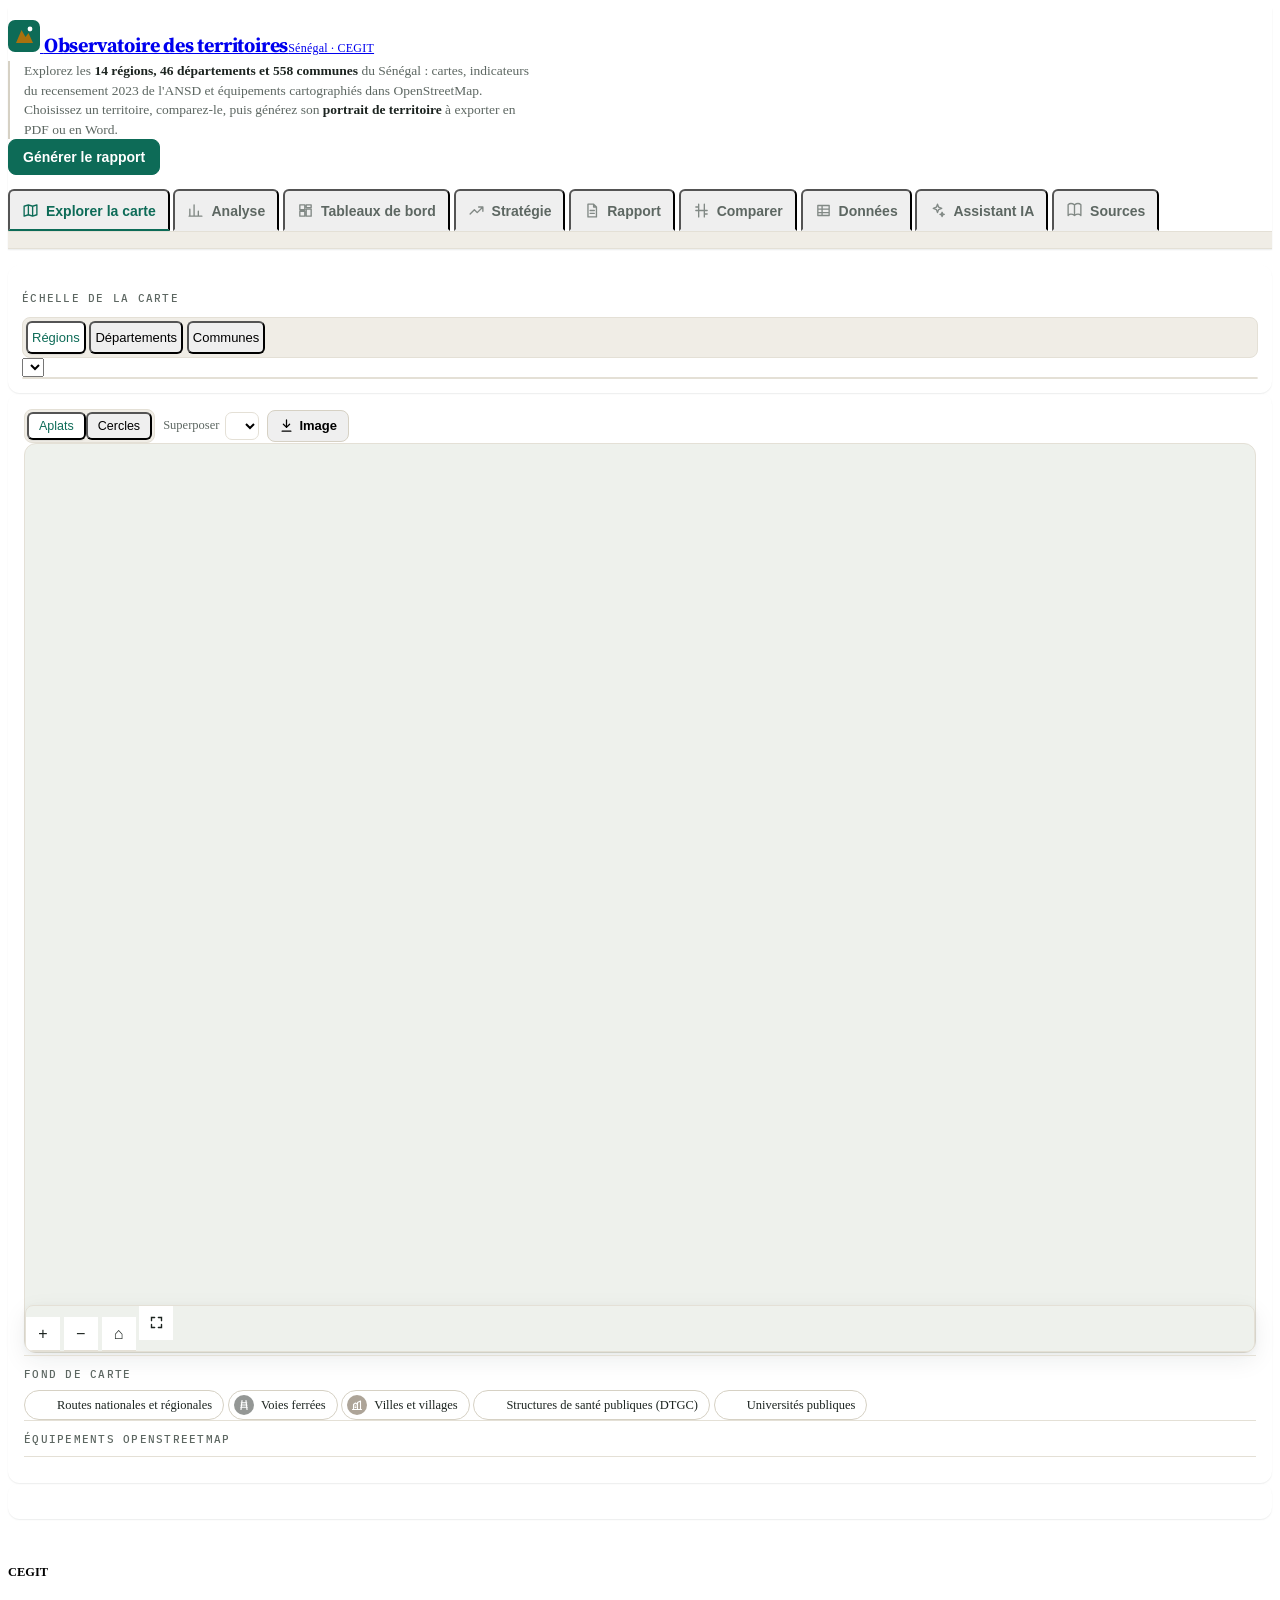
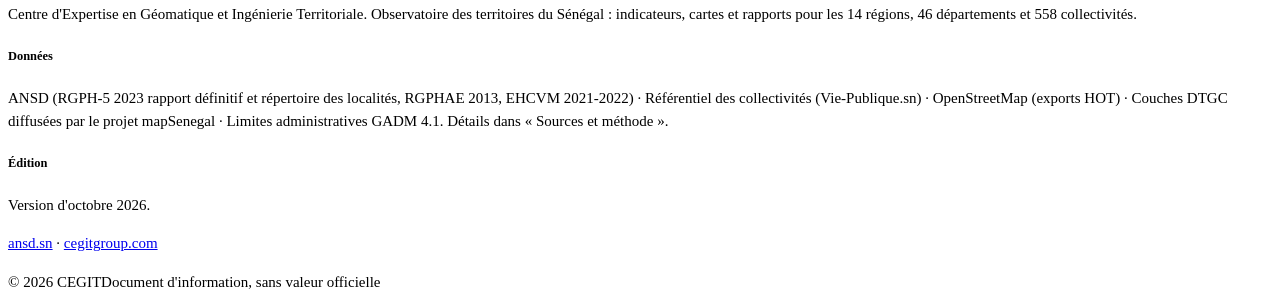
<file: src/template4.html>
<meta charset="utf-8">
<title>Observatoire des territoires du Sénégal</title>
<meta name="claude:viewport-fit-sides" content="cover">
<link rel="stylesheet" href="https://fonts.googleapis.com/css2?family=Source+Serif+4:opsz,wght@8..60,600;8..60,700&family=Public+Sans:ital,wght@0,400;0,500;0,600;0,700;1,400&family=IBM+Plex+Mono:wght@400;500&display=swap">
<style>
__CSS__
/* ---------- ajouts v4 : filtres en cascade, communes, rapport A4 */
.filters{display:grid;gap:6px}
.filters label{font-size:12px;color:var(--muted);display:grid;gap:2px}
.filters select{width:100%;padding:7px 8px;border-radius:7px;border:1px solid var(--line);background:var(--surface);font-size:14px}
.filters select:disabled{opacity:.5}
.seg.three{grid-template-columns:1fr 1fr 1fr}
.seg.three button{font-size:13px;padding:7px 4px}
.cpt{stroke:var(--surface);stroke-width:.8;vector-effect:non-scaling-stroke;cursor:pointer}
.cpt.sel{stroke:var(--sel);stroke-width:2.6}
.top .actions{margin-left:auto}
.thd{border-bottom:1px solid var(--line);padding:2px 0}
.thd summary{display:flex;align-items:center;gap:6px;cursor:pointer;list-style:none;padding:7px 2px;border-radius:6px;flex-wrap:wrap}
.thd summary::-webkit-details-marker{display:none}
.thd summary:hover{background:var(--sunk)}
.thd summary h3{margin:0!important}
.thd .thn{font-family:var(--f-mono);font-size:10.5px;color:var(--muted);background:var(--sunk);border-radius:999px;padding:0 6px}
.thd .chev{margin-left:auto;color:var(--muted);transition:transform .15s}
.thd[open] .chev{transform:rotate(90deg)}
.thd .thact{flex-basis:100%;font-size:12px;color:var(--accent);font-weight:600;padding-left:1px}
.thd[open] .thact{display:none}
.thd[open]{padding-bottom:6px}
.hintro{flex:1 1 380px;margin:0;font-size:13.5px;line-height:1.45;color:var(--muted);max-width:76ch;border-left:2px solid var(--ochre);padding-left:14px}
.hintro b{color:var(--ink);font-weight:600}
@media (max-width:700px){.hintro{order:3;flex-basis:100%;font-size:13px;border-left:0;padding-left:0}}
.rephead{background:var(--surface);border:1px solid var(--line);border-left:6px solid var(--accent);border-radius:12px;padding:20px 22px 16px;margin-bottom:20px;display:grid;gap:12px}
.rh-top{display:flex;flex-wrap:wrap;gap:14px;align-items:flex-start;justify-content:space-between}
.rh-txt{min-width:0;flex:1 1 320px}
.rh-eb{font-family:var(--f-mono);font-size:11.5px;letter-spacing:.12em;text-transform:uppercase;color:var(--ochre)}
.rephead h1{font-family:var(--f-display);font-size:clamp(24px,3.4vw,34px);line-height:1.1;margin:4px 0 0;text-wrap:balance}
.rh-intro{margin:0;font-size:15px;line-height:1.6;color:var(--ink);max-width:78ch}
.rh-intro b{font-weight:700}
.rh-toc{display:flex;flex-wrap:wrap;gap:6px}
.rh-toc a{font-size:12.5px;padding:4px 10px;border-radius:999px;background:var(--sunk);color:var(--ink);text-decoration:none;border:1px solid var(--line)}
.rh-toc a:hover{border-color:var(--accent)}
.rh-toc a span{font-family:var(--f-mono);color:var(--muted);margin-right:5px}
.expmenu{position:relative}
.exp-btn{display:inline-flex;align-items:center;gap:8px;padding:10px 14px}
.explist{position:absolute;right:0;top:calc(100% + 6px);z-index:30;background:var(--surface);border:1px solid var(--line);border-radius:10px;box-shadow:0 14px 34px rgba(0,0,0,.16);padding:6px;display:grid;gap:2px;width:min(320px,calc(100vw - 32px))}
.explist button{display:flex;gap:12px;align-items:center;text-align:left;border:0;background:none;padding:10px;border-radius:8px;cursor:pointer;color:var(--ink);font:inherit}
.explist button:hover,.explist button:focus-visible{background:var(--sunk)}
.explist b{display:block;font-size:14px}.explist small{display:block;color:var(--muted);font-size:12.5px;line-height:1.35}
.fico{flex:none;width:36px;height:42px;border-radius:4px;display:grid;place-items:center;color:#fff;font-weight:800;font-size:11px;letter-spacing:.02em}
.fico.pdf{background:#c92a2a}.fico.xls{background:#1d6f42;font-size:16px}.fico.csv{background:#5a6660}.fico.doc{background:#1c5bb8;font-size:16px}
.page{scroll-margin-top:130px}
/* ---------- v11 : modules TerriSTORY */
.maphead{align-items:flex-start}
.mapctl{display:flex;flex-wrap:wrap;gap:8px;align-items:center}
.seg.mini{display:inline-flex;grid-template-columns:none;padding:2px}
.seg.mini button{padding:5px 10px;font-size:12.5px}
.seg.mini.wrap{flex-wrap:wrap}
.ind2{display:flex;align-items:center;gap:6px;font-size:12.5px;color:var(--muted)}
.ind2 select{max-width:210px;padding:5px 6px;border-radius:7px;border:1px solid var(--line);background:var(--surface);font-size:12.5px}
.btn.sm{padding:5px 10px;font-size:12.5px;display:inline-flex;align-items:center;gap:5px}
.cleg{display:flex;align-items:center;gap:4px}
.zoom button svg{display:block;margin:auto}
.mapcol.fs{position:fixed;inset:0;z-index:70;border-radius:0;overflow:auto;max-width:none;padding:14px max(16px,env(safe-area-inset-right)) 14px max(16px,env(safe-area-inset-left))}
.mapcol.fs #map{height:calc(100vh - 210px);width:100%}
body.nofl{overflow:hidden}
.mod .modhead{display:flex;flex-wrap:wrap;gap:16px;align-items:flex-end;justify-content:space-between;background:var(--surface);border:1px solid var(--line);border-left:6px solid var(--accent);border-radius:12px;padding:18px 20px;margin:16px 0}
.mh-txt{flex:1 1 420px;min-width:0}
.modhead h1{font-family:var(--f-display);font-size:clamp(22px,3vw,30px);margin:4px 0 6px}
.mh-intro{margin:0;color:var(--muted);font-size:14px;max-width:80ch}
.terrbar{display:flex;flex-wrap:wrap;gap:8px}
.terrbar label{display:grid;gap:2px;font-size:12px;color:var(--muted)}
.terrbar select{padding:6px 8px;border-radius:7px;border:1px solid var(--line);background:var(--surface);min-width:150px;font-size:13.5px}
.card.pad{padding:16px 18px;margin-bottom:14px}
.card h2{font-family:var(--f-display);font-size:18px;margin:0}
.ch{display:flex;flex-wrap:wrap;gap:10px;align-items:center;margin-bottom:6px}
.ch .png{margin-left:auto}
.angrid,.stgrid{display:grid;grid-template-columns:minmax(0,1fr) minmax(0,1fr);gap:14px}
.angrid>.card,.stgrid>.card{margin:0}
.span2{grid-column:1/-1}
@media (max-width:900px){.angrid,.stgrid{grid-template-columns:minmax(0,1fr)}}
svg.chart{display:block;width:100%;height:auto;margin-top:6px}
.sw{display:grid;gap:14px}
.swc h3{margin:0;font-size:15px}.swc.pos h3{color:var(--pos)}.swc.neg h3{color:var(--neg)}
.swc ul{margin:6px 0 0;padding-left:18px;font-size:13.5px;display:grid;gap:6px}
.pbar{display:block;height:5px;background:var(--sunk);border-radius:3px;margin-top:3px;max-width:240px}.pbar span{display:block;height:100%;border-radius:3px;background:var(--accent)}
.swc.neg .pbar span{background:var(--neg)}
.fiche{border:1px solid var(--line);border-radius:10px;margin-top:10px;background:var(--surface)}
.fiche summary{display:flex;align-items:center;gap:10px;cursor:pointer;padding:10px 12px;list-style:none;font-weight:700}
.fiche summary::-webkit-details-marker{display:none}
.fiche .chev{margin-left:auto;transition:transform .15s;color:var(--muted)}.fiche[open] .chev{transform:rotate(90deg)}
.fgrid{display:grid;grid-template-columns:1.1fr 1fr 1fr;gap:16px;padding:4px 14px 14px}
@media (max-width:900px){.fgrid{grid-template-columns:minmax(0,1fr)}}
.fgrid h4{margin:6px 0 4px;font-size:12px;font-family:var(--f-mono);text-transform:uppercase;letter-spacing:.08em;color:var(--ochre)}
.fgrid p{margin:0 0 6px;font-size:13.5px}
.lev{margin:0;padding-left:18px;font-size:13.5px;display:grid;gap:4px}
.kpis{display:grid;gap:8px}
.kpis.wide{grid-template-columns:repeat(auto-fill,minmax(190px,1fr));margin-top:10px}
.kpi{background:var(--sunk);border-radius:8px;padding:8px 10px;display:grid;gap:1px}
.kpi span{font-size:12px;color:var(--muted)}.kpi b{font-size:17px;font-family:var(--f-mono);font-weight:500}.kpi small{font-size:11.5px;color:var(--muted)}
.tdbbar{display:grid;gap:10px}
.tb1,.tb2{display:flex;flex-wrap:wrap;gap:8px;align-items:center}
.tb1 label{display:flex;gap:6px;align-items:center;font-size:13px;color:var(--muted)}
.tb1 select,.tb2 select{padding:6px 8px;border-radius:7px;border:1px solid var(--line);background:var(--surface);font-size:13.5px;max-width:100%}
.chk{display:flex;gap:6px;align-items:center;font-size:13px}
.renbox{display:flex;gap:8px;align-items:center;flex-wrap:wrap}
.renbox input{padding:6px 8px;border-radius:7px;border:1px solid var(--line);background:var(--surface);min-width:240px}
.wgrp{margin-bottom:16px}
.wgt{font-family:var(--f-display);font-size:15px;text-transform:uppercase;letter-spacing:.04em;margin:6px 0 8px;color:var(--muted)}
.wgrid{display:grid;grid-template-columns:repeat(auto-fill,minmax(280px,1fr));gap:12px}
.wcard{background:var(--surface);border:1px solid var(--line);border-radius:10px;padding:12px 14px;display:flex;flex-direction:column;gap:6px;min-width:0}
.wcard.wide{grid-column:span 2}
@media (max-width:640px){.wcard.wide{grid-column:auto}}
.wh{display:flex;gap:8px;align-items:flex-start}.wh h3{font-size:14px;margin:0;flex:1}
.wact{display:flex;gap:2px}
.ib{border:1px solid transparent;background:none;border-radius:6px;width:26px;height:26px;cursor:pointer;color:var(--muted);display:grid;place-items:center;font-size:13px}
.ib:hover{border-color:var(--line);color:var(--ink)}
.wb{flex:1}.wmap svg{display:block;width:100%;height:auto;max-width:640px;border-radius:6px}
.wcard .lg{display:flex;flex-wrap:wrap;gap:3px 10px;font-size:11.5px;margin-top:6px}.wcard .lg i{display:inline-block;width:12px;height:9px;margin-right:4px;vertical-align:middle;border:1px solid var(--line)}
.wsrc{font-size:11px;color:var(--muted);font-style:italic}
.bigkpi{display:flex;align-items:baseline;gap:6px}.bigkpi b{font-family:var(--f-display);font-size:34px;line-height:1.1}.bigkpi span{color:var(--muted)}
.dwrap{display:grid;grid-template-columns:140px 1fr;gap:10px;align-items:center}.dwrap svg{max-width:140px}
.wleg{display:grid;gap:3px;font-size:12px}.wleg i{display:inline-block;width:10px;height:10px;border-radius:2px;margin-right:5px;vertical-align:middle}.wleg b{font-weight:500;color:var(--muted)}
.gcap{text-align:center;font-size:12.5px;margin:0}
.sttab{width:100%;border-collapse:collapse;font-size:13.5px;margin-top:8px}.sttab th,.sttab td{padding:5px 6px;border-bottom:1px solid var(--line);text-align:left}
.sttab input,.yr{width:80px;padding:4px 6px;border-radius:6px;border:1px solid var(--line);background:var(--surface);font:inherit}
.yr{width:70px}
.levs{display:grid;gap:8px;margin-top:6px}
.lev label,.levs .lev{display:grid;grid-template-columns:22px minmax(0,1fr) 110px;gap:10px;align-items:center;padding-left:0}
.levs .lev small{display:block;color:var(--muted);font-size:11.5px}.levs .lev b{font-weight:600;font-size:13.5px}
.levs input{width:110px;padding:6px 8px;border-radius:7px;border:1px solid var(--line);background:var(--surface);font:inherit;text-align:right}
.adv{margin-top:10px;font-size:13px}.adv summary{cursor:pointer;color:var(--accent);font-weight:600}
.costl{display:flex;justify-content:space-between;gap:10px;align-items:center;margin-top:6px}.costl input{width:150px;padding:5px 8px;border-radius:7px;border:1px solid var(--line);background:var(--surface);font:inherit;text-align:right}
.stc .hdl{cursor:ns-resize}.stc .hdl:focus{outline:none;stroke-width:5}
.sttab2{font-size:12.5px}
[hidden]{display:none!important}
.sttab th{position:static;background:var(--sunk)}
.stc{user-select:none;-webkit-user-select:none;max-width:1000px;margin-inline:auto}

.report-bar .t{font-family:var(--f-display);font-size:20px;font-weight:600}
.pages{display:grid;gap:22px;justify-items:center}
.page{width:100%;max-width:840px;background:#fff;color:#1b1f1c;border:1px solid var(--line);box-shadow:0 8px 28px rgba(0,0,0,.10);padding:34px 38px 26px;display:flex;flex-direction:column;gap:14px;aspect-ratio:210/297;overflow:hidden;position:relative;font-size:12.5px;line-height:1.45}
@media (max-width:700px){.page{aspect-ratio:auto;padding:22px 18px}}
.page svg text{fill:#1b1f1c}
.page svg .ax{fill:#5a6660}
.page .band{background:linear-gradient(100deg,#0d6b57 0%,#0d6b57 62%,#c58a17 100%);color:#fff;border-radius:4px;padding:20px 22px}
.page .band h1{font-family:var(--f-display);font-weight:800;font-size:34px;line-height:1.02;margin:0}
.page .band .eb{font-family:var(--f-mono);font-size:11px;letter-spacing:.12em;text-transform:uppercase;opacity:.85;margin-bottom:6px}
.page .intro{font-style:italic;font-size:13px;margin:0}
.page .sh{background:linear-gradient(90deg,#0d6b57,#0d6b57 55%,rgba(13,107,87,.15));color:#fff;font-family:var(--f-display);font-weight:600;font-size:17px;padding:5px 12px;text-transform:uppercase;letter-spacing:.03em;border-radius:2px}
.page .row2{display:grid;grid-template-columns:minmax(0,1fr) minmax(0,1.25fr);gap:16px;align-items:start}
.page .row2e{display:grid;grid-template-columns:1fr 1fr;gap:16px;align-items:start}
@media (max-width:700px){.page .row2,.page .row2e{grid-template-columns:minmax(0,1fr)}}
.page .kbox{border:2px solid #c58a17;padding:10px 12px;border-radius:2px}
.page .kbox h4{margin:0 0 6px;color:#b9800f;font-family:var(--f-display);font-size:16px;font-style:italic}
.page .kbox p{margin:0 0 3px}
.page .kbox small{color:#5a6660}
.page .ftitle{text-align:center;font-weight:600;font-size:13px}
.page .fsrc{text-align:center;font-style:italic;font-size:10.5px;color:#5a6660;margin-bottom:4px}
.page table{font-size:10px;width:100%}
.page td,.page th{white-space:nowrap}
.page td:first-child,.page th:first-child{white-space:normal}
.page th{background:#0d6b57;color:#fff;position:static;padding:3px 4px;border:0}
.page td{padding:2px 4px;border-bottom:1px solid #e3e6e0}
.page tbody tr:nth-child(odd) td{background:#f6efd9}
.page tr.me td{background:#f2c76b!important;font-weight:700}
.page tfoot td{font-weight:700;background:#f2c76b}
.page .def{background:#f6efd9;padding:8px 10px;font-size:11px}
.page .def b{font-style:italic}
.page .pfoot{margin-top:auto;display:flex;justify-content:space-between;font-family:var(--f-mono);font-size:10px;color:#5a6660;border-top:2px solid #c58a17;padding-top:6px}
.page p{margin:0 0 6px}
.page .lg{display:flex;flex-wrap:wrap;gap:3px 10px;font-size:10px;justify-content:center}
.page .lg i{display:inline-block;width:12px;height:9px;margin-right:3px;vertical-align:middle}
.page .lg span{display:inline-flex;align-items:center;gap:3px}
.page .warnline{font-size:10.5px;color:#8a5b00}
/* ---------- ajouts v5 : OSM, étiquettes, exports */
#ocv{position:absolute;inset:0;width:100%;height:100%;pointer-events:none}
.ochips{display:flex;flex-wrap:wrap;gap:6px}
.ochips button{display:flex;align-items:center;gap:6px;border:1px solid var(--line);background:var(--surface);color:var(--ink);border-radius:999px;padding:4px 10px 4px 8px;font-size:12.5px;cursor:pointer}
.ochips button[aria-pressed="true"]{border-color:var(--ink);background:var(--sunk);font-weight:600}
.ochips i{width:10px;height:10px;border-radius:50%;display:inline-block}
.ochips .clr{border-style:dashed;color:var(--muted)}
.osmb{border-top:1px solid var(--line);padding-top:10px;display:grid;gap:4px}
.osmb h3{margin:0;font-size:14px}
.osmb .note{margin:0 0 4px}
.orow{display:grid;grid-template-columns:auto 16px minmax(0,1fr) auto 64px;gap:8px;align-items:center;font-size:13px;cursor:pointer;padding:2px 0}
.obadge{display:inline-grid;place-items:center;border-radius:50%;color:#fff;flex:none}
.ochips .obadge{margin-left:-2px}
.obadge svg{stroke-width:2.6}
.orow i{width:10px;height:10px;border-radius:50%}
.orow b{font-weight:500;text-align:right}
.obar{height:6px;background:var(--sunk);border-radius:3px;overflow:hidden}.obar span{display:block;height:100%}
.labs text{paint-order:stroke;stroke:var(--surface);stroke-linejoin:round;fill:var(--ink)}
.page .mkey{font-size:9.5px;columns:3;column-gap:12px;margin-top:2px;color:#33403a}
.page .mkey b{display:inline-block;min-width:14px;color:#0d6b57}
.page .stk{display:grid;gap:3px}
.page .twocol{columns:2;column-gap:16px}
.page .sites{font-size:10.5px;margin:0;padding-left:16px}
.exportbar{display:flex;gap:8px;flex-wrap:wrap;align-items:center}
.exportbar .btn[disabled]{opacity:.6;cursor:progress}
.prog{font-size:13px;color:var(--muted)}
/* rendu figé A4 pour l'export (indépendant de la largeur d'écran) */
.expwrap{position:absolute;left:-10000px;top:0;width:794px;background:#fff}
.expwrap .pages{gap:0}
.expwrap .page{width:794px!important;max-width:none!important;height:1123px!important;aspect-ratio:auto!important;padding:34px 38px 26px!important;border:0!important;box-shadow:none!important}
.expwrap .page .row2{grid-template-columns:minmax(0,1fr) minmax(0,1.25fr)!important}
.expwrap .page .row2e{grid-template-columns:1fr 1fr!important}
/* =====================================================================
   v14 · Relooking : système visuel unifié
   Polices : Source Serif 4 (titres) · Public Sans (texte) · IBM Plex Mono (chiffres)
   ===================================================================== */
:root{
  --bg:#f6f4ef; --surface:#ffffff; --sunk:#f0ede6; --ink:#1c2420; --muted:#5d6762; --line:#e4e0d6; --line2:#d6d1c4;
  --accent:#0d6b57; --accent-2:#0a5646; --accent-ink:#ffffff; --accent-soft:#e3f1ec; --ochre:#a8710e; --ochre-soft:#f7ecd4;
  --sel:#c98a0b; --band:#0d6b57;
  --f-display:"Source Serif 4",Georgia,"Times New Roman",serif;
  --f-body:"Public Sans","Segoe UI",system-ui,sans-serif;
  --f-mono:"IBM Plex Mono",ui-monospace,Menlo,monospace;
  --r-sm:8px; --r-md:12px; --r-lg:16px;
  --sh-1:0 1px 2px rgba(28,36,32,.05),0 1px 1px rgba(28,36,32,.03);
  --sh-2:0 8px 24px rgba(28,36,32,.08),0 2px 6px rgba(28,36,32,.05);
}
@media (prefers-color-scheme: dark){:root:not([data-theme="light"]){
  --bg:#0f1412; --surface:#161d1a; --sunk:#1d2622; --ink:#e8ede9; --muted:#9aa8a1; --line:#28322d; --line2:#34403a;
  --accent:#5cc4a2; --accent-2:#7fd6b8; --accent-ink:#0f1412; --accent-soft:#18342b; --ochre:#e0a940; --ochre-soft:#33290f;
  --sh-1:none; --sh-2:0 8px 24px rgba(0,0,0,.4)}}
:root[data-theme="dark"]{--bg:#0f1412;--surface:#161d1a;--sunk:#1d2622;--ink:#e8ede9;--muted:#9aa8a1;--line:#28322d;--line2:#34403a;--accent:#5cc4a2;--accent-2:#7fd6b8;--accent-ink:#0f1412;--accent-soft:#18342b;--ochre:#e0a940;--ochre-soft:#33290f;--sh-1:none;--sh-2:0 8px 24px rgba(0,0,0,.4)}
body{font-size:15px;line-height:1.55;-webkit-font-smoothing:antialiased;font-feature-settings:"kern"}
h1,h2,h3{letter-spacing:-.005em}
.mono,.irow .val,.kpi b,.bigkpi b,.orow b{font-variant-numeric:tabular-nums}
:focus-visible{outline:2px solid var(--accent);outline-offset:2px;border-radius:4px}

/* ---- en-tête */
.top{background:var(--surface);border-bottom:1px solid var(--line);box-shadow:var(--sh-1)}
.top .row{padding-block:12px;gap:12px 22px}
.brand b{font-family:var(--f-display);font-weight:700;font-size:20px;letter-spacing:-.01em}
.brand small{font-size:12px;letter-spacing:.02em}
.hintro{font-size:13.5px;border-left:2px solid var(--line2);color:var(--muted)}
.hintro b{color:var(--ink);font-weight:600}
.btn{height:36px;padding:0 14px;border-radius:var(--r-sm);border:1px solid var(--line2);font-weight:600;font-size:14px;display:inline-flex;align-items:center;justify-content:center;gap:6px;transition:background .15s,border-color .15s,color .15s}
.btn:hover{border-color:var(--accent);color:var(--accent)}
.btn.primary{background:var(--accent);border-color:var(--accent);color:var(--accent-ink)}
.btn.primary:hover{background:var(--accent-2);border-color:var(--accent-2);color:var(--accent-ink)}
.btn.sm{height:32px;padding:0 11px;font-size:13px}
.tabs{border-top:0;gap:4px;padding-top:2px}
.tabs button{display:inline-flex;align-items:center;gap:7px;padding:11px 12px 10px;font-size:14px;font-weight:600;color:var(--muted);border-bottom:2px solid transparent;border-radius:6px 6px 0 0}
.tabs button svg{opacity:.75}
.tabs button:hover{color:var(--ink);background:var(--sunk)}
.tabs button[aria-selected="true"]{color:var(--accent);border-bottom-color:var(--accent)}
.tabs button[aria-selected="true"] svg{opacity:1}
/* barre de territoire globale */
.gbar{background:var(--sunk);border-top:1px solid var(--line)}
.gbar-in{display:flex;flex-wrap:wrap;gap:8px 18px;align-items:center;justify-content:space-between;padding-block:8px}
.gcrumb{display:flex;align-items:center;gap:6px;flex-wrap:wrap;font-size:14px;font-weight:600;color:var(--ink)}
.gcrumb a{color:var(--accent);text-decoration:none;font-weight:500;cursor:pointer}
.gcrumb a:hover{text-decoration:underline}
.gk{font-family:var(--f-mono);font-size:10.5px;font-weight:500;letter-spacing:.1em;text-transform:uppercase;color:var(--ochre);background:var(--ochre-soft);border-radius:999px;padding:2px 8px;margin-right:4px}
.gbar .terrbar{gap:8px}
.gbar .terrbar label{display:flex;align-items:center;gap:0;font-size:0}
.gbar .terrbar select{height:34px;min-width:170px;padding:0 30px 0 10px;border-radius:var(--r-sm);border:1px solid var(--line2);background:var(--surface);font-size:13.5px;color:var(--ink)}
.gbar .terrbar select:disabled{opacity:.5}
@media (max-width:700px){.gbar .terrbar{width:100%}.gbar .terrbar label{flex:1 1 30%}.gbar .terrbar select{min-width:0;width:100%}}
.catalog .filters,.modhead .terrbar{display:none}
.top{position:sticky}

/* ---- cartes et panneaux */
.card,.fig,.wcard,.rephead,.mod .modhead{border-radius:var(--r-md);border-color:var(--line);box-shadow:var(--sh-1)}
.explorer{gap:16px;padding-block:16px}
.catalog{padding:14px}
.theme h3,.wgt,.rankbox h4,.lgroup h4{font-family:var(--f-mono);font-size:10.5px;letter-spacing:.12em;font-weight:500;text-transform:uppercase;color:var(--muted)}
.thd{border-bottom:1px solid var(--line)}
.thd summary{padding:9px 4px}
.thd summary h3{font-family:var(--f-body);font-size:13.5px;letter-spacing:0;text-transform:none;color:var(--ink);font-weight:600}
.ind{padding:7px 10px;border-radius:var(--r-sm);font-size:13.5px;border:0;position:relative}
.ind[aria-pressed="true"]{background:var(--accent-soft);color:var(--accent);font-weight:600;border:0}
.ind[aria-pressed="true"]::before{content:"";position:absolute;left:0;top:6px;bottom:6px;width:3px;border-radius:2px;background:var(--accent)}
.seg{background:var(--sunk);border-radius:var(--r-sm);padding:3px;border:1px solid var(--line)}
.seg button{border-radius:6px;font-size:13px}
.seg button[aria-pressed="true"]{background:var(--surface);color:var(--accent);box-shadow:var(--sh-1)}
.meta{border-radius:var(--r-sm);background:var(--sunk);border:1px solid var(--line)}
.mapcol{padding:16px;gap:12px}
.maphead h2,.card h2{font-family:var(--f-display);font-weight:700;font-size:22px;letter-spacing:-.01em}
.maphead .sub{font-size:12.5px}
.mapbox{border-radius:var(--r-md);background:#eef1ec;border:1px solid var(--line)}
:root[data-theme="dark"] .mapbox{background:#121915}
@media (prefers-color-scheme: dark){:root:not([data-theme="light"]) .mapbox{background:#121915}}
.zoom{right:10px;top:10px;gap:0;border-radius:var(--r-sm);overflow:hidden;box-shadow:var(--sh-2);border:1px solid var(--line)}
.zoom button{width:34px;height:34px;border:0;border-bottom:1px solid var(--line);border-radius:0;background:var(--surface);color:var(--ink);font-size:16px}
.zoom button:last-child{border-bottom:0}
.zoom button:hover{background:var(--sunk);color:var(--accent)}
.hover{border-radius:var(--r-sm);box-shadow:var(--sh-2);border-color:var(--line);padding:8px 10px}
.legend{gap:6px 14px;font-size:12px;padding:2px 2px 0}
.legend i{width:18px;height:10px;border-radius:2px}
/* couches */
.lgroup{display:grid;gap:8px;padding-top:10px;border-top:1px solid var(--line)}
.lgroup h4{margin:0}
.layers{gap:6px;color:var(--ink)}
.lchip{position:relative;display:inline-flex;align-items:center;gap:7px;padding:4px 11px 4px 5px;border:1px solid var(--line2);border-radius:999px;background:var(--surface);font-size:12.5px;cursor:pointer;transition:background .15s,border-color .15s}
.lchip input{position:absolute;opacity:0;width:1px;height:1px}
.lchip .lic{width:20px;height:20px;border-radius:50%;display:inline-grid;place-items:center;flex:none;opacity:.55;transition:opacity .15s}
.lchip:hover{border-color:var(--accent)}
.lchip:has(input:checked){background:var(--accent-soft);border-color:var(--accent);font-weight:600}
.lchip:has(input:checked) .lic{opacity:1}
.lchip:has(input:checked)::after{content:"✓";font-size:11px;color:var(--accent);margin-left:2px}
.lchip:focus-within{outline:2px solid var(--accent);outline-offset:2px}
.ochips{gap:6px}
.ochips button{height:30px;padding:0 11px 0 5px;border-color:var(--line2);font-size:12.5px;gap:7px}
.ochips button .obadge{opacity:.6}
.ochips button[aria-pressed="true"]{background:var(--accent-soft);border-color:var(--accent);color:var(--ink)}
.ochips button[aria-pressed="true"] .obadge{opacity:1}
.ochips .mono{font-size:11px}
.rankbox{padding-top:10px;border-top:1px solid var(--line)}
.rankbox li{padding:2px 0}
.rankbox li:hover{color:var(--accent)}
/* fiche */
.panel{padding:18px;gap:14px}
.panel h2{font-family:var(--f-display);font-weight:700;font-size:28px;letter-spacing:-.015em}
.crumb{font-size:12.5px}
.crumb a{text-decoration:none}
.irow{padding:10px 0}
.irow .lab{font-size:13px}
.irow .val{font-size:15px}
.irow.active{background:var(--accent-soft);border-radius:var(--r-sm);margin-inline:-10px;padding-inline:10px}
.callout{border-radius:var(--r-sm);font-size:13px;border:1px solid color-mix(in srgb,var(--ochre) 30%,transparent)}
.osmb h3{font-family:var(--f-body);font-size:14px;font-weight:700}
/* vues */
.sec>h2{font-family:var(--f-display);text-transform:none;letter-spacing:-.01em;font-size:26px;border-bottom:0;padding-bottom:0}
.sec>h2::after{content:"";display:block;width:44px;height:3px;background:var(--accent);border-radius:2px;margin-top:8px}
.rephead,.mod .modhead{border-left:0;position:relative;overflow:hidden;padding:22px 24px}
.rephead::before,.mod .modhead::before{content:"";position:absolute;inset:0 auto 0 0;width:5px;background:linear-gradient(var(--accent),var(--ochre))}
.rephead h1,.modhead h1{font-family:var(--f-display);font-weight:700;letter-spacing:-.015em}
.rh-eb{color:var(--ochre)}
.rh-toc a{border-radius:999px;background:var(--surface);border-color:var(--line2)}
.rh-toc a:hover{background:var(--accent-soft)}
.kpi{border-radius:var(--r-sm)}
.wcard{border-radius:var(--r-md);padding:14px 16px}
.wh h3{font-size:13.5px}
.bigkpi b{font-family:var(--f-display);font-weight:700}
.tdbbar{gap:12px}
table th{font-weight:600}
.fiche{border-radius:var(--r-md)}
.explist{border-radius:var(--r-md);box-shadow:var(--sh-2)}
/* pied de page */
footer.site{margin-top:28px}
.thd .thact{order:5}
.panel .crumb{display:none}
/* mouvement réduit */
@media (prefers-reduced-motion:reduce){*{transition:none!important;scroll-behavior:auto!important}}

/* ===== Assistant IA ===== */
.sr{position:absolute;width:1px;height:1px;overflow:hidden;clip:rect(0 0 0 0);white-space:nowrap}
.ia{display:flex;flex-direction:column;padding:0;overflow:hidden;background:var(--surface);border:1px solid var(--line)}
.ia-top{display:flex;align-items:center;gap:12px;flex-wrap:wrap;padding:12px 16px;border-bottom:1px solid var(--line);background:var(--sunk)}
.ia-top .btn{margin-left:auto}
.ia-mode{display:inline-flex;align-items:center;gap:7px;font-size:12.5px;font-weight:700;padding:4px 10px;border-radius:99px;background:var(--accent-soft);color:var(--accent)}
.ia-mode i{width:8px;height:8px;border-radius:50%;background:currentColor}
.ia-mode.local{background:var(--ochre-soft);color:var(--ochre)}
.ia-mode.wait i{animation:iaPulse 1s infinite}
.ia-ctx{font-size:13px;color:var(--muted)}
.ia-modenote{margin:0;padding:10px 16px;background:var(--ochre-soft);border-bottom:1px solid var(--line)}
.ia-log{min-height:320px;max-height:min(62vh,640px);overflow-y:auto;padding:18px 16px;display:flex;flex-direction:column;gap:14px;scroll-behavior:smooth}
.ia-empty{margin:auto;text-align:center;max-width:460px;color:var(--muted);padding:20px 0}
.ia-empty svg{width:34px;height:34px;color:var(--accent)}
.ia-empty h3{font-family:var(--f-display);font-size:21px;color:var(--ink);margin:8px 0 6px}
.ia-empty p{font-size:14px;line-height:1.55}
.ia-msg{display:flex;gap:10px;align-items:flex-start;max-width:100%}
.ia-msg.user{justify-content:flex-end}
.ia-msg.user .ia-b{background:var(--accent);color:var(--accent-ink);border-radius:14px 14px 4px 14px;padding:9px 14px;max-width:min(78%,620px);font-size:14.5px;line-height:1.5}
.ia-av{flex:none;width:30px;height:30px;border-radius:50%;display:grid;place-items:center;background:var(--accent-soft);color:var(--accent)}
.ia-msg.local .ia-av{background:var(--ochre-soft);color:var(--ochre)}
.ia-msg.assistant .ia-b{flex:1;min-width:0;background:var(--surface);border:1px solid var(--line);border-radius:4px 14px 14px 14px;padding:10px 15px;font-size:14.5px;line-height:1.6}
.ia-b p{margin:0 0 .6em}.ia-b p:last-child{margin-bottom:0}
.ia-b ul,.ia-b ol{margin:.2em 0 .7em;padding-left:1.3em}.ia-b li{margin:.15em 0}
.ia-b h4{font-family:var(--f-display);font-size:16px;margin:.8em 0 .35em}
.ia-b code{font-family:var(--f-mono);font-size:12.5px;background:var(--sunk);padding:1px 4px;border-radius:4px}
.ia-b .tbl{margin:.4em 0 .8em;border:1px solid var(--line);border-radius:8px}
.ia-b table{border-collapse:collapse;width:100%;font-size:13px}
.ia-b th{background:var(--sunk);text-align:left;font-weight:700;padding:6px 9px;border-bottom:1px solid var(--line2);white-space:nowrap}
.ia-b td{padding:5px 9px;border-bottom:1px solid var(--line);font-variant-numeric:tabular-nums}
.ia-b tr:last-child td{border-bottom:0}
.ia-b th,.ia-b td{text-align:left}.ia-b td.n{text-align:right;white-space:nowrap}
.ia-b .ia-src{font-size:12px;color:var(--muted);border-top:1px dashed var(--line2);padding-top:7px;margin-top:8px}
.ia-steps{display:flex;flex-direction:column;gap:3px}
.ia-steps:not(:empty){margin-bottom:8px;padding-bottom:7px;border-bottom:1px dashed var(--line2)}
.ia-step{display:flex;align-items:center;gap:7px;font-size:12px;color:var(--muted)}
.ia-step i{width:7px;height:7px;border-radius:50%;background:var(--line2);animation:iaPulse 1s infinite}
.ia-step.ok i{background:var(--accent);animation:none}.ia-step.ko i{background:var(--ochre);animation:none}
.ia-think{display:inline-flex;align-items:center;gap:4px;color:var(--muted);font-size:13.5px}
.ia-think i{width:6px;height:6px;border-radius:50%;background:var(--accent);animation:iaPulse 1.1s infinite}
.ia-think i:nth-child(2){animation-delay:.18s}.ia-think i:nth-child(3){animation-delay:.36s;margin-right:4px}
@keyframes iaPulse{0%,100%{opacity:.25}50%{opacity:1}}
.ia-err{color:var(--ochre);font-size:13px;font-weight:600}
.ia-go{display:flex;flex-wrap:wrap;gap:6px;align-items:center;margin-top:10px;font-size:12px;color:var(--muted)}
.ia-go .chip{padding:3px 10px;font-size:12.5px;cursor:pointer;border:0;color:var(--accent)}
.ia-sugg{display:flex;gap:7px;overflow-x:auto;padding:10px 16px 2px;scrollbar-width:thin}
.ia-sugg .chip{flex:none;cursor:pointer;border:1px solid var(--line2);background:var(--surface);color:var(--ink);font-weight:500;padding:6px 12px;font-size:13px}
.ia-sugg .chip:hover{border-color:var(--accent);color:var(--accent)}
.ia-in{display:flex;gap:8px;align-items:flex-end;padding:10px 16px 12px}
.ia-in textarea{flex:1;min-width:0;resize:vertical;min-height:46px;max-height:180px;font:inherit;font-size:14.5px;padding:10px 12px;border:1px solid var(--line2);border-radius:var(--r-sm);background:var(--surface);color:var(--ink)}
.ia-in textarea:focus{outline:2px solid var(--accent);outline-offset:-1px;border-color:var(--accent)}
.ia-in .btn{height:46px}
.ia-foot{margin:0;padding:0 16px 14px}
.ia-fab{position:fixed;right:18px;bottom:18px;z-index:60;display:inline-flex;align-items:center;gap:8px;height:46px;padding:0 18px 0 14px;border-radius:99px;border:0;background:var(--accent);color:var(--accent-ink);font-weight:700;font-size:14px;box-shadow:var(--sh-2);cursor:pointer}
.ia-fab:hover{background:var(--accent-2)}
body.on-ia .ia-fab{display:none}
@media (max-width:640px){.ia-fab span{display:none}.ia-fab{padding:0;width:50px;justify-content:center}.ia-msg.user .ia-b{max-width:88%}.ia-av{display:none}.ia-log{padding:14px 10px}.ia-in{padding:10px}.ia-top .btn{margin-left:0}}
@media print{.ia-fab{display:none}}
</style>

<div class="top">
  <div class="wrapmax gut row">
    <a class="brand" href="#senegal" id="brandLink">
      <svg viewBox="0 0 32 32" width="32" height="32" aria-hidden="true"><rect width="32" height="32" rx="7" fill="var(--band)"/><path d="M8 23 L13.5 10 L17.5 17 L20.5 13 L25 23Z" fill="var(--ochre)"/><circle cx="22" cy="9" r="2.4" fill="#fff"/></svg>
      <span><b>Observatoire des territoires</b><small>Sénégal · CEGIT</small></span>
    </a>
    <p class="hintro">Explorez les <b>14 régions, 46 départements et 558 communes</b> du Sénégal : cartes, indicateurs du recensement 2023 de l'ANSD et équipements cartographiés dans OpenStreetMap. Choisissez un territoire, comparez-le, puis générez son <b>portrait de territoire</b> à exporter en PDF ou en Word.</p>
    <div class="actions">
      <button class="btn primary" id="btnGen" type="button">Générer le rapport</button>
      
    </div>
    <span class="toast" id="toast" role="status"></span>
  </div>
  <div class="wrapmax gut">
    <div class="tabs" role="tablist" aria-label="Vues">
      <button role="tab" data-v="explorer" aria-selected="true"><svg viewBox="0 0 24 24" width="17" height="17" fill="none" stroke="currentColor" stroke-width="1.9" stroke-linecap="round" stroke-linejoin="round" aria-hidden="true"><path d="M9 4 3 6v14l6-2 6 2 6-2V4l-6 2-6-2z M9 4v14 M15 6v14"/></svg>Explorer la carte</button>
      <button role="tab" data-v="analyse" aria-selected="false"><svg viewBox="0 0 24 24" width="17" height="17" fill="none" stroke="currentColor" stroke-width="1.9" stroke-linecap="round" stroke-linejoin="round" aria-hidden="true"><path d="M4 20V10 M10 20V4 M16 20v-7 M3 20h18"/></svg>Analyse</button>
      <button role="tab" data-v="tdb" aria-selected="false"><svg viewBox="0 0 24 24" width="17" height="17" fill="none" stroke="currentColor" stroke-width="1.9" stroke-linecap="round" stroke-linejoin="round" aria-hidden="true"><path d="M4 4h7v7H4z M13 4h7v4h-7z M13 10h7v10h-7z M4 13h7v7H4z"/></svg>Tableaux de bord</button>
      <button role="tab" data-v="strat" aria-selected="false"><svg viewBox="0 0 24 24" width="17" height="17" fill="none" stroke="currentColor" stroke-width="1.9" stroke-linecap="round" stroke-linejoin="round" aria-hidden="true"><path d="M3 17l6-6 4 4 8-8 M15 7h6v6"/></svg>Stratégie</button>
      <button role="tab" data-v="rapport" aria-selected="false"><svg viewBox="0 0 24 24" width="17" height="17" fill="none" stroke="currentColor" stroke-width="1.9" stroke-linecap="round" stroke-linejoin="round" aria-hidden="true"><path d="M7 3h8l4 4v14H7z M15 3v4h4 M10 12h6 M10 16h6"/></svg>Rapport</button>
      <button role="tab" data-v="comparer" aria-selected="false"><svg viewBox="0 0 24 24" width="17" height="17" fill="none" stroke="currentColor" stroke-width="1.9" stroke-linecap="round" stroke-linejoin="round" aria-hidden="true"><path d="M8 3v18 M16 3v18 M4 7h4 M16 17h4 M4 12h16"/></svg>Comparer</button>
      <button role="tab" data-v="donnees" aria-selected="false"><svg viewBox="0 0 24 24" width="17" height="17" fill="none" stroke="currentColor" stroke-width="1.9" stroke-linecap="round" stroke-linejoin="round" aria-hidden="true"><path d="M4 5h16v14H4z M4 10h16 M4 15h16 M10 5v14"/></svg>Données</button>
      <button role="tab" data-v="ia" aria-selected="false"><svg viewBox="0 0 24 24" width="17" height="17" fill="none" stroke="currentColor" stroke-width="1.9" stroke-linecap="round" stroke-linejoin="round" aria-hidden="true"><path d="M12 3l1.6 4.4L18 9l-4.4 1.6L12 15l-1.6-4.4L6 9l4.4-1.6z M18.5 14.5l.8 2.2 2.2.8-2.2.8-.8 2.2-.8-2.2-2.2-.8 2.2-.8z"/></svg>Assistant IA</button>
      <button role="tab" data-v="sources" aria-selected="false"><svg viewBox="0 0 24 24" width="17" height="17" fill="none" stroke="currentColor" stroke-width="1.9" stroke-linecap="round" stroke-linejoin="round" aria-hidden="true"><path d="M12 4c-3-2-7-2-9 0v15c2-2 6-2 9 0 3-2 7-2 9 0V4c-2-2-6-2-9 0z M12 4v15"/></svg>Sources</button>
    </div>
  </div>
  <div class="gbar"><div class="wrapmax gut gbar-in">
    <nav class="gcrumb" id="gCrumb" aria-label="Territoire sélectionné"></nav>
    <div class="terrbar" id="gTerr"></div>
  </div></div>
</div>

<main>
<section id="v-explorer" class="wrapmax gut">
  <div class="explorer">
    <aside class="card catalog" aria-label="Filtres et indicateurs">
      <div class="filters">
        <div class="theme"><h3>Territoire</h3></div>
        <label for="fReg">Région<select id="fReg"></select></label>
        <label for="fDep">Département<select id="fDep"></select></label>
        <label for="fCom">Commune<select id="fCom"></select></label>
      </div>
      <div>
        <div class="theme"><h3>Échelle de la carte</h3></div>
        <div class="seg three" role="group" aria-label="Échelle de la carte" id="lvlSeg">
          <button type="button" data-l="R" aria-pressed="true">Régions</button>
          <button type="button" data-l="D" aria-pressed="false">Départements</button>
          <button type="button" data-l="C" aria-pressed="false">Communes</button>
        </div>
      </div>
      <select id="catSel" class="catsel" aria-label="Indicateur"></select>
      <div class="themes" id="themes"></div>
      <div class="meta" id="indMeta"></div>
    </aside>

    <div class="card mapcol">
      <div class="maphead"><div><h2 id="mapTitle"></h2><div class="sub" id="mapSub"></div></div>
        <div class="mapctl">
          <div class="seg mini" role="group" aria-label="Représentation" id="repSeg"><button type="button" data-r="choro" aria-pressed="true">Aplats</button><button type="button" data-r="circ" aria-pressed="false">Cercles</button></div>
          <label class="ind2"><span>Superposer</span><select id="ind2" aria-label="Second indicateur en cercles proportionnels"></select></label>
          <button class="btn sm" type="button" id="btnMapPng" title="Exporter la carte en image PNG"><svg viewBox="0 0 24 24" width="15" height="15" fill="none" stroke="currentColor" stroke-width="2" stroke-linecap="round" stroke-linejoin="round" aria-hidden="true"><path d="M12 3v12M7 10l5 5 5-5M5 21h14"/></svg>Image</button>
        </div></div>
      <div class="mapbox" id="mapbox">
        <svg id="map" viewBox="0 0 800 560" role="img" aria-label="Carte choroplèthe du Sénégal"></svg>
        <canvas id="ocv" aria-hidden="true"></canvas>
        <div class="zoom">
          <button type="button" id="zin" aria-label="Zoomer">+</button>
          <button type="button" id="zout" aria-label="Dézoomer">−</button>
          <button type="button" id="zreset" aria-label="Vue d'ensemble">⌂</button>
          <button type="button" id="zfs" aria-label="Plein écran" title="Plein écran"><svg viewBox="0 0 24 24" width="15" height="15" fill="none" stroke="currentColor" stroke-width="2.2" stroke-linecap="round" aria-hidden="true"><path d="M4 9V4h5M20 9V4h-5M4 15v5h5M20 15v5h-5"/></svg></button>
        </div>
        <div class="hover" id="hover" hidden></div>
      </div>
      <div class="legend" id="legend"></div>
      <div class="lgroup"><h4>Fond de carte</h4>
      <div class="layers" aria-label="Couches de fond">
        <label class="lchip"><input type="checkbox" id="lyRoads"><span class="lic" style="background:var(--road1)"><svg viewBox="0 0 24 24" width="12" height="12" fill="none" stroke="#fff" stroke-width="2.4" stroke-linecap="round" aria-hidden="true"><path d="M8 3 5 21 M16 3l3 18 M12 4v3 M12 10.5v3 M12 17v3"/></svg></span>Routes nationales et régionales</label>
        <label class="lchip"><input type="checkbox" id="lyRail"><span class="lic" style="background:#3d4340"><svg viewBox="0 0 24 24" width="12" height="12" fill="none" stroke="#fff" stroke-width="2.4" stroke-linecap="round" aria-hidden="true"><path d="M8 3 6 21 M16 3l2 18 M6.5 7.5h11 M6 12h12 M5.5 16.5h13"/></svg></span>Voies ferrées</label>
        <label class="lchip"><input type="checkbox" id="lyVil"><span class="lic" style="background:#6b5b45"><svg viewBox="0 0 24 24" width="12" height="12" fill="none" stroke="#fff" stroke-width="2.2" stroke-linecap="round" stroke-linejoin="round" aria-hidden="true"><path d="M3 21h18 M5 21V11l4-3 4 3v10 M13 21V7l6-3v17 M8 14h2 M8 17h2"/></svg></span>Villes et villages</label>
        <label class="lchip"><input type="checkbox" id="lyHealth"><span class="lic" style="background:var(--health)"><svg viewBox="0 0 24 24" width="12" height="12" fill="none" stroke="#fff" stroke-width="2.8" stroke-linecap="round" aria-hidden="true"><path d="M12 5v14M5 12h14"/></svg></span>Structures de santé publiques (DTGC)</label>
        <label class="lchip"><input type="checkbox" id="lyUni"><span class="lic" style="background:var(--uni)"><svg viewBox="0 0 24 24" width="12" height="12" fill="none" stroke="#fff" stroke-width="2.2" stroke-linecap="round" stroke-linejoin="round" aria-hidden="true"><path d="M2 9.5 12 5l10 4.5-10 4.5z M6 11.5v4.5c3.5 2.5 8.5 2.5 12 0v-4.5"/></svg></span>Universités publiques</label>
      </div></div>
      <div class="lgroup"><h4>Équipements OpenStreetMap</h4>
      <div class="ochips" id="ochips" aria-label="Équipements OpenStreetMap par catégorie"></div></div>
      <div class="rankbox" id="rankbox"></div>
    </div>

    <aside class="card panel" id="panel" aria-live="polite"></aside>
  </div>
</section>

<section id="v-rapport" class="readmax gut view" hidden>
  <header class="rephead">
    <div class="rh-top">
      <div class="rh-txt">
        <div class="rh-eb" id="repEb">Portrait de territoire</div>
        <h1 id="repTitle"></h1>
      </div>
      <div class="expmenu" id="expMenu">
        <button class="btn primary exp-btn" id="btnExport" type="button" aria-haspopup="menu" aria-expanded="false" aria-controls="expList">
          <svg viewBox="0 0 24 24" width="18" height="18" fill="none" stroke="currentColor" stroke-width="2" stroke-linecap="round" stroke-linejoin="round" aria-hidden="true"><path d="M12 3v12M7 10l5 5 5-5M5 21h14"/></svg>Exporter le rapport<svg viewBox="0 0 24 24" width="14" height="14" fill="none" stroke="currentColor" stroke-width="2.4" aria-hidden="true"><path d="M6 9l6 6 6-6"/></svg></button>
        <div class="explist" id="expList" role="menu" hidden>
          <button type="button" role="menuitem" id="btnPdf"><span class="fico pdf">PDF</span><span><b>PDF</b><small>Mise en page fidèle, prête à imprimer ou à diffuser</small></span></button>
          <button type="button" role="menuitem" id="btnDocx"><span class="fico doc">W</span><span><b>Word (.docx)</b><small>Texte, tableaux et graphiques modifiables</small></span></button>
        </div>
      </div>
    </div>
    <p class="rh-intro" id="repIntro"></p>
    <nav class="rh-toc" id="repToc" aria-label="Sommaire du rapport"></nav>
    <div class="prog" id="repMsg" role="status"></div>
  </header>
  <div class="pages" id="pages"></div>
</section>

<section id="v-comparer" class="readmax gut view" hidden>
  <div class="sec" style="margin-top:0">
    <h2>Comparer des territoires</h2>
    <div class="toolbar">
      <label for="cmpAdd">Ajouter un territoire</label>
      <input id="cmpAdd" list="allTerr" placeholder="Région, département ou commune" style="padding:7px 10px;border-radius:7px;border:1px solid var(--line);background:var(--surface);min-width:260px">
      <datalist id="allTerr"></datalist>
      <div class="chips" id="cmpChips"></div>
    </div>
    <div class="fig"><div class="tbl" id="cmpTable"></div></div>
    <p class="note">Jusqu'à 5 territoires, de niveaux différents si besoin. La meilleure valeur de chaque ligne est en vert quand l'indicateur a un sens d'interprétation. « n.d. » : donnée non disponible à cette échelle.</p>
  </div>
</section>

<section id="v-donnees" class="wrapmax gut view" hidden>
  <div class="sec" style="margin-top:0">
    <h2>Tableau de données</h2>
    <div class="toolbar">
      <div class="seg three" role="group" aria-label="Échelle du tableau" id="dataSeg" style="min-width:330px">
        <button type="button" data-l="R" aria-pressed="true">Régions</button>
        <button type="button" data-l="D" aria-pressed="false">Départements</button>
        <button type="button" data-l="C" aria-pressed="false">Communes</button>
      </div>
      <label for="dataReg">Région</label><select id="dataReg"></select>
      <label for="dataDep">Département</label><select id="dataDep"></select>
      <span class="note" id="dataCount"></span>
      <div class="expmenu" id="dExpMenu" style="margin-left:auto">
        <button class="btn primary exp-btn" id="btnDExport" type="button" aria-haspopup="menu" aria-expanded="false" aria-controls="dExpList">
          <svg viewBox="0 0 24 24" width="18" height="18" fill="none" stroke="currentColor" stroke-width="2" stroke-linecap="round" stroke-linejoin="round" aria-hidden="true"><path d="M12 3v12M7 10l5 5 5-5M5 21h14"/></svg>Exporter le tableau<svg viewBox="0 0 24 24" width="14" height="14" fill="none" stroke="currentColor" stroke-width="2.4" aria-hidden="true"><path d="M6 9l6 6 6-6"/></svg></button>
        <div class="explist" id="dExpList" role="menu" hidden>
          <button type="button" role="menuitem" id="btnXlsx"><span class="fico xls">X</span><span><b>Excel (.xlsx)</b><small>Classeur avec filtres, formats numériques et onglet des sources</small></span></button>
          <button type="button" role="menuitem" id="btnCsvD"><span class="fico csv">CSV</span><span><b>CSV</b><small>Texte séparé par des points-virgules, pour tout logiciel</small></span></button>
        </div>
      </div>
      <div class="prog" id="dataMsg" role="status" style="flex-basis:100%;text-align:right"></div>
    </div>
    <div class="fig"><div class="tbl" id="dataTable" style="max-height:70vh"></div></div>
  </div>
</section>

<section id="v-sources" class="readmax gut view" hidden></section>

<section id="v-analyse" class="wrapmax gut view mod" hidden>
  <header class="modhead"><div class="mh-txt"><div class="rh-eb">Analyse territoriale</div><h1 id="anTitle"></h1>
    <p class="mh-intro">Le territoire est situé par rapport à la médiane des territoires de même niveau : ses atouts, ses points de vigilance, le profil énergétique de ses ménages et, thème par thème, des fiches pour passer du diagnostic à l'action.</p></div>
    <div class="terrbar" id="anTerr"></div></header>
  <div id="anBody"></div>
</section>

<section id="v-tdb" class="wrapmax gut view mod" hidden>
  <header class="modhead"><div class="mh-txt"><div class="rh-eb">Tableaux de bord</div><h1 id="tdbTitle"></h1>
    <p class="mh-intro">Composez vos propres tableaux de bord : choisissez les indicateurs, le type de graphique et l'ordre d'affichage. Ils s'appliquent au territoire sélectionné et sont enregistrés dans ce navigateur.</p></div>
    <div class="terrbar" id="tdbTerr"></div></header>
  <div id="tdbBody"></div>
</section>

<section id="v-strat" class="wrapmax gut view mod" hidden>
  <header class="modhead"><div class="mh-txt"><div class="rh-eb">Stratégie territoriale</div><h1 id="stTitle"></h1>
    <p class="mh-intro">Fixez une trajectoire démographique jusqu'en 2050, construisez un plan d'actions (écoles, santé, électrification, cuisson, logements, hébergement) et mesurez ses effets année par année, par rapport au scénario au fil de l'eau.</p></div>
    <div class="terrbar" id="stTerr"></div></header>
  <div id="stBody"></div>
</section>
<section id="v-ia" class="readmax gut view mod" hidden>
  <header class="modhead"><div class="mh-txt"><div class="rh-eb">Assistant IA</div><h1>Interrogez les données</h1>
    <p class="mh-intro">Posez vos questions en langage courant : population, habitat, économie, équipements, comparaisons, classements. L'assistant consulte les données de l'observatoire et répond chiffres et sources à l'appui.</p></div></header>
  <div id="iaBody"></div>
</section>
</main>

<footer class="site">
  <div class="wrapmax gut in">
    <div class="fcols">
      <div><h5>CEGIT</h5><p>Centre d'Expertise en Géomatique et Ingénierie Territoriale. Observatoire des territoires du Sénégal : indicateurs, cartes et rapports pour les 14 régions, 46 départements et 558 collectivités.</p></div>
      <div><h5>Données</h5><p>ANSD (RGPH-5 2023 rapport définitif et répertoire des localités, RGPHAE 2013, EHCVM 2021-2022) · Référentiel des collectivités (Vie-Publique.sn) · OpenStreetMap (exports HOT) · Couches DTGC diffusées par le projet mapSenegal · Limites administratives GADM 4.1. Détails dans « Sources et méthode ».</p></div>
      <div><h5>Édition</h5><p>Version d'octobre 2026.</p><p><a href="https://www.ansd.sn" target="_blank" rel="noopener">ansd.sn</a> · <a href="https://cegitgroup.com" target="_blank" rel="noopener">cegitgroup.com</a></p></div>
    </div>
    <div class="fbase"><span>© 2026 CEGIT</span><span>Document d'information, sans valeur officielle</span></div>
  </div>
</footer>

<script>
const G = __DATA__;
/* ======================= DONNÉES ======================= */
const RG = [
 ["SN-DK","Dakar","Dakar",4004426,3137196,535,100,605424,6,9.3],
 ["SN-DB","Diourbel","Diourbel",2080333,1497455,4860,66.9,187228,11,37.4],
 ["SN-FK","Fatick","Fatick",906918,714392,7010,22.8,87287,10,null],
 ["SN-KA","Kaffrine","Kaffrine",820405,566992,11057,15.3,71328,12,null],
 ["SN-KL","Kaolack","Kaolack",1336720,960875,5310,38.2,120523,11,null],
 ["SN-KE","Kédougou","Kédougou",245147,151357,16904,31.3,30386,8,65.7],
 ["SN-KD","Kolda","Kolda",914798,662455,13752,36.2,88858,11,62.5],
 ["SN-LG","Louga","Louga",1125908,874193,25619,27.0,118841,9,null],
 ["SN-MT","Matam","Matam",831630,562539,28830,31.5,69019,12,null],
 ["SN-SL","Saint-Louis","Saint-Louis",1202441,908942,19010,46.8,134591,9,37.3],
 ["SN-SE","Sédhiou","Sédhiou",589266,452994,7353,22.2,48377,12,64.4],
 ["SN-TC","Tambacounda","Tambacounda",987152,681310,42613,26.4,85817,12,62.8],
 ["SN-TH","Thiès","Thiès",2463677,1788864,6586,57.5,260519,9,29.9],
 ["SN-ZG","Ziguinchor","Ziguinchor",617567,549151,7329,54.9,85784,7,null]
];
const DP = [
 ["Dakar","SN-DK",20,1278469],["Guédiawaye","SN-DK",6,372708],["Pikine","SN-DK",19,764597+770314],["Rufisque","SN-DK",12,818337],
 ["Bambey","SN-DB",12,376467],["Diourbel","SN-DB",12,344109],["Mbacké","SN-DB",16,1359756],
 ["Fatick","SN-FK",17,408566],["Foundiougne","SN-FK",17,375388],["Gossas","SN-FK",6,122968],
 ["Birkelane","SN-KA",8,151064],["Kaffrine","SN-KA",9,280787],["Koungheul","SN-KA",9,253304],["Malem Hoddar","SN-KA",7,135249],
 ["Guinguinéo","SN-KL",12,160057],["Kaolack","SN-KL",14,664053],["Nioro du Rip","SN-KL",15,512608],
 ["Kédougou","SN-KE",7,124266],["Salémata","SN-KE",6,28026],["Saraya","SN-KE",6,92855],
 ["Kolda","SN-KD",15,324192],["Médina Yoro Foulah","SN-KD",11,185456],["Vélingara","SN-KD",14,405149],
 ["Kébémer","SN-LG",19,335873],["Linguère","SN-LG",19,312224],["Louga","SN-LG",17,477765],
 ["Kanel","SN-MT",12,341520],["Matam","SN-MT",10,386887],["Ranérou Ferlo","SN-MT",4,103225],
 ["Dagana","SN-SL",11,329063],["Podor","SN-SL",22,486007],["Saint-Louis","SN-SL",5,387368],
 ["Bounkiling","SN-SE",14,207872],["Goudomp","SN-SE",15,188097],["Sédhiou","SN-SE",14,193295],
 ["Bakel","SN-TC",12,189937],["Goudiry","SN-TC",15,170601],["Koumpentoum","SN-TC",10,199197],["Tambacounda","SN-TC",9,427419],
 ["Mbour","SN-TH",16,935304],["Thiès","SN-TH",16,879186],["Tivaouane","SN-TH",18,649189],
 ["Bignona","SN-ZG",19,287500],["Oussouye","SN-ZG",5,54567],["Ziguinchor","SN-ZG",6,275501]
];
const slug = s=>s.normalize("NFD").replace(/[̀-ͯ]/g,"").toLowerCase().replace(/[^a-z0-9]+/g,"-").replace(/^-|-$/g,"");
function blank(){return {h:{hop:0,cs:0,ps:0,ph:0,pr:0,au:0},loc:0,rd:{1:0,2:0,3:0,4:0,5:0}}}
function addStats(a,s){for(const k in s.h)a.h[k]=(a.h[k]||0)+s.h[k];a.loc+=s.loc;for(const k in s.rd)a.rd[k]=(a.rd[k]||0)+s.rd[k]}
/* OSM (comptages par catégorie et par type), lieux habités, voies ferrées, recensement par commune (répertoire ANSD) */
function addObj(a,s){if(!s)return;for(const k in s)a[k]=(a[k]||0)+s[k]}
const CEN_K=["conc","men","h","f","pop","nloc","p13","men13"];
function addCen(a,s){if(!s)return;CEN_K.forEach((k,i)=>{if(s[i]!=null)a[k]=(a[k]||0)+s[i]})}
const T = {};
const regions = RG.map(a=>{const t={id:a[0],lvl:"R",name:a[1],cap:a[2],pop:a[3],p13:a[4],area:a[5],urb:a[6],men:a[7],taille:a[8],pauv:a[9],coll:0,st:blank(),o:{},pl:{},rail:0,ci:[],cen:G.cenR?.[a[0]]||null,kids:[]};T[t.id]=t;return t});
const deps = DP.map(a=>{const st=blank();addStats(st,G.stats[a[0]]||blank());const t={id:"D-"+slug(a[0]),lvl:"D",name:a[0],reg:a[1],coll:a[2],pop:a[3],area:G.dep[a[0]].area,st,o:{},pl:{},rail:0,ci:[],cen:G.cenD?.[a[0]]||null,geo:G.dep[a[0]].rings,kids:[],note:a[0]==="Pikine"?"Inclut le département de Keur Massar (créé en 2021), absent des limites GADM.":""};T[t.id]=t;const r=T[a[1]];r.kids.push(t);r.coll+=t.coll;addStats(r.st,st);return t});
regions.forEach(r=>r.geo=G.reg[r.id]);
const depByName=Object.fromEntries(deps.map(d=>[d.name,d]));
const communes = G.com.map((c,ix)=>{const dn=c.d==="Keur Massar"?"Pikine":c.d;const d=depByName[dn];
  const st=c.h?{h:Object.assign({hop:0,cs:0,ps:0,ph:0,pr:0,au:0},c.h),loc:c.loc,rd:Object.assign({1:0,2:0,3:0,4:0,5:0},c.rd)}:null;
  const t={id:"C-"+slug(dn)+"-"+slug(c.n),lvl:"C",ix,name:c.n,dep:d.id,reg:d.reg,pop:c.p,area:c.a,st,o:c.osm||{},pl:c.pl||{},rail:c.rail||0,ci:[ix],cen:G.cen?.[ix]||null,geo:c.geo&&c.geo.length?c.geo:null,pt:c.pt||null,
    note:(c.d==="Keur Massar"?"Commune du département de Keur Massar, rattachée ici à Pikine. ":"")+(!c.geo?"Commune sans contour dans les limites GADM (souvent une commune urbaine) : elle est localisée par un point ; superficie non calculée, équipements OSM rattachés au point le plus proche.":"")+(c.p==null?"Population non disponible pour ce périmètre GADM.":"")};
  if(T[t.id])t.id+="-2";T[t.id]=t;d.kids.push(t);addObj(d.o,t.o);addObj(d.pl,t.pl);d.rail+=t.rail;d.ci.push(ix);return t});
deps.forEach(d=>{const r=T[d.reg];addObj(r.o,d.o);addObj(r.pl,d.pl);r.rail+=d.rail;r.ci.push(...d.ci)});
const NAT={id:"SN",lvl:"N",name:"Sénégal",pop:regions.reduce((s,r)=>s+r.pop,0),p13:13508715,area:regions.reduce((s,r)=>s+r.area,0),urb:54.7,men:1991012,taille:9,pauv:37.5,coll:deps.reduce((s,d)=>s+d.coll,0),st:blank(),o:{},pl:{},rail:0,ci:communes.map(c=>c.ix),cen:G.cenN||null,kids:regions};
regions.forEach(r=>{addStats(NAT.st,r.st);addObj(NAT.o,r.o);addObj(NAT.pl,r.pl);NAT.rail+=r.rail}); T.SN=NAT;
/* tableaux régionaux du RGPH-5 définitif (ANSD) : clé = nom de région, plus Urbain / Rural / National */
const A=G.A;const AR=(k,t)=>{const r=regionOf(t);return A[k][r.lvl==="N"?"National":r.name]||null};
const LVLNAME={N:"Pays",R:"Région",D:"Département",C:"Commune"};
const SUBNAME={N:"régions",R:"départements",D:"communes",C:"communes du département"};
const art=t=>t.lvl==="R"?"Région de ":t.lvl==="D"?"Département de ":t.lvl==="C"?"Commune de ":"";
const parentOf=t=>t.lvl==="C"?T[t.dep]:t.lvl==="D"?T[t.reg]:t.lvl==="R"?NAT:null;
const regionOf=t=>t.lvl==="N"?NAT:t.lvl==="R"?t:T[t.reg];

/* ======================= INDICATEURS ======================= */
const fr=(v,d=0)=>v==null||!isFinite(v)?"n.d.":v.toLocaleString("fr-FR",{minimumFractionDigits:d,maximumFractionDigits:d}).replace(/ | /g," ");
const pub=t=>t.st?t.st.h.hop+t.st.h.cs+t.st.h.ps:null;
const roadsCl=t=>t.st?t.st.rd[1]+t.st.rd[2]+t.st.rd[3]+t.st.rd[4]:null;
const okA=t=>t.area!=null&&t.area>0;
const CEN=(t,k)=>t.cen?t.cen[CEN_K.indexOf(k)]??null:null;
const OC=(t,...ks)=>ks.reduce((s,k)=>s+(t.o[k]||0),0);
const p10=(n,t)=>t.pop&&n!=null?n/t.pop*1e4:null;
const RGPH5="ANSD, RGPH-5 2023, rapport définitif";
const REP="ANSD, répertoire des localités (RGPH-5 2023 et RGPHAE 2013)";
const OSMS="OpenStreetMap (exports HOT, oct. 2026) ; ANSD (calcul)";
const OSMW="OpenStreetMap est contributif : sa couverture varie selon les territoires. Les comptages servent à comparer, pas à inventorier.";
const reg1=(k,i,lab,unit,def,src,sense,extra)=>Object.assign({k,lv:"R",d:1,unit,label:lab,def,src:src||RGPH5,sense:sense||0,f:t=>{const r=AR(i[0],t);return r?i.slice(1).reduce((s,j)=>s+r[j],0):null}},extra||{});
const IND = [
 {k:"pop",th:"Démographie",label:"Population",unit:"hab.",lv:"RDC",d:0,f:t=>t.pop,src:"ANSD, RGPH-5 2023 ; référentiel Vie-Publique.sn",def:"Population résidente recensée en 2023.",sense:0},
 {k:"dens",th:"Démographie",label:"Densité de population",unit:"hab/km²",lv:"RDC",d:0,f:t=>okA(t)&&t.pop!=null?t.pop/t.area:null,src:"ANSD ; superficies ANSD (régions) et GADM (départements, communes)",def:"Nombre d'habitants par km².",sense:0},
 {k:"gr",th:"Démographie",label:"Croissance annuelle 2013-2023",unit:"%/an",lv:"RDC",d:1,f:t=>{if(t.lvl==="R"||t.lvl==="N")return t.p13?(Math.pow(t.pop/t.p13,1/10)-1)*100:null;const a=CEN(t,"pop"),b=CEN(t,"p13");if(!(a&&b&&b>200))return null;const g=(Math.pow(a/b,1/10)-1)*100;return g>20?null:g},src:"ANSD, RGPHAE 2013 et RGPH-5 2023 ; répertoire des localités sous la région (calcul)",def:"Taux annuel moyen (P2023/P2013)^(1/10) − 1. Sous la région, calculé sur les localités du répertoire de l'ANSD.",sense:0,warn:"Sous la région : les découpages communaux de 2013 et 2023 diffèrent parfois ; valeurs extrêmes à interpréter avec prudence."},
 {k:"urb",th:"Démographie",label:"Taux d'urbanisation",unit:"%",lv:"R",d:1,f:t=>t.urb,src:RGPH5,def:"Part de la population résidant en milieu urbain.",sense:0},
 {k:"sexr",th:"Démographie",label:"Rapport de masculinité",unit:"H/100 F",lv:"RDC",d:0,f:t=>{const h=CEN(t,"h"),f=CEN(t,"f");return h&&f?h/f*100:null},src:REP,def:"Nombre d'hommes pour 100 femmes.",sense:0},
 {k:"loc",th:"Démographie",label:"Localités recensées",unit:"",lv:"RDC",d:0,f:t=>CEN(t,"nloc")??(t.st?t.st.loc:null),src:REP,def:"Villages, quartiers et hameaux du répertoire des localités de l'ANSD (2023).",sense:0},
 {k:"habloc",th:"Démographie",label:"Habitants par localité",unit:"hab.",lv:"RDC",d:0,f:t=>{const n=CEN(t,"nloc"),p=CEN(t,"pop");return n&&p?p/n:null},src:REP+" (calcul)",def:"Taille moyenne des localités : un indicateur de dispersion de l'habitat.",sense:0},
 {k:"men",th:"Habitat",label:"Ménages",unit:"",lv:"RDC",d:0,f:t=>CEN(t,"men"),src:REP,def:"Nombre de ménages recensés en 2023.",sense:0},
 {k:"tmen",th:"Habitat",label:"Taille moyenne des ménages",unit:"pers.",lv:"RDC",d:1,f:t=>{const m=CEN(t,"men"),p=CEN(t,"pop");return m&&p?p/m:null},src:REP+" (calcul)",def:"Nombre moyen de personnes par ménage.",sense:0},
 {k:"menconc",th:"Habitat",label:"Ménages par concession",unit:"",lv:"RDC",d:2,f:t=>{const m=CEN(t,"men"),c=CEN(t,"conc");return m&&c?m/c:null},src:REP+" (calcul)",def:"Nombre moyen de ménages partageant une concession (parcelle habitée) : un indicateur de cohabitation.",sense:0},
 reg1("etage",["logt",3,4],"Ménages en maison à étage ou immeuble","%","Part des ménages logés dans une maison à étage ou un immeuble à appartements."),
 reg1("case",["logt",0,1],"Ménages en case ou baraque","%","Part des ménages logés dans une case ou une baraque.",null,-1),
 reg1("prop",["stat",0,1],"Ménages propriétaires","%","Propriétaires et copropriétaires de leur logement."),
 reg1("locat",["stat",2,3,4],"Ménages locataires","%","Locataires, colocataires et location-vente."),
 reg1("chaume",["toit",4],"Toits en chaume ou paille","%","Part des ménages dont le bâtiment principal a un toit en chaume ou en paille.",null,-1),
 reg1("elec",["ecl",0],"Éclairage à l'électricité","%","Part des ménages qui s'éclairent principalement à l'électricité du réseau.",null,1,{th:"Habitat"}),
 reg1("act",["act",2],"Taux d'activité (15 ans et plus)","%","Part des 15 ans et plus actifs (occupés ou au chômage).",null,1),
 reg1("actf",["act",1],"Taux d'activité des femmes","%","Part des femmes de 15 ans et plus actives.",null,1),
 reg1("occ",["occ",2],"Taux d'occupation (15-60 ans)","%","Part des 15-60 ans ayant un emploi.",null,1),
 {k:"agri",th:"Économie",label:"Ménages agricoles",unit:"%",lv:"R",d:1,f:t=>{const a=AR("agri",t),r=regionOf(t),m=r.cen?CEN(r,"men"):r.men;return a&&m?a[0]/m*100:null},src:RGPH5+", thème X ; répertoire (calcul)",def:"Part des ménages qui pratiquent l'agriculture, l'élevage, la pêche, l'horticulture ou la sylviculture.",sense:0},
 {k:"comm",th:"Économie",label:"Commerces et marchés pour 10 000 hab.",unit:"/10 000",lv:"RDC",d:1,f:t=>p10(OC(t,"comm"),t),src:OSMS,def:"Boutiques, kiosques, supermarchés et marchés cartographiés dans OpenStreetMap.",sense:1,warn:OSMW},
 {k:"fin",th:"Économie",label:"Banques et services financiers pour 10 000 hab.",unit:"/10 000",lv:"RDC",d:2,f:t=>p10(OC(t,"fin"),t),src:OSMS,def:"Banques, distributeurs, transfert d'argent, bureaux de change.",sense:1,warn:OSMW},
 {k:"pauv",th:"Social",label:"Taux de pauvreté monétaire",unit:"%",lv:"R",d:1,f:t=>t.pauv,src:"ANSD, EHCVM 2021-2022",def:"Part de la population sous le seuil de pauvreté (369 666 FCFA par an et par personne).",sense:-1,warn:"Valeur publiée pour 8 régions sur 14 dans les documents consultés."},
 reg1("alpha",["alpha",2],"Taux d'alphabétisation (10 ans et plus)","%","Part des 10 ans et plus sachant lire et écrire dans une langue.",RGPH5+", thème II",1,{th:"Social"}),
 reg1("alphaf",["alpha",1],"Alphabétisation des femmes","%","Part des femmes de 10 ans et plus alphabétisées.",RGPH5+", thème II",1,{th:"Social"}),
 {k:"educ",th:"Social",label:"Établissements scolaires pour 10 000 hab.",unit:"/10 000",lv:"RDC",d:1,f:t=>p10(OC(t,"educ"),t),src:OSMS,def:"Écoles, collèges, lycées, universités, jardins d'enfants et centres de formation.",sense:1,warn:OSMW},
 {k:"sante",th:"Social",label:"Structures de santé publiques pour 10 000 hab.",unit:"/10 000",lv:"RDC",d:2,f:t=>t.st&&t.pop?pub(t)/t.pop*1e4:null,src:"DTGC via mapSenegal ; ANSD (calcul)",def:"Hôpitaux, centres et postes de santé, cases, dispensaires et maternités recensés, rapportés à la population.",sense:1,warn:"Base DTGC incomplète (1 344 structures) : couverture relative, pas offre réelle."},
 {k:"santeo",th:"Social",label:"Santé (OSM) pour 10 000 hab.",unit:"/10 000",lv:"RDC",d:2,f:t=>p10(OC(t,"sante"),t),src:OSMS,def:"Hôpitaux, cliniques, cabinets, dentistes et pharmacies cartographiés dans OpenStreetMap.",sense:1,warn:OSMW},
 {k:"routes",th:"Mobilité",label:"Routes classées pour 100 km²",unit:"km",lv:"RDC",d:1,f:t=>t.st&&okA(t)?roadsCl(t)/t.area*100:null,src:"DTGC via mapSenegal (calcul SIG)",def:"Longueur des autoroutes, routes nationales, régionales et départementales rapportée à la superficie.",sense:1},
 {k:"rn",th:"Mobilité",label:"Routes nationales et autoroutes",unit:"km",lv:"RDC",d:0,f:t=>t.st?t.st.rd[1]+t.st.rd[2]:null,src:"DTGC via mapSenegal (calcul SIG)",def:"Longueur des autoroutes et routes nationales sur le territoire.",sense:0},
 {k:"rail",th:"Mobilité",label:"Voies ferrées",unit:"km",lv:"RDC",d:0,f:t=>t.rail||0,src:"OpenStreetMap (calcul SIG)",def:"Longueur des voies ferrées cartographiées (TER, lignes en service ou désaffectées).",sense:0},
 {k:"transp",th:"Mobilité",label:"Équipements de transport pour 10 000 hab.",unit:"/10 000",lv:"RDC",d:2,f:t=>p10(OC(t,"transp"),t),src:OSMS,def:"Stations-service, gares routières, embarcadères, parkings, aérodromes.",sense:1,warn:OSMW},
 reg1("migr",["mig",6],"Solde migratoire interne récent","%","Solde des entrées et sorties de migrants internes sur un an, rapporté à la population résidente.",RGPH5+", thème VI",0,{th:"Mobilité"}),
 reg1("bois",["cuis",0,1],"Cuisson au bois ou au charbon","%","Part des ménages qui cuisinent principalement au bois ou au charbon de bois : une pression sur les ressources ligneuses.",RGPH5+", thème VIII",-1,{th:"Environnement"}),
 reg1("gaz",["cuis",2],"Cuisson au gaz","%","Part des ménages qui cuisinent principalement au gaz.",RGPH5+", thème VIII",1,{th:"Environnement"}),
 reg1("solaire",["ecl",1],"Éclairage solaire","%","Part des ménages qui s'éclairent principalement à l'énergie solaire.",RGPH5+", thème VIII",0,{th:"Environnement"}),
 {k:"eau",th:"Environnement",label:"Eau et assainissement (OSM) pour 10 000 hab.",unit:"/10 000",lv:"RDC",d:2,f:t=>p10(OC(t,"eau"),t),src:OSMS,def:"Châteaux d'eau, puits, forages, bornes-fontaines, abreuvoirs, stations d'épuration, toilettes publiques, dépôts d'ordures.",sense:1,warn:OSMW},
 reg1("migl",["mig",3],"Solde migratoire interne (durée de vie)","%","Natifs d'autres régions installés, moins natifs partis, rapporté aux résidents : l'attractivité résidentielle de long terme.",RGPH5+", thème VI",1,{th:"Attractivité"}),
 {k:"svc",th:"Attractivité",label:"Services publics pour 10 000 hab.",unit:"/10 000",lv:"RDC",d:2,f:t=>p10(OC(t,"admin"),t),src:OSMS,def:"Mairies, police, poste, tribunaux, pompiers, centres communautaires et sociaux.",sense:1,warn:OSMW},
 {k:"equip",th:"Attractivité",label:"Équipements et services (OSM) pour 10 000 hab.",unit:"/10 000",lv:"RDC",d:1,f:t=>p10(OC(t,"sante","educ","admin","fin","comm","transp","cult"),t),src:OSMS,def:"Ensemble des équipements de santé, d'éducation, de services publics, de finance, de commerce, de transport et de culture.",sense:1,warn:OSMW},
 {k:"coll",th:"Attractivité",label:"Collectivités territoriales",unit:"",lv:"RD",d:0,f:t=>t.coll,src:"Référentiel des collectivités (Vie-Publique.sn)",def:"Nombre de communes et villes.",sense:0},
 {k:"heb",th:"Tourisme",label:"Hébergements touristiques",unit:"",lv:"RDC",d:0,f:t=>OC(t,"heb"),src:"OpenStreetMap",def:"Hôtels, auberges, maisons d'hôtes, campements, résidences.",sense:1,warn:OSMW},
 {k:"heb10",th:"Tourisme",label:"Hébergements pour 10 000 hab.",unit:"/10 000",lv:"RDC",d:2,f:t=>p10(OC(t,"heb"),t),src:OSMS,def:"Hébergements touristiques rapportés à la population : un indicateur de fonction touristique.",sense:1,warn:OSMW},
 {k:"resto",th:"Tourisme",label:"Restaurants, cafés et bars",unit:"",lv:"RDC",d:0,f:t=>OC(t,"resto"),src:"OpenStreetMap",def:"Restaurants, restauration rapide, cafés, bars, maquis.",sense:1,warn:OSMW},
 {k:"cult",th:"Tourisme",label:"Sites culturels, patrimoine et loisirs",unit:"",lv:"RDC",d:0,f:t=>OC(t,"cult"),src:"OpenStreetMap",def:"Musées, galeries, monuments, sites historiques, attractions, points de vue, cinémas, théâtres, espaces de loisirs.",sense:1,warn:OSMW}
];
IND.forEach(i=>{if(!i.th)i.th={etage:"Habitat",case:"Habitat",prop:"Habitat",locat:"Habitat",chaume:"Habitat",act:"Économie",actf:"Économie",occ:"Économie"}[i.k]});
/* indicateurs repris des versions précédentes, conservés pour les rapports */
IND.push({k:"hab_ps",th:"Social",label:"Habitants par structure de santé publique",unit:"hab.",lv:"RDC",d:0,f:t=>t.st&&pub(t)&&t.pop?t.pop/pub(t):null,src:"DTGC via mapSenegal ; ANSD (calcul)",def:"Population desservie en moyenne par une structure de santé publique recensée.",sense:-1,warn:"Base DTGC incomplète : valeur relative."});
const IK=Object.fromEntries(IND.map(i=>[i.k,i]));
const S={view:"explorer",lvl:"R",ind:"dens",sel:"SN",cmp:["SN-DK","SN-TC","D-mbour"],dataLvl:"R",dataReg:"",dataDep:"",sortK:"pop",sortDir:-1,layers:{health:false,roads:false,uni:false,rail:false,vil:false},osm:new Set(),rep:"choro",ind2:""};
const units=l=>l==="R"?regions:l==="D"?deps:communes;
const val=(k,t)=>{const v=IK[k].f(t);return v==null||!isFinite(v)?null:v};
const fmtI=(k,v)=>v==null?"n.d.":fr(v,IK[k].d)+(IK[k].unit&&!IK[k].unit.startsWith("/")?" "+IK[k].unit:"");
const fmtU=(k,v)=>v==null?"n.d.":fr(v,IK[k].d)+(IK[k].unit?" "+IK[k].unit:"");
function rankIn(k,t,pool){const arr=pool.map(u=>[u.id,val(k,u)]).filter(x=>x[1]!=null).sort((a,b)=>b[1]-a[1]);const r=arr.findIndex(x=>x[0]===t.id);return r<0?null:{r:r+1,n:arr.length}}
const rankOf=(k,t)=>rankIn(k,t,units(t.lvl));
/* valeur affichée : propre au territoire si disponible, sinon celle de la région (marquée) */
function valOrReg(k,t){if(t.lvl!=="R"&&t.lvl!=="N"&&!IK[k].lv.includes(t.lvl))return {v:val(k,regionOf(t)),own:false};const v=val(k,t);if(v!=null||t.lvl==="R"||t.lvl==="N")return {v,own:true};return {v:val(k,regionOf(t)),own:false}}

/* ======================= CARTE EXPLORER ======================= */
const NS="http://www.w3.org/2000/svg";
function el(tag,a,p,txt){const e=document.createElementNS(NS,tag);for(const k in a)e.setAttribute(k,a[k]);if(txt!=null)e.textContent=txt;if(p)p.appendChild(e);return e}
const LON0=-17.6,LON1=-11.3,LAT0=12.25,LAT1=16.75,K=Math.cos(14.5*Math.PI/180),MW=800,MH=560;
const sc=Math.min(MW/((LON1-LON0)*K),MH/(LAT1-LAT0)),ox=(MW-(LON1-LON0)*K*sc)/2,oy=(MH-(LAT1-LAT0)*sc)/2;
const P=(lon,lat)=>[ox+(lon-LON0)*K*sc,oy+(LAT1-lat)*sc];
const pth=rings=>rings.map(r=>"M"+r.map(q=>P(q[0],q[1]).map(v=>v.toFixed(1)).join(",")).join("L")+"Z").join("");
const svg=document.getElementById("map");
const gUnits=el("g",{},svg),gReg=el("g",{},svg),gRoads=el("g",{},svg),gPts=el("g",{},svg),gCpt=el("g",{},svg),gCirc=el("g",{"pointer-events":"none"},svg),gLab=el("g",{"pointer-events":"none",class:"labs"},svg);
const shapes={};
function bboxRings(rings){let x0=1e9,y0=1e9,x1=-1e9,y1=-1e9;rings.forEach(r=>r.forEach(q=>{x0=Math.min(x0,q[0]);y0=Math.min(y0,q[1]);x1=Math.max(x1,q[0]);y1=Math.max(y1,q[1])}));return [x0,y0,x1,y1]}
function centroidLL(rings){const r=rings.reduce((a,b)=>b.length>a.length?b:a);let x=0,y=0;r.forEach(q=>{x+=q[0];y+=q[1]});return [x/r.length,y/r.length]}
[...regions,...deps,...communes].forEach(t=>{if(t.geo){t.bbLL=bboxRings(t.geo);t.cLL=centroidLL(t.geo)}else if(t.pt){t.cLL=t.pt;t.bbLL=[t.pt[0]-.02,t.pt[1]-.02,t.pt[0]+.02,t.pt[1]+.02]}});
NAT.bbLL=[-17.55,12.3,-11.35,16.7];
const bbScreen=bb=>{const a=P(bb[0],bb[3]),b=P(bb[2],bb[1]);return [a[0],a[1],b[0],b[1]]};
function terrBB(t){if(t.bbLL)return t.bbLL;return T[t.dep].bbLL}
function buildUnits(){
  gUnits.innerHTML="";gReg.innerHTML="";gCpt.innerHTML="";Object.keys(shapes).forEach(k=>delete shapes[k]);
  units(S.lvl).forEach(t=>{
    let p;
    if(t.geo)p=el("path",{d:pth(t.geo),class:"unit",tabindex:0,role:"button","aria-label":t.name},gUnits);
    else if(t.pt){const[x,y]=P(t.pt[0],t.pt[1]);p=el("circle",{cx:x,cy:y,r:2,"data-r":Math.min(9,Math.max(3.2,Math.sqrt((t.pop||5000)/30000)*3)),class:"cpt",tabindex:0,role:"button","aria-label":t.name},gCpt)}
    if(!p)return;
    p.addEventListener("pointermove",e=>showHover(e,t));p.addEventListener("pointerleave",hideHover);
    p.addEventListener("click",()=>{if(!moved)select(t.id)});
    p.addEventListener("keydown",e=>{if(e.key==="Enter"||e.key===" "){e.preventDefault();select(t.id)}});
    shapes[t.id]=p;
  });
  if(S.lvl!=="R")regions.forEach(r=>el("path",{d:pth(r.geo),class:"regline"},gReg));
  if(S.lvl==="C")deps.forEach(d=>el("path",{d:pth(d.geo),class:"regline","stroke-opacity":.3},gReg));
  sizeCpt();drawLabels();
}
let vb=[0,0,MW,MH];
/* Placement d'étiquettes sans chevauchement : candidats triés par priorité (territoire choisi, puis population),
   chaque étiquette essaie plusieurs positions et n'est posée que si sa boîte ne touche aucune boîte déjà posée. */
function declutter(cands,{charW=.56,pad=2,bounds=null,blocked=[]}={}){
  const placed=[...blocked],out=[];
  const hit=b=>placed.some(p=>b[0]<p[2]&&b[2]>p[0]&&b[1]<p[3]&&b[3]>p[1]);
  cands.sort((a,b)=>b.pri-a.pri).forEach(c=>{
    const w=c.t.length*c.fs*charW+pad*2,h=c.fs*1.15+pad;
    const offs=c.pt?[[0,-c.fs*.9],[w/2+c.r,c.fs*.35],[-w/2-c.r,c.fs*.35],[0,c.fs*1.35]]:[[0,c.fs*.35],[0,-c.fs*.55],[0,c.fs*1.25]];
    for(const [dx,dy] of offs){const x=c.x+dx,y=c.y+dy;const b=[x-w/2,y-h*.8,x+w/2,y+h*.25];
      if(bounds&&(b[0]<bounds[0]||b[2]>bounds[2]||b[1]<bounds[1]||b[3]>bounds[3]))continue;
      if(!hit(b)){placed.push(b);out.push({...c,x,y,box:b});return}}
    c.dropped=true});
  return out}
let LABBOX=[],LABS=[];
function drawLabels(){
  gLab.innerHTML="";const z=MW/vb[2];const [vx,vy,vw,vh]=vb;
  const lvlList=S.lvl==="R"||z<2.2?"R":(S.lvl==="D"||z<4.5?"D":"C");
  const list=lvlList==="R"?regions:lvlList==="D"?deps:communes.filter(c=>c.cLL);
  const fs=(lvlList==="R"?12:lvlList==="D"?11.5:11)/z;
  const blocked=[];const cands=[];
  if(lvlList==="R"&&z<2.5){const d=T["SN-DK"];const[x,y]=P(d.cLL[0],d.cLL[1]);el("line",{x1:x,y1:y,x2:x+4/z,y2:y-30/z,stroke:"var(--ink)","stroke-width":1/z},gLab);
    el("text",{x:x+6/z,y:y-34/z,"font-size":fs,"font-weight":700,"stroke-width":3/z},gLab,"Dakar");blocked.push([x+5/z,y-34/z-fs,x+6/z+fs*3.4,y-30/z])}
  list.forEach(t=>{if(!t.cLL||(t.id==="SN-DK"&&lvlList==="R"&&z<2.5))return;const[x,y]=P(t.cLL[0],t.cLL[1]);if(x<vx||x>vx+vw||y<vy||y>vy+vh)return;
    if(t.geo&&lvlList==="C"){const bb=bbScreen(t.bbLL);if((bb[2]-bb[0])*z<16&&t.id!==S.sel)return}
    const sel=t.id===S.sel||(T[S.sel].lvl!=="N"&&(T[S.sel].dep===t.id||T[S.sel].reg===t.id));
    cands.push({x,y,t:t.name,fs:sel?fs*1.08:fs,pri:(sel?1e12:0)+(t.pop||0),pt:!t.geo,r:4/z,b:sel})});
  const pl=declutter(cands,{pad:2/z,blocked,bounds:[vx,vy,vx+vw,vy+vh]});LABBOX=[...blocked,...pl.map(c=>c.box)];LABS=pl;pl.forEach(c=>
    el("text",{x:c.x,y:c.y,"text-anchor":"middle","font-size":c.fs,"font-weight":c.b?700:600,"stroke-width":3/z},gLab,c.t));
}
function drawLayers(){
  gRoads.innerHTML="";gPts.innerHTML="";const z=MW/vb[2];
  if(S.layers.roads)G.roads.forEach(([t,line])=>{if(t>2&&z<1.6)return;el("path",{d:"M"+line.map(q=>P(q[0],q[1]).map(v=>v.toFixed(1)).join(",")).join("L"),class:"road",stroke:`var(--road${t===1?1:t===2?2:3})`,"stroke-width":t<=1?2.4:t===2?1.5:.9},gRoads)});
  if(S.layers.health)G.pts.forEach(([lon,lat,c,n])=>{if(c==="ph"&&z<2)return;const[x,y]=P(lon,lat);const ci=el("circle",{cx:x,cy:y,r:(c==="hop"?3.4:c==="cs"?2.6:1.8)/Math.sqrt(z),fill:"var(--health)","fill-opacity":c==="ph"||c==="pr"?.45:.9,stroke:"var(--surface)","stroke-width":.4/z},gPts);el("title",{},ci,(n||"Structure")+" · "+CATN[c])});
  if(S.layers.uni)G.unis.forEach(([lon,lat,n,st])=>{const[x,y]=P(lon,lat);const g=el("g",{transform:`translate(${x},${y}) scale(${1/Math.sqrt(z)})`},gPts);el("rect",{x:-5,y:-5,width:10,height:10,transform:"rotate(45)",fill:"var(--uni)",stroke:"var(--surface)","stroke-width":1.2},g);el("title",{},g,n+(st?" · "+fr(st)+" étudiants":""))});
  if(S.layers.rail)G.osm.rail.forEach(line=>{const d="M"+line.map(q=>P(q[0],q[1]).map(v=>v.toFixed(1)).join(",")).join("L");el("path",{d,class:"road",stroke:"var(--ink)","stroke-width":2.2},gRoads);el("path",{d,class:"road",stroke:"var(--surface)","stroke-width":1,"stroke-dasharray":"3 3"},gRoads)});
  drawOsm();
}
/* ---- couche OSM sur canevas (≈ 27 000 points) */
const OCATS=G.osm.cats;
const OCOL={sante:"#d6336c",educ:"#1c7ed6",admin:"#7048e8",fin:"#0ca678",comm:"#f08c00",resto:"#e8590c",heb:"#a61e4d",cult:"#9c36b5",culte:"#868e96",transp:"#343a40",eau:"#1098ad",telec:"#5c940d"};
const OTYPE=G.osm.types;
/* pictogrammes (tracés 24×24, trait) */
const OICON={
 sante:"M12 5v14M5 12h14",
 educ:"M2 9.5L12 5l10 4.5-10 4.5z M6 11.5v4.5c3.5 2.5 8.5 2.5 12 0v-4.5 M22 9.5v5",
 admin:"M3 20h18 M4 9.5h16 M12 4l8 5.5H4z M6.5 9.5v8 M10.2 9.5v8 M13.8 9.5v8 M17.5 9.5v8",
 fin:"M3 7h18v10H3z M12 9.5a2.5 2.5 0 1 0 0 5a2.5 2.5 0 1 0 0-5 M6 10v4 M18 10v4",
 comm:"M5 8h14l-1.2 12H6.2z M9 8V6.5a3 3 0 0 1 6 0V8",
 resto:"M7 3v18 M4.5 3v5a2.5 2.5 0 0 0 5 0V3 M17 21V3c-2.5 1.5-3.5 4-3.5 7.5 0 1.5.8 2.5 3.5 2.5",
 heb:"M3 6v14 M3 15h18v5 M21 15v-2.5A2.5 2.5 0 0 0 18.5 10H11v5 M7 10.5a1.8 1.8 0 1 0 0 3.6a1.8 1.8 0 1 0 0-3.6",
 cult:"M12 3l2.6 5.6 6 .7-4.5 4.1 1.3 6L12 16.4l-5.4 3 1.3-6-4.5-4.1 6-.7z",
 culte:"M12 2.5v4 M10 4.5h4 M5 21V12l7-5 7 5v9z M10 21v-4a2 2 0 0 1 4 0v4",
 transp:"M6 3.5h12a2 2 0 0 1 2 2V17H4V5.5a2 2 0 0 1 2-2z M4 11h16 M7 17v3 M17 17v3 M8 14h.01 M16 14h.01",
 eau:"M12 3c3.2 4.2 6 7.6 6 11a6 6 0 0 1-12 0c0-3.4 2.8-6.8 6-11z",
 telec:"M13 2L5 13.5h6L10 22l8-11.5h-6z"};
const OPATH={};
const icoSVG=(k,sz=14)=>`<svg viewBox="0 0 24 24" width="${sz}" height="${sz}" fill="none" stroke="currentColor" stroke-width="2.3" stroke-linecap="round" stroke-linejoin="round" aria-hidden="true"><path d="${OICON[k]}"/></svg>`;
const badge=(k,sz=16)=>`<span class="obadge" style="background:${OCOL[k]};width:${sz}px;height:${sz}px">${icoSVG(k,Math.round(sz*.62))}</span>`;
const OPTS=[];Object.entries(G.osm.pts).forEach(([k,arr])=>arr.forEach(p=>OPTS.push({k,lon:p[0],lat:p[1],n:p[2],ty:OTYPE[p[3]],ci:p[4],xy:P(p[0],p[1])})));
const VIL=G.osm.vil.map(v=>({lon:v[0],lat:v[1],n:v[2],r:v[3],ci:v[4],xy:P(v[0],v[1])}));
const cv=document.getElementById("ocv");let drawn=[];
function vbToPx(){const r=svg.getBoundingClientRect();const s=Math.min(r.width/vb[2],r.height/vb[3]);const ox=(r.width-vb[2]*s)/2,oy=(r.height-vb[3]*s)/2;return {r,s,f:(x,y)=>[ox+(x-vb[0])*s,oy+(y-vb[1])*s]}}
function drawOsm(){
  const {r,s,f}=vbToPx();const dpr=window.devicePixelRatio||1;
  if(cv.width!==Math.round(r.width*dpr)||cv.height!==Math.round(r.height*dpr)){cv.width=Math.round(r.width*dpr);cv.height=Math.round(r.height*dpr)}
  const ctx=cv.getContext("2d");if(!ctx)return;ctx.setTransform(dpr,0,0,dpr,0,0);ctx.clearRect(0,0,r.width,r.height);drawn=[];
  const z=MW/vb[2];const rad=Math.max(1.6,Math.min(4.2,1.3+z*.35));
  const surf=getComputedStyle(document.documentElement).getPropertyValue("--surface").trim()||"#fff";
  if(S.layers.vil){ctx.font="600 11px "+getComputedStyle(document.body).fontFamily;const lab=[];
    VIL.forEach(v=>{if(v.r===2&&z<3)return;const[x,y]=f(v.xy[0],v.xy[1]);if(x<-5||y<-5||x>r.width+5||y>r.height+5)return;
      ctx.beginPath();ctx.arc(x,y,v.r===0?3.6:v.r===1?2.6:1.5,0,7);ctx.fillStyle=getComputedStyle(document.documentElement).getPropertyValue("--ink").trim()||"#222";ctx.globalAlpha=v.r===2?.55:.9;ctx.fill();ctx.globalAlpha=1;
      drawn.push({x,y,label:v.n+" · "+["ville","ville (bourg)","village"][v.r]+" (OSM)"});if(v.n&&(v.r<2||z>6))lab.push({x,y,t:v.n,fs:v.r===0?11.5:v.r===1?10.5:9.5,pri:3-v.r,pt:true,r:4})});
    ctx.lineWidth=3;ctx.strokeStyle=surf;ctx.textAlign="center";
    const blk=LABBOX.map(b=>{const p0=f(b[0],b[1]),p1=f(b[2],b[3]);return [p0[0],p0[1],p1[0],p1[1]]});
    declutter(lab,{bounds:[0,0,r.width,r.height],blocked:blk}).slice(0,180).forEach(c=>{ctx.font=`${c.pri===3?700:600} ${c.fs}px `+getComputedStyle(document.body).fontFamily;ctx.strokeText(c.t,c.x,c.y);ctx.fillStyle=getComputedStyle(document.documentElement).getPropertyValue("--muted").trim();ctx.fillText(c.t,c.x,c.y)})}
  const over=S.osm.size>0||S.layers.vil;gLab.style.display=over?"none":"";
  const paintLabs=()=>{if(!over)return;const ink=getComputedStyle(document.documentElement).getPropertyValue("--ink").trim()||"#222";ctx.textAlign="center";ctx.lineJoin="round";
    LABS.forEach(c=>{const[x,y]=f(c.x,c.y);const fs=c.fs*s;ctx.font=`${c.b?700:600} ${fs}px `+getComputedStyle(document.body).fontFamily;ctx.lineWidth=3.5;ctx.strokeStyle=surf;ctx.strokeText(c.t,x,y);ctx.fillStyle=ink;ctx.fillText(c.t,x,y)});
    if(T["SN-DK"]&&MW/vb[2]<2.5&&(S.lvl==="R"||MW/vb[2]<2.2)){const d=T["SN-DK"];const p0=P(d.cLL[0],d.cLL[1]);const z=MW/vb[2];const[x,y]=f(p0[0]+6/z,p0[1]-34/z);ctx.font="700 12px "+getComputedStyle(document.body).fontFamily;ctx.textAlign="left";ctx.strokeText("Dakar",x,y);ctx.fillStyle=ink;ctx.fillText("Dakar",x,y)}};
  if(!S.osm.size){paintLabs();return}
  OPTS.forEach(p=>{if(!S.osm.has(p.k))return;const[x,y]=f(p.xy[0],p.xy[1]);if(x<-4||y<-4||x>r.width+4||y>r.height+4)return;
    if(z>=7){const R=7;ctx.beginPath();ctx.arc(x,y,R,0,7);ctx.fillStyle=OCOL[p.k];ctx.fill();ctx.lineWidth=1.5;ctx.strokeStyle=surf;ctx.stroke();
      const P2=OPATH[p.k]||(OPATH[p.k]=new Path2D(OICON[p.k]));ctx.save();ctx.translate(x-5,y-5);ctx.scale(.417,.417);ctx.lineWidth=2.8;ctx.lineCap="round";ctx.lineJoin="round";ctx.strokeStyle="#fff";ctx.stroke(P2);ctx.restore()}
    else{ctx.beginPath();ctx.arc(x,y,rad,0,7);ctx.fillStyle=OCOL[p.k];ctx.fill();if(rad>2.4){ctx.lineWidth=1;ctx.strokeStyle=surf;ctx.stroke()}}
    drawn.push({x,y,p})});
  paintLabs();
}
function toggleOsm(k,on){if(on)S.osm.add(k);else S.osm.delete(k);renderOchips();drawOsm();document.querySelectorAll(`#panel [data-oc="${k}"]`).forEach(c=>c.checked=on)}
function renderOchips(){const t=T[S.sel];
  document.getElementById("ochips").innerHTML=OCATS.map(([k,l])=>`<button type="button" data-oc="${k}" aria-pressed="${S.osm.has(k)}">${badge(k,15)}${l} <span class="mono note">${fr(t.o[k]||0)}</span></button>`).join("")+(S.osm.size?`<button type="button" class="clr" id="oclr">Masquer les équipements</button>`:"");
  document.querySelectorAll("#ochips [data-oc]").forEach(b=>b.onclick=()=>toggleOsm(b.dataset.oc,!S.osm.has(b.dataset.oc)));
  const c=document.getElementById("oclr");if(c)c.onclick=()=>{[...S.osm].forEach(k=>S.osm.delete(k));renderOchips();drawOsm();renderPanel()}}
svg.addEventListener("pointermove",e=>{if(!drawn.length||drag&&moved)return;const r=svg.getBoundingClientRect();const x=e.clientX-r.left,y=e.clientY-r.top;
  let best=null,bd=100;for(const d of drawn){const q=(d.x-x)**2+(d.y-y)**2;if(q<bd){bd=q;best=d}}
  if(!best)return;const mb=document.getElementById("mapbox").getBoundingClientRect();hov.hidden=false;
  if(best.p){const p=best.p,c=communes[p.ci];hov.innerHTML=`<span style="display:flex;gap:8px;align-items:center">${badge(p.k,18)}<strong>${esc(p.n||"Sans nom")}</strong></span><span class="kind">${OCATS.find(o=>o[0]===p.k)[1]} · ${p.ty||""}</span>${c?`<br><span class="note">${c.name}, ${T[c.dep].name}</span>`:""}`}
  else hov.innerHTML=`<strong>${best.label}</strong>`;
  let hx=e.clientX-mb.left+14,hy=e.clientY-mb.top+14;if(hx>mb.width-250)hx-=260;hov.style.left=hx+"px";hov.style.top=hy+"px"});
window.addEventListener("resize",()=>drawOsm());
const CATN={hop:"hôpital",cs:"centre de santé",ps:"poste de santé",ph:"pharmacie",pr:"structure privée",au:"autre"};
function setVB(v){vb=v;svg.setAttribute("viewBox",v.map(x=>x.toFixed(1)).join(" "));sizeCpt();drawLabels();drawLayers();if(typeof drawCircles==="function")drawCircles()}
function sizeCpt(){const z=MW/vb[2];const rr=svg.getBoundingClientRect().width/MW||1;gCpt.querySelectorAll("circle").forEach(c=>c.setAttribute("r",(+c.getAttribute("data-r")/z/rr).toFixed(2)))}
function zoomTo(bbLL,pad=0.25){const bb=bbScreen(bbLL);const w=bb[2]-bb[0],h=bb[3]-bb[1];let W=Math.max(w*(1+pad*2),24),H=Math.max(h*(1+pad*2),17);if(W/H<MW/MH)W=H*MW/MH;else H=W*MH/MW;W=Math.min(W,MW);H=Math.min(H,MH);setVB([(bb[0]+bb[2])/2-W/2,(bb[1]+bb[3])/2-H/2,W,H])}
function zoomBy(f,cx,cy){cx??=vb[0]+vb[2]/2;cy??=vb[1]+vb[3]/2;let W=Math.min(MW,Math.max(12,vb[2]/f)),H=W*MH/MW;setVB([cx-(cx-vb[0])*W/vb[2],cy-(cy-vb[1])*H/vb[3],W,H])}
document.getElementById("zin").onclick=()=>zoomBy(1.6);
document.getElementById("zout").onclick=()=>zoomBy(1/1.6);
document.getElementById("zreset").onclick=()=>setVB([0,0,MW,MH]);
svg.addEventListener("wheel",e=>{e.preventDefault();const r=svg.getBoundingClientRect();zoomBy(e.deltaY<0?1.25:0.8,vb[0]+(e.clientX-r.left)/r.width*vb[2],vb[1]+(e.clientY-r.top)/r.height*vb[3])},{passive:false});
let drag=null,moved=false;
svg.addEventListener("pointerdown",e=>{drag={x:e.clientX,y:e.clientY,vb:[...vb]};moved=false});
window.addEventListener("pointermove",e=>{if(!drag)return;const r=svg.getBoundingClientRect();const dx=(e.clientX-drag.x)/r.width*vb[2],dy=(e.clientY-drag.y)/r.height*vb[3];if(Math.abs(e.clientX-drag.x)+Math.abs(e.clientY-drag.y)>4){moved=true;svg.classList.add("drag")}if(moved)setVB([drag.vb[0]-dx,drag.vb[1]-dy,vb[2],vb[3]])});
window.addEventListener("pointerup",()=>{drag=null;svg.classList.remove("drag");setTimeout(()=>moved=false,0)});
const hov=document.getElementById("hover");
function showHover(e,t){const r=document.getElementById("mapbox").getBoundingClientRect();const i=IK[S.ind];hov.hidden=false;
  const ctx=t.lvl==="D"?T[t.reg].name:t.lvl==="C"?T[t.dep].name+", "+T[t.reg].name:"";
  hov.innerHTML=`<strong>${t.name}</strong>${ctx?` <span class="kind">· ${ctx}</span>`:""}<br>${i.label} : <b class="mono">${fmtU(S.ind,val(S.ind,t))}</b>`;
  let x=e.clientX-r.left+14,y=e.clientY-r.top+14;if(x>r.width-250)x-=260;hov.style.left=x+"px";hov.style.top=y+"px"}
function hideHover(){hov.hidden=true}
const CLS=["var(--c0)","var(--c1)","var(--c2)","var(--c3)","var(--c4)"];
function quint(vals){const v=[...vals].sort((a,b)=>a-b);return [...new Set([.2,.4,.6,.8].map(p=>v[Math.min(v.length-1,Math.floor(p*v.length))]))]}
const clsOf=(v,br)=>{if(v==null)return null;let k=0;while(k<br.length&&v>=br[k])k++;return Math.round(k*(4/Math.max(1,br.length)))};
function colorMap(){
  const i=IK[S.ind],us=units(S.lvl),vals=us.map(u=>val(S.ind,u)).filter(v=>v!=null),br=quint(vals);
  const selT=T[S.sel];
  us.forEach(u=>{const p=shapes[u.id];if(!p)return;const c=clsOf(val(S.ind,u),br);p.setAttribute("fill",S.rep==="circ"?"var(--c0)":c==null?"var(--na)":CLS[c]);
    const isSel=u.id===S.sel||(selT.lvl==="C"&&S.lvl==="D"&&selT.dep===u.id)||(selT.lvl!=="R"&&selT.lvl!=="N"&&S.lvl==="R"&&selT.reg===u.id);p.classList.toggle("sel",isSel)});
  const lg=document.getElementById("legend");const edges=vals.length?[Math.min(...vals),...br,Math.max(...vals)]:[];
  lg.innerHTML=edges.slice(0,-1).map((e,k)=>`<span><i style="background:${CLS[Math.round(k*(4/Math.max(1,br.length)))]}"></i><span class="mono">${fr(e,i.d)} – ${fr(edges[k+1],i.d)}</span></span>`).join("")+(us.some(u=>val(S.ind,u)==null)?`<span><i style="background:var(--na)"></i>n.d.</span>`:"")+`<span class="note">${i.unit} · quintiles${S.lvl==="C"?" · cercles : communes sans contour":""}</span>`;
  if(S.rep==="circ")lg.innerHTML="";
  lg.innerHTML+=circLegend();drawCircles();
  document.getElementById("mapTitle").textContent=i.label+(S.ind2&&S.ind2!==S.ind?" et "+IK[S.ind2].label.toLowerCase():"");
  document.getElementById("mapSub").textContent={R:"Par région",D:"Par département",C:"Par commune"}[S.lvl]+" · "+i.src;
  const pool=(S.lvl==="C"&&selT.lvl!=="N")?us.filter(u=>u.reg===regionOf(selT).id):us;
  const arr=pool.map(u=>[u,val(S.ind,u)]).filter(x=>x[1]!=null).sort((a,b)=>b[1]-a[1]);
  const li=x=>`<li data-id="${x[0].id}">${x[0].name}<span>${fr(x[1],i.d)}</span></li>`;
  const scope=S.lvl==="C"&&selT.lvl!=="N"?` · région de ${regionOf(selT).name}`:"";
  document.getElementById("rankbox").innerHTML=`<div><h4>Plus élevées${scope}</h4><ol>${arr.slice(0,5).map(li).join("")}</ol></div><div><h4>Plus faibles${scope}</h4><ol start="${Math.max(1,arr.length-4)}">${arr.slice(-5).map(li).join("")}</ol></div>`;
  document.querySelectorAll("#rankbox li").forEach(l=>l.onclick=()=>select(l.dataset.id));
}

/* ======================= FILTRES EN CASCADE ======================= */
const fReg=document.getElementById("fReg"),fDep=document.getElementById("fDep"),fCom=document.getElementById("fCom");
const byName=(a,b)=>a.name.localeCompare(b.name,"fr");
function syncFilters(){
  const t=T[S.sel];const rid=t.lvl==="N"?"":regionOf(t).id;const did=t.lvl==="D"?t.id:t.lvl==="C"?t.dep:"";const cid=t.lvl==="C"?t.id:"";
  fReg.innerHTML=`<option value="">Tout le Sénégal</option>`+[...regions].sort(byName).map(r=>`<option value="${r.id}" ${r.id===rid?"selected":""}>${r.name}</option>`).join("");
  const ds=rid?T[rid].kids:[];fDep.disabled=!rid;
  fDep.innerHTML=`<option value="">${rid?"Toute la région":"Choisir une région d'abord"}</option>`+[...ds].sort(byName).map(d=>`<option value="${d.id}" ${d.id===did?"selected":""}>${d.name}</option>`).join("");
  const cs=did?T[did].kids:[];fCom.disabled=!did;
  fCom.innerHTML=`<option value="">${did?"Tout le département ("+cs.length+" communes)":"Choisir un département d'abord"}</option>`+[...cs].sort(byName).map(c=>`<option value="${c.id}" ${c.id===cid?"selected":""}>${c.name}</option>`).join("");
}
fReg.onchange=()=>select(fReg.value||"SN");
fDep.onchange=()=>select(fDep.value||fReg.value||"SN");
fCom.onchange=()=>select(fCom.value||fDep.value);

/* ======================= CATALOGUE ======================= */
function renderCatalog(){
  const th=[...new Set(IND.map(i=>i.th))];
  S.openTh=S.openTh||new Set();
  document.getElementById("themes").innerHTML=th.map(t=>{const has=IND.some(i=>i.th===t&&i.k===S.ind);return `<details class="theme thd" data-th="${t}" ${S.openTh.has(t)?"open":""}><summary><h3>${t}</h3><span class="thn">${IND.filter(i=>i.th===t).length}</span>${has?`<span class="thact">${IK[S.ind].label}</span>`:""}<svg class="chev" viewBox="0 0 24 24" width="14" height="14" fill="none" stroke="currentColor" stroke-width="2.4" aria-hidden="true"><path d="M9 6l6 6-6 6"/></svg></summary>${IND.filter(i=>i.th===t).map(i=>{const ok=i.lv.includes(S.lvl);return `<button type="button" class="ind" data-k="${i.k}" aria-pressed="${i.k===S.ind}" ${ok?"":`disabled title="Non disponible à l'échelle ${S.lvl==="C"?"communale":"départementale"}"`}>${i.label}${i.lv==="R"?"<small>Région</small>":i.lv==="RD"?"<small>Rég./Dép.</small>":""}</button>`}).join("")}</details>`}).join("");
  document.querySelectorAll("#themes details").forEach(d=>d.addEventListener("toggle",()=>{d.open?S.openTh.add(d.dataset.th):S.openTh.delete(d.dataset.th)}));
  document.querySelectorAll(".ind").forEach(b=>b.onclick=()=>{S.ind=b.dataset.k;update()});
  const cs=document.getElementById("catSel");cs.innerHTML=th.map(t=>`<optgroup label="${t}">${IND.filter(i=>i.th===t).map(i=>`<option value="${i.k}" ${i.lv.includes(S.lvl)?"":"disabled"} ${i.k===S.ind?"selected":""}>${i.label}</option>`).join("")}</optgroup>`).join("");
  cs.onchange=()=>{S.ind=cs.value;update()};
  const i=IK[S.ind];document.getElementById("indMeta").innerHTML=`<b>${i.label}</b><br>${i.def}<br><span class="mono" style="font-size:11.5px">Source : ${i.src}</span>${i.warn?`<span class="warn">⚠ ${i.warn}</span>`:""}`;
  document.querySelectorAll("#lvlSeg button").forEach(b=>b.setAttribute("aria-pressed",b.dataset.l===S.lvl));
}
function setLevel(l){if(S.lvl===l)return;S.lvl=l;if(!IK[S.ind].lv.includes(l))S.ind="dens";buildUnits()}
document.querySelectorAll("#lvlSeg button").forEach(b=>b.onclick=()=>{setLevel(b.dataset.l);update()});

/* ======================= FICHE (PANNEAU) ======================= */
function strip(k,t){const us=units(t.lvl);const arr=us.map(u=>[u.id,val(k,u)]).filter(x=>x[1]!=null).sort((a,b)=>a[1]-b[1]);if(arr.length<2||!arr.some(a=>a[0]===t.id))return"";
  const W=300,x=j=>6+j/(arr.length-1)*(W-12);let s=`<svg viewBox="0 0 ${W} 16" preserveAspectRatio="none" aria-hidden="true"><line x1="6" x2="${W-6}" y1="8" y2="8" stroke="var(--line)" stroke-width="2"/>`;
  const r=arr.length>120?1.2:2.4;arr.forEach((a,j)=>{const me=a[0]===t.id;if(!me)s+=`<circle cx="${x(j)}" cy="8" r="${r}" fill="var(--c2)"/>`});
  const j=arr.findIndex(a=>a[0]===t.id);s+=`<circle cx="${x(j)}" cy="8" r="5.5" fill="var(--sel)" stroke="var(--surface)" stroke-width="1.5"/>`;return s+"</svg>"}
function panelRows(t){
  const ks=t.lvl==="R"||t.lvl==="N"?["pop","dens","gr","urb","tmen","pauv","alpha","act","elec","equip"]:["pop","dens","gr","tmen","sexr","equip","educ","santeo","heb","pauv","alpha"];
  if(!ks.includes(S.ind))ks.push(S.ind);
  return ks.map(k=>{const i=IK[k],o=valOrReg(k,t),nv=val(k,NAT),rk=t.lvl==="N"||!o.own?null:rankOf(k,t);
    const pill=rk&&rk.n>3?(rk.r<=Math.ceil(rk.n/5)?'<span class="pill hi">parmi les plus élevés</span>':rk.r>rk.n-Math.ceil(rk.n/5)?'<span class="pill lo">parmi les plus faibles</span>':""):"";
    return `<div class="irow ${k===S.ind?"active":""}"><span class="lab">${i.label}${o.own?"":` <span class="note">(région)</span>`}</span><span class="val">${fmtU(k,o.v)}</span>
      <span class="ref">${rk?`${rk.r}<sup>e</sup>/${rk.n} ${pill}`:""}</span><span class="ref">${t.lvl==="N"?"":"Sénégal : "+fmtU(k,nv)}</span>${t.lvl==="N"||!o.own?"":strip(k,t)}</div>`}).join("");
}
function osmBlock(t){
  const mx=Math.max(1,...OCATS.map(c=>t.o[c[0]]||0)),tot=OCATS.reduce((s,c)=>s+(t.o[c[0]]||0),0);
  return `<div class="osmb"><h3>Équipements cartographiés (OpenStreetMap)</h3><p class="note">${fr(tot)} objets · cochez une catégorie pour l'afficher sur la carte</p>
  ${OCATS.map(([k,l])=>{const n=t.o[k]||0;return `<label class="orow"><input type="checkbox" data-oc="${k}" ${S.osm.has(k)?"checked":""}>${badge(k)}<span>${l}</span><b class="mono">${fr(n)}</b><span class="obar"><span style="width:${n/mx*100}%;background:${OCOL[k]}"></span></span></label>`}).join("")}</div>`}
function crumbOf(t){let c=`<a data-id="SN">Sénégal</a>`;if(t.lvl==="R"||t.lvl==="D"||t.lvl==="C"){const r=regionOf(t);c+=t.lvl==="R"?` › ${r.name}`:` › <a data-id="${r.id}">${r.name}</a>`}
  if(t.lvl==="D")c+=` › ${t.name}`;if(t.lvl==="C")c+=` › <a data-id="${t.dep}">${T[t.dep].name}</a> › ${t.name}`;return c}
function renderPanel(){
  const t=T[S.sel];
  const sub=t.kids&&t.kids.length?`<div class="note">${t.lvl==="D"?"Communes":t.lvl==="R"?"Départements":"Régions"} : ${[...t.kids].sort(byName).slice(0,60).map(k=>`<a style="cursor:pointer" data-id="${k.id}">${k.name}</a>`).join(", ")}${t.kids.length>60?"…":""}</div>`:"";
  const facts=t.lvl==="N"?"14 régions · 46 départements · "+fr(t.coll)+" collectivités":fr(t.pop)+" habitants"+(okA(t)?" · "+fr(t.area)+" km²":"")+(t.lvl!=="C"?" · "+t.coll+" collectivités":"");
  document.getElementById("panel").innerHTML=`<div class="crumb">${crumbOf(t)}</div>
   <div><h2>${art(t)}${t.name}</h2><div class="kind">${facts}</div></div>
   ${t.note?`<div class="callout">${t.note}</div>`:""}
   <div>${panelRows(t)}</div>${osmBlock(t)}${sub}
   <div class="btnrow"><button class="btn primary" type="button" id="goRep">Générer le rapport</button><button class="btn" type="button" id="goCmp">${S.cmp.includes(t.id)?"Dans la comparaison":"Comparer"}</button></div>`;
  document.querySelectorAll("#panel [data-id]").forEach(a=>a.onclick=()=>select(a.dataset.id));
  document.querySelectorAll("#panel [data-oc]").forEach(c=>c.onchange=()=>toggleOsm(c.dataset.oc,c.checked));
  document.getElementById("goRep").onclick=()=>setView("rapport");
  document.getElementById("goCmp").onclick=()=>{addCmp(t.id);setView("comparer")};
}

/* ======================= RAPPORT (A4) ======================= */
/* carte SVG autonome (couleurs fixes, imprimable), étiquettes sans chevauchement + numéros de renvoi */
let MAPKEY=[];
function mapSVG({bb,feats,pts=[],lines=[],labels=[],W=420,H=330,locator=null,keyed=true}){
  const lat0=(bb[1]+bb[3])/2,k=Math.cos(lat0*Math.PI/180),pad=10;
  /* encart et flèche du nord : placés dans un coin libre ; sinon la carte est réduite pour leur laisser la place */
  const bw=locator?92:24,bh=locator?100:30;
  const fit=(x0,x1)=>{const s=Math.min((x1-x0-2*pad)/((bb[2]-bb[0])*k||1),(H-2*pad)/((bb[3]-bb[1])||1));const ox=x0+(x1-x0-(bb[2]-bb[0])*k*s)/2,oy=(H-(bb[3]-bb[1])*s)/2;
    return {f:(lo,la)=>[ox+(lo-bb[0])*k*s,oy+(bb[3]-la)*s],inv:(x,y)=>[bb[0]+(x-ox)/(k*s),bb[3]-(y-oy)/s]}};
  const own=feats.filter(f=>!f.ctx&&f.fill!=="#f1f1ee");const tp=[];own.forEach(f=>{if(f.geo)f.geo.forEach(r=>r.forEach(q=>tp.push(q)));else if(f.pt)tp.push(f.pt)});
  const inPoly=(lo,la)=>own.some(f=>f.geo&&f.geo.some(r=>{let c=false;for(let i=0,j=r.length-1;i<r.length;j=i++){const[xi,yi]=r[i],[xj,yj]=r[j];if((yi>la)!==(yj>la)&&lo<(xj-xi)*(la-yi)/(yj-yi)+xi)c=!c}return c}));
  const hit=(pj,c)=>{const R=[c[0]-4,c[1]-4,c[0]+bw+4,c[1]+bh+4];if(tp.some(q=>{const[x,y]=pj.f(q[0],q[1]);return x>=R[0]&&x<=R[2]&&y>=R[1]&&y<=R[3]}))return true;
    for(let gx=0;gx<=4;gx++)for(let gy=0;gy<=4;gy++){const[lo,la]=pj.inv(R[0]+(R[2]-R[0])*gx/4,R[1]+(R[3]-R[1])*gy/4);if(inPoly(lo,la))return true}return false};
  const corners=[[W-bw-4,4],[4,4],[W-bw-4,H-bh-4],[4,H-bh-4]];
  let pj=fit(0,W),corner=corners.find(c=>!hit(pj,c));
  if(!corner){pj=fit(0,W-bw-10);corner=corners[0]}
  const pn=pj.f;
  const p=(lo,la)=>pn(lo,la).map(v=>v.toFixed(1));
  const ring=rs=>rs.map(r=>"M"+r.map(q=>p(q[0],q[1]).join(",")).join("L")+"Z").join("");
  let o=`<svg viewBox="0 0 ${W} ${H}" xmlns="http://www.w3.org/2000/svg" role="img" font-family="Source Sans 3, Arial, sans-serif"><rect width="${W}" height="${H}" fill="#eef3f6"/>`;
  feats.forEach(f=>{if(f.geo)o+=`<path d="${ring(f.geo)}" fill="${f.fill}" stroke="${f.stroke||"#ffffff"}" stroke-width="${f.sw||0.6}"/>`;
    else if(f.pt){const[x,y]=p(f.pt[0],f.pt[1]);o+=`<circle cx="${x}" cy="${y}" r="${f.r||4}" fill="${f.fill}" stroke="${f.stroke||"#ffffff"}" stroke-width="${f.sw||1}"/>`}});
  lines.forEach(l=>{o+=`<path d="M${l.c.map(q=>p(q[0],q[1]).join(",")).join("L")}" fill="none" stroke="${l.color}" stroke-width="${l.w}" stroke-linecap="round" ${l.dash?`stroke-dasharray="${l.dash}"`:""}/>`});
  const big=pts.length&&pts.length<260&&pts.every(q=>q[4]);
  pts.forEach(q=>{const[x,y]=p(q[0],q[1]);if(big)o+=`<circle cx="${x}" cy="${y}" r="6.2" fill="${q[2]}" stroke="#ffffff" stroke-width="1"/><path transform="translate(${(+x-4.4).toFixed(1)},${(+y-4.4).toFixed(1)}) scale(.37)" d="${OICON[q[4]]}" fill="none" stroke="#ffffff" stroke-width="2.6" stroke-linecap="round" stroke-linejoin="round"/>`;
    else o+=`<circle cx="${x}" cy="${y}" r="${q[3]||2.2}" fill="${q[2]}" stroke="#ffffff" stroke-width=".5"/>`});
  const blocked=[[corner[0]-2,corner[1]-2,corner[0]+bw+2,corner[1]+bh+2]];
  const cands=labels.map((l,i)=>{const[x,y]=pn(l.c[0],l.c[1]);return {x,y,t:l.t,fs:l.fs||9,pri:(l.b?1e12:0)+(l.pri||0)-i*1e-3,b:l.b,pt:!!l.pt,r:4,i}});
  const placed=declutter(cands.map(c=>({...c})),{bounds:[2,2,W-2,H-2],blocked,pad:1.5,charW:.55});
  const done=new Set(placed.map(c=>c.i));MAPKEY=[];
  placed.forEach(l=>{o+=`<text x="${l.x.toFixed(1)}" y="${l.y.toFixed(1)}" text-anchor="middle" font-size="${l.fs}" font-weight="${l.b?700:600}" paint-order="stroke" stroke="#ffffff" stroke-width="2.6" stroke-linejoin="round" fill="#1b1f1c">${esc(l.t)}</text>`;blocked.push(l.box)});
  if(keyed){let n=0;const rest=cands.filter(c=>!done.has(c.i)).sort((a,b)=>b.pri-a.pri);
    const nums=declutter(rest.map(c=>({...c,t:String(++n),num:n,name:c.t,fs:7.5,pri:-c.num||c.pri})),{bounds:[2,2,W-2,H-2],blocked:[...blocked],pad:1,charW:.62});
    nums.sort((a,b)=>a.num-b.num).forEach(c=>{o+=`<text x="${c.x.toFixed(1)}" y="${c.y.toFixed(1)}" text-anchor="middle" font-size="7.5" font-weight="700" paint-order="stroke" stroke="#ffffff" stroke-width="2.2" fill="#0d6b57">${c.t}</text>`;MAPKEY.push([c.t,c.name])})}
  if(locator){o+=`<g transform="translate(${corner[0]+1},${corner[1]+2})"><rect width="90" height="72" fill="#ffffff" stroke="#c9d1cc"/>`;
    const lb=[-17.6,12.25,-11.3,16.75],lk=Math.cos(14.5*Math.PI/180),ls=Math.min(84/((lb[2]-lb[0])*lk),66/(lb[3]-lb[1]));
    const lp=(lo,la)=>[(3+(lo-lb[0])*lk*ls).toFixed(1),(3+(lb[3]-la)*ls).toFixed(1)];
    regions.forEach(r=>{o+=`<path d="${r.geo.map(rr=>"M"+rr.map(q=>lp(q[0],q[1]).join(",")).join("L")+"Z").join("")}" fill="#dfe6e1" stroke="#ffffff" stroke-width=".4"/>`});
    if(locator.geo)o+=`<path d="${locator.geo.map(rr=>"M"+rr.map(q=>lp(q[0],q[1]).join(",")).join("L")+"Z").join("")}" fill="#d21f1f"/>`;
    if(locator.pt){const[x,y]=lp(locator.pt[0],locator.pt[1]);o+=`<circle cx="${x}" cy="${y}" r="3" fill="#d21f1f"/>`}
    o+=`</g>`}
  return o+`<g transform="translate(${corner[0]+bw-12},${corner[1]+(locator?86:12)})"><path d="M0,-9 L5,5 L0,1 L-5,5Z" fill="#1b1f1c"/><text y="16" text-anchor="middle" font-size="9" fill="#1b1f1c">N</text></g></svg>`;
}
const esc=s=>String(s??"").replace(/&/g,"&amp;").replace(/</g,"&lt;").replace(/>/g,"&gt;");
function keyHTML(){return MAPKEY.length?`<div class="mkey">${MAPKEY.slice(0,90).map(([n,t])=>`<div><b>${n}</b> ${esc(t)}</div>`).join("")}${MAPKEY.length>90?`<div>… et ${MAPKEY.length-90} autres</div>`:""}</div>`:""}
const RCOL=["#f3f7e8","#c9e3b5","#86c08c","#3c9a6e","#0d5a48"];
function choroLegend(br,d){const e=br;const labs=["< "+fr(e[0],d)].concat(e.slice(0,-1).map((b,i)=>fr(b,d)+" – "+fr(e[i+1],d))).concat(["≥ "+fr(e[e.length-1],d)]);
  return `<div class="lg">${labs.map((l,i)=>`<span><i style="background:${RCOL[Math.round(i*(4/Math.max(1,br.length)))]}"></i>${l}</span>`).join("")}<span><i style="background:#d9d9d4"></i>n.d.</span></div>`}
function hbarR(items,{fmtv=v=>fr(v),unit="",ref=null,refLab="",hl=null,W=380,max=null,min=null}){
  const rowH=items.length>18?13:17,L=118,R=62,H=items.length*rowH+22;
  const vs=items.map(x=>x[1]).filter(v=>v!=null);const lo=Math.min(0,min??Math.min(...vs,ref??0));const mx=max||Math.max(...vs,ref??0,0)*1.05||1;
  const X=v=>L+(v-lo)/(mx-lo||1)*(W-L-R);
  let s=`<svg viewBox="0 0 ${W} ${H}" role="img" font-family="Source Sans 3, Arial, sans-serif">`;
  if(lo<0)s+=`<line x1="${X(0)}" x2="${X(0)}" y1="2" y2="${H-18}" stroke="#9aa59f"/>`;
  items.forEach(([n,v,id],k)=>{const y=4+k*rowH,me=id===hl;s+=`<text x="${L-6}" y="${y+rowH*.72}" text-anchor="end" font-size="${rowH<15?8.5:10}" ${me?'font-weight="700"':""} fill="#1b1f1c">${esc(n)}</text>`;
    if(v!=null){const a=X(Math.min(0,v)),b=X(Math.max(0,v));s+=`<rect x="${a}" y="${y+2}" width="${Math.max(1,b-a)}" height="${rowH-4}" fill="${me?"#c58a17":v<0?"#e0a48a":"#8cc08f"}"/><text x="${b+4}" y="${y+rowH*.72}" font-size="${rowH<15?8.5:9.5}" fill="#1b1f1c">${fmtv(v)}${unit}</text>`}
    else s+=`<text x="${L+4}" y="${y+rowH*.72}" font-size="9" fill="#5a6660">n.d.</text>`});
  if(ref!=null)s+=`<line x1="${X(ref)}" x2="${X(ref)}" y1="2" y2="${H-16}" stroke="#1b1f1c" stroke-dasharray="3 3"/><text x="${Math.min(X(ref)+3,W-70)}" y="${H-4}" font-size="9" fill="#5a6660">${refLab}</text>`;
  return s+"</svg>"}
/* barres empilées à 100 % */
function stackH(rows,cats,cols,{W=380,hl=null}={}){
  const rowH=rows.length>10?14:19,L=96,H=rows.length*rowH+8;
  let s=`<svg viewBox="0 0 ${W} ${H}" role="img" font-family="Source Sans 3, Arial, sans-serif">`;
  rows.forEach(([n,vals],k)=>{const y=3+k*rowH,me=n===hl;let x=L;const tot=vals.reduce((a,b)=>a+b,0)||1;
    s+=`<text x="${L-6}" y="${y+rowH*.68}" text-anchor="end" font-size="${rowH<16?8.5:9.5}" ${me?'font-weight="700"':""} fill="#1b1f1c">${esc(n)}</text>`;
    vals.forEach((v,i)=>{const w=v/tot*(W-L-4);s+=`<rect x="${x.toFixed(1)}" y="${y+1.5}" width="${Math.max(0,w).toFixed(1)}" height="${rowH-3}" fill="${cols[i]}" ${me?'stroke="#1b1f1c" stroke-width=".6"':""}/>`;
      if(w>22)s+=`<text x="${(x+w/2).toFixed(1)}" y="${y+rowH*.68}" text-anchor="middle" font-size="${rowH<16?7.5:8.5}" fill="${i>=cols.length-1||lum(cols[i])>.55?"#1b1f1c":"#ffffff"}">${fr(v,0)}</text>`;x+=w})});
  s+="</svg>";
  return s+`<div class="lg">${cats.map((c,i)=>`<span><i style="background:${cols[i]}"></i>${c}</span>`).join("")}</div>`}
function lum(h){const n=parseInt(h.slice(1),16);return ((n>>16)*.299+((n>>8)&255)*.587+(n&255)*.114)/255}
const merge=(r,groups)=>groups.map(g=>g.reduce((s,i)=>s+r[i],0));
/* lignes comparatives : la région (ou toutes les régions au niveau national), urbain, rural, national */
function cmpRows(k,groups,t){const R0=regionOf(t);const tb=A[k];
  if(t.lvl==="N")return [...regions.map(r=>[r.name,merge(tb[r.name],groups)]).sort((a,b)=>b[1][0]-a[1][0]),["Sénégal",merge(tb.National,groups)]];
  return [[R0.name,merge(tb[R0.name],groups)],["Urbain",merge(tb.Urbain,groups)],["Rural",merge(tb.Rural,groups)],["Sénégal",merge(tb.National,groups)]]}
/* points OSM d'un territoire */
const ptsOf=(t,cats)=>{const set=new Set(t.ci);return OPTS.filter(p=>set.has(p.ci)&&(!cats||cats.includes(p.k)))};
/* sous-unités et contexte d'un territoire pour le rapport */
function subsOf(t){return t.lvl==="N"?regions:t.lvl==="R"?t.kids:t.lvl==="D"?t.kids:T[t.dep].kids}
function frameOf(t){return t.lvl==="C"?T[t.dep]:t}
function report(t){
  const isN=t.lvl==="N",isC=t.lvl==="C",R0=regionOf(t),fr0=frameOf(t),subs=subsOf(t),RN=isN?"National":R0.name;
  const title=isN?"du Sénégal":(t.lvl==="R"?"de la région de ":t.lvl==="D"?"du département de ":"de la commune de ")+t.name;
  const subLabel=isN?"régions":t.lvl==="R"?"départements":"communes";
  const date=new Date().toLocaleDateString("fr-FR",{month:"long",year:"numeric"});
  const NP=10;const foot=n=>`<div class="pfoot"><span>CEGIT · Observatoire des territoires du Sénégal · ${esc(t.name)} · ${date}</span><span>${n} / ${NP}</span></div>`;
  const page=(n,sh,body)=>`<section class="page"><div class="sh">${sh}</div>${body}${foot(n)}</section>`;
  const kb=(h,lines)=>`<div class="kbox"><h4>${h}</h4>${lines.filter(Boolean).map(l=>`<p>${l}</p>`).join("")}</div>`;
  const fig=(h,src,inner,extra="")=>`<div><div class="ftitle">${h}</div><div class="fsrc">${src}</div>${inner}${extra}</div>`;
  const rg=isN?"":` <small>(région)</small>`;const ofT=isN?"du pays":isC?"de la commune":t.lvl==="D"?"du département":"de la région";
  const lvlW=isN?"le pays":isC?"la commune":t.lvl==="D"?"le département":"la région";
  const subsPop=subs.filter(s=>s.pop!=null);const maxS=subsPop.reduce((a,b)=>b.pop>a.pop?b:a,subsPop[0]),minS=subsPop.reduce((a,b)=>b.pop<a.pop?b:a,subsPop[0]);
  const share=t.pop/NAT.pop*100,rk=isN?null:rankOf("pop",t);
  const subName=isN?"Région":t.lvl==="R"?"Département":"Commune";
  const subWord=isN?"région":t.lvl==="R"?"département":"commune";
  // cadre cartographique
  const bbF=isN?NAT.bbLL:terrBB(fr0);const padBB=[bbF[0]-(bbF[2]-bbF[0])*.06,bbF[1]-(bbF[3]-bbF[1])*.06,bbF[2]+(bbF[2]-bbF[0])*.06,bbF[3]+(bbF[3]-bbF[1])*.06];
  const ctx=(isN?[]:(fr0.lvl==="R"?regions:fr0.lvl==="D"?deps:[])).filter(u=>u.id!==fr0.id).map(u=>({geo:u.geo,fill:"#f1f1ee",stroke:"#ffffff",ctx:true}));
  const outline=isN?[]:[{geo:fr0.geo,fill:"none",stroke:"#5a3e00",sw:1.6}];
  const labs=(fs)=>subs.filter(s=>s.cLL).map(s=>({c:s.cLL,t:s.name,fs:fs||(subs.length>25?7.5:subs.length>12?8:9),b:s.id===t.id,pri:s.pop||0,pt:!s.geo}));
  const neutral=(hl)=>subs.map(s=>({geo:s.geo,pt:!s.geo?s.pt:null,r:3,fill:hl&&s.id===t.id&&isC?"#fbe3a8":"#f7f5ee",stroke:"#c9c3b0",sw:.5}));
  const inBB=(lo,la)=>lo>=padBB[0]&&lo<=padBB[2]&&la>=padBB[1]&&la<=padBB[3];
  const own=(k)=>{const o=valOrReg(k,t);return o.v==null?"n.d.":fmtU(k,o.v)+(o.own?"":" (région)")};
  const nat=k=>fmtU(k,val(k,NAT));
  const cnt=(k)=>fr(t.o[k]||0);

  /* ---------- 1. Présentation générale */
  let intro;
  if(isN)intro=`Le Sénégal compte <b>${fr(NAT.pop)} habitants</b> au recensement de 2023, répartis en 14 régions, 46 départements et ${fr(NAT.coll)} collectivités territoriales. La population a progressé de ${fr(val("gr",NAT),1)} % par an depuis 2013.`;
  else if(t.lvl==="R")intro=`La région de ${t.name}, dont le chef-lieu est ${t.cap}, couvre ${fr(t.area)} km². Elle compte <b>${t.kids.length} départements</b> et ${t.coll} collectivités territoriales. Selon le RGPH-5 de l'ANSD, elle regroupe <b>${fr(t.pop)} habitants</b>, soit ${fr(share,1)} % de la population nationale.`;
  else if(t.lvl==="D")intro=`Le département de ${t.name} est situé dans la région de ${R0.name}. Il couvre ${fr(t.area)} km² et compte <b>${t.coll} collectivités territoriales</b>. Selon le RGPH-5, il regroupe <b>${fr(t.pop)} habitants</b>, soit ${fr(t.pop/R0.pop*100,1)} % de la population régionale.`;
  else intro=`La commune de ${t.name} appartient au département de ${T[t.dep].name} (région de ${R0.name}). Selon le référentiel RGPH 2023, elle compte <b>${fr(t.pop)} habitants</b>, soit ${fr(t.pop/T[t.dep].pop*100,1)} % de la population départementale${okA(t)?`, sur ${fr(t.area)} km²`:""}.`;
  const totO=OCATS.reduce((s,c)=>s+(t.o[c[0]]||0),0);
  const keys1=[`<b>${fr(t.pop)}</b> habitants (RGPH-5 2023)`,rk?`${rk.r}<sup>e</sup> ${LVLNAME[t.lvl].toLowerCase()} la plus peuplée (sur ${rk.n})`:"",
    !isC?`${subs.length} ${subLabel}`:"",okA(t)?`Superficie : ${fr(t.area)} km²`:`Superficie : non disponible`,okA(t)?`Densité : ${fr(t.pop/t.area)} hab./km²`:"",
    CEN(t,"nloc")?`${fr(CEN(t,"nloc"))} localités (villages, quartiers, hameaux)`:"",`${fr(totO)} équipements cartographiés dans OpenStreetMap`,
    !isC&&maxS?`Plus peuplé${t.lvl==="R"?"":"e"} : ${maxS.name} (${fr(maxS.pop)} hab.)`:`Rang dans le département : ${rankIn("pop",t,T[t.dep].kids)?.r||"n.d."}<sup>e</sup> sur ${T[t.dep].kids.length} communes`,
    !isC&&minS?`Moins peuplé${t.lvl==="R"?"":"e"} : ${minS.name} (${fr(minS.pop)} hab.)`:""];
  const palette=["#e8d9a8","#d9e6c3","#f2c9a0","#c9dde8","#e3c9df","#d6e8d0","#f0e0b8","#cfd8ef"];
  const subF=subs.map((s,i)=>({geo:s.geo,pt:!s.geo?s.pt:null,fill:isC?(s.id===t.id?"#d21f1f":"#e8e3d3"):palette[i%palette.length],stroke:"#ffffff",r:s.pt?3.5:0}));
  const map1=mapSVG({bb:padBB,feats:[...ctx,...subF,...outline],labels:labs(),locator:isN?null:{geo:t.geo,pt:t.geo?null:t.pt||T[t.dep]?.cLL}});const key1=keyHTML();
  const subT=[...subs].sort((a,b)=>(b.pop||0)-(a.pop||0)),totP=subT.reduce((s,x)=>s+(x.pop||0),0);
  const tbl1=`<table><thead><tr><th>${subName}</th><th>Population</th><th>%</th><th>km²</th><th>hab./km²</th></tr></thead><tbody>${subT.slice(0,22).map(s=>`<tr class="${s.id===t.id?"me":""}"><td>${esc(s.name)}</td><td>${fr(s.pop)}</td><td>${s.pop!=null?fr(s.pop/totP*100,1):"n.d."}</td><td>${okA(s)?fr(s.area):"n.d."}</td><td>${okA(s)&&s.pop?fr(s.pop/s.area):"n.d."}</td></tr>`).join("")}</tbody><tfoot><tr><td>Total${isC?" département":""}</td><td>${fr(totP)}</td><td>100,0</td><td></td><td></td></tr></tfoot></table>`;
  const p1=`<section class="page"><div class="band"><div class="eb">Observatoire des territoires du Sénégal</div><h1>Portrait de territoire<br>${esc(title)}</h1></div>
    <p class="intro">${intro}</p><div class="sh">Présentation générale</div>
    <div class="row2"><div style="display:grid;gap:10px">${kb("Chiffres clés",keys1)}
      ${fig(`Population des ${isC?"communes du département":subLabel}`,"Source : ANSD, RGPH-5 2023 ; Vie-Publique.sn",tbl1,subT.length>22?`<div class="note" style="font-size:10px">${subT.length-22} autres ${subLabel} : liste complète dans l'onglet Données.</div>`:"")}</div>
      ${fig(`Les ${isC?"communes du département de "+T[t.dep].name:subLabel+" "+(isN?"du Sénégal":(t.lvl==="R"?"de la région":"du département"))}`,"Limites : GADM 4.1 ; points : communes sans contour",map1,key1+(isC&&!t.geo?`<div class="warnline">Cette commune n'a pas de contour dans les limites GADM ; elle est localisée par un point.</div>`:""))}</div>${foot(1)}</section>`;

  /* ---------- 2. Démographie */
  const gOwn=val("gr",t),gR=val("gr",R0),gN=val("gr",NAT);
  const evo=[];const pushE=(name,pop,p13,c)=>{if(pop&&p13&&!evo.some(e=>e.name===name))evo.push({name,pop,p13,c})};
  if(!isN&&t.lvl!=="R")pushE(t.name,CEN(t,"pop"),CEN(t,"p13"),"#d21f1f");
  if(!isN)pushE(R0.name,R0.pop,R0.p13,"#e07a1f");pushE("Sénégal",NAT.pop,NAT.p13,"#e6c34a");
  const evoSvg=(()=>{const W=380,H=170,L=40,B=26,Tp=12;const vs=evo.map(e=>e.pop/e.p13*100);const mx=Math.max(...vs,140),mn=Math.min(90,...vs.map(v=>Math.floor(v/10)*10));const Y=v=>H-B-(v-mn)/(mx-mn)*(H-B-Tp);
    let s=`<svg viewBox="0 0 ${W} ${H}" font-family="Source Sans 3, Arial, sans-serif">`;
    for(let v=mn;v<=mx;v+=v>200?50:10)s+=`<line x1="${L}" x2="${W-120}" y1="${Y(v)}" y2="${Y(v)}" stroke="#e3e6e0"/><text x="${L-4}" y="${Y(v)+3}" text-anchor="end" font-size="8.5" fill="#5a6660">${v}</text>`;
    s+=`<text x="${L+20}" y="${H-8}" font-size="9" fill="#5a6660">2013</text><text x="${W-140}" y="${H-8}" font-size="9" fill="#5a6660">2023</text>`;
    const used=[];evo.forEach(e=>{const v=e.pop/e.p13*100;let ly=Y(v);while(used.some(u=>Math.abs(u-ly)<22))ly+=22;used.push(ly);
      s+=`<line x1="${L+30}" y1="${Y(100)}" x2="${W-130}" y2="${Y(v)}" stroke="${e.c}" stroke-width="4" stroke-linecap="round"/><text x="${W-122}" y="${ly}" font-size="9.5" font-weight="700" fill="#1b1f1c">${esc(e.name)}</text><text x="${W-122}" y="${ly+11}" font-size="8.5" fill="#5a6660">${v>=100?"+":""}${fr(v-100,1)} % en 10 ans</text>`});
    return s+"</svg>"})();
  const sr=val("sexr",t),tm=val("tmen",t);
  const k2=[`Population : <b>${fr(t.pop)}</b> <small>(${fr(share,2)} % du Sénégal)</small>`,
    !isN?`Part dans ${t.lvl==="R"?"le pays":t.lvl==="D"?"la région":"le département"} : ${fr(t.pop/parentOf(t).pop*100,1)} %`:"",
    gOwn!=null?`Croissance 2013-2023 : <b>${gOwn>=0?"+":""}${fr(gOwn,1)} % par an</b> <small>(Sénégal : ${fr(gN,1)} %)</small>`:`Croissance de la région : ${fr(gR,1)} % par an`,
    okA(t)?`Densité : ${fr(t.pop/t.area)} hab./km² <small>(Sénégal : ${fr(NAT.pop/NAT.area)})</small>`:"",
    sr?`Rapport de masculinité : ${fr(sr)} hommes pour 100 femmes <small>(Sénégal : ${fr(val("sexr",NAT))})</small>`:"",
    tm?`Ménages : ${fr(CEN(t,"men"))} · ${fr(tm,1)} personnes par ménage`:"",
    `Moins de 15 ans (Sénégal) : 39,1 % · 65 ans et plus : 3,8 % · âge médian : 19 ans`];
  const rkd=isN?null:rankOf("dens",t);
  const demTxt=isN?`Entre 2013 et 2023, le Sénégal a gagné ${fr(NAT.pop-NAT.p13)} habitants, soit ${fr(gN,1)} % par an. Les croissances régionales sont contrastées : Kédougou, Matam et Tambacounda progressent le plus vite, Ziguinchor le plus lentement. La population reste très jeune et compte ${fr(val("sexr",NAT))} hommes pour 100 femmes.`
    :`${gOwn!=null&&t.lvl!=="R"?`D'après le répertoire des localités de l'ANSD, ${lvlW} a vu sa population évoluer de ${gOwn>=0?"+":""}${fr(gOwn,1)} % par an entre 2013 et 2023, `:""}${t.lvl==="R"?"La région":"sa région"} progresse de ${fr(gR,1)} % par an : ${gR>gN?"un rythme supérieur":"un rythme inférieur"} à la moyenne nationale (${fr(gN,1)} %). ${rkd?`Avec ${fr(val("dens",t))} hab./km², ${lvlW} se classe ${rkd.r}<sup>e</sup> sur ${rkd.n} pour la densité.`:""}${sr?` On y compte ${fr(sr)} hommes pour 100 femmes${sr>105?", signe d'une immigration de travail masculine":sr<95?", signe d'une émigration masculine":""}.`:""}`;
  const dv=subs.map(s=>val("dens",s)).filter(v=>v!=null),dbr=quint(dv.length?dv:[0]);
  const map2=mapSVG({bb:padBB,W:400,H:300,feats:[...ctx,...subs.map(s=>{const c=clsOf(val("dens",s),dbr);return {geo:s.geo,pt:!s.geo?s.pt:null,r:3.5,fill:c==null?"#d9d9d4":RCOL[c],stroke:s.id===t.id?"#d21f1f":"#ffffff",sw:s.id===t.id?2:.6}}),...outline],labels:labs(7.5)});const key2=keyHTML();
  const grSubs=subs.map(s=>[s.name,val("gr",s),s.id]).filter(x=>x[1]!=null).sort((a,b)=>b[1]-a[1]);
  const p2=page(2,"Démographie",`<p>${demTxt}</p>
    <div class="row2">${kb("Chiffres clés",k2)}${fig("Évolution de la population (indice base 100 en 2013)","Source : ANSD, RGPHAE 2013 et RGPH-5 2023 ; répertoire des localités",evoSvg)}</div>
    <div class="def"><b>Taux d'accroissement annuel moyen</b> : rythme annuel constant qui fait passer la population de 2013 à celle de 2023. <b>Rapport de masculinité</b> : nombre d'hommes pour 100 femmes.</div>
    <div class="row2e">${fig(`Densité de population des ${isC?"communes du département":subLabel} (hab./km²)`,"Source : ANSD ; superficies GADM",map2,choroLegend(dbr,0)+key2)}
      ${fig(`Croissance annuelle 2013-2023 par ${subWord} (%)`,"Source : ANSD, répertoire des localités (calcul)",grSubs.length?hbarR(grSubs.slice(0,24),{fmtv:v=>fr(v,1),unit:" %",ref:gN,refLab:"Sénégal "+fr(gN,1)+" %",hl:t.id}):`<p class="note">Données non disponibles.</p>`,grSubs.length>24?`<div class="note" style="font-size:10px">24 premières sur ${grSubs.length}.</div>`:"")}</div>`);

  /* ---------- 3. Habitat */
  const L=A.logt[RN],St=A.stat[RN],To=A.toit[RN],So=A.sol[RN];
  const mc=val("menconc",t);
  const p3=page(3,"Habitat",`<p>${CEN(t,"men")?`${isN?"Le pays":ucf(lvlW)} compte <b>${fr(CEN(t,"men"))} ménages</b> répartis dans ${fr(CEN(t,"conc"))} concessions, soit ${fr(mc,2)} ménage${mc>=2?"s":""} par concession et ${fr(val("tmen",t),1)} personnes par ménage. `:""}${isN?"Au niveau national":"Dans la région de "+R0.name}, ${fr(L[2],1)} % des ménages vivent dans une maison basse, ${fr(L[3]+L[4],1)} % dans une maison à étage ou un immeuble et ${fr(L[0]+L[1],1)} % dans une case ou une baraque. ${fr(St[0]+St[1],1)} % des ménages sont propriétaires de leur logement et ${fr(St[2]+St[3]+St[4],1)} % locataires${isN?"":` (Sénégal : ${fr(A.stat.National[0]+A.stat.National[1],1)} % et ${fr(A.stat.National[2]+A.stat.National[3]+A.stat.National[4],1)} %)`}.</p>
    <div class="row2">${kb("Chiffres clés",[CEN(t,"men")?`Ménages : <b>${fr(CEN(t,"men"))}</b>`:"",CEN(t,"conc")?`Concessions : ${fr(CEN(t,"conc"))}`:"",mc?`Ménages par concession : ${fr(mc,2)} <small>(Sénégal : ${fr(val("menconc",NAT),2)})</small>`:"",tm?`Personnes par ménage : ${fr(tm,1)} <small>(Sénégal : ${fr(val("tmen",NAT),1)})</small>`:"",
      `Maisons à étage, immeubles : ${fr(L[3]+L[4],1)} %${rg}`,`Cases et baraques : ${fr(L[0]+L[1],1)} %${rg}`,`Propriétaires : ${fr(St[0]+St[1],1)} %${rg}`,`Toits en béton : ${fr(To[1],1)} % · en chaume : ${fr(To[4],1)} %${rg}`,`Sols carrelés : ${fr(So[0],1)} % · en sable ou banco : ${fr(So[2]+So[3],1)} %${rg}`])}
      ${fig("Type de logement des ménages (%)","Source : ANSD, RGPH-5 2023, tableau VIII-2",stackH(cmpRows("logt",[[0,1],[2],[3],[4],[5]],t),["Case, baraque","Maison basse","Maison à étage","Immeuble","Autre"],["#c58a17","#e9d8a6","#3c9a6e","#0d5a48","#cfd3cf"],{hl:isN?"Sénégal":R0.name}))}</div>
    <div class="row2e">${fig("Statut d'occupation du logement (%)","Source : ANSD, RGPH-5 2023, tableau VIII-4",stackH(cmpRows("stat",[[0,1],[2,3,4],[5,6],[7]],t),["Propriétaire","Locataire","Logé gratuitement","Autre"],["#0d6b57","#e07a1f","#9cc5b7","#cfd3cf"],{hl:isN?"Sénégal":R0.name}))}
      ${fig("Matériau du toit du bâtiment principal (%)","Source : ANSD, RGPH-5 2023, tableau VIII-8",stackH(cmpRows("toit",[[1],[2],[3],[4],[0]],t),["Béton","Tuile, ardoise","Zinc, tôle","Chaume, paille","Autre"],["#5a6660","#c4553a","#9fb3c8","#d9b45a","#e3e3de"],{hl:isN?"Sénégal":R0.name}))}</div>
    <div class="row2e">${fig("Nature du sol du bâtiment principal (%)","Source : ANSD, RGPH-5 2023, tableau VIII-9",stackH(cmpRows("sol",[[0],[1],[2,3],[4,5,6]],t),["Carrelage","Ciment","Sable, banco","Tapis, autre"],["#3b5bdb","#9aa59f","#d9b45a","#e3e3de"],{hl:isN?"Sénégal":R0.name}))}
      ${(()=>{const it=subs.map(s=>[s.name,val("menconc",s),s.id]).filter(x=>x[1]!=null).sort((a,b)=>b[1]-a[1]);return it.length?fig(`Ménages par concession, par ${subWord}`,"Source : ANSD, répertoire des localités (calcul)",hbarR(it.slice(0,14),{fmtv:v=>fr(v,2),ref:val("menconc",NAT),refLab:"Sénégal "+fr(val("menconc",NAT),2),hl:t.id})):""})()}</div>
    <div class="def"><b>Concession</b> : parcelle habitée, clôturée ou non, regroupant un ou plusieurs ménages. <b>Ménage</b> : personnes vivant sous le même toit et mettant en commun tout ou partie de leurs ressources.${isN?"":" Les répartitions par type de logement et matériaux sont publiées par l'ANSD à l'échelle régionale."}</div>`);

  /* ---------- 4. Économie */
  const Ac=A.act[RN],Oc=A.occ[RN],Ag=A.agri[RN];const agS=val("agri",t);
  const ecoTxt=`${isN?"Au Sénégal":"Dans la région de "+R0.name}, <b>${fr(Ac[2],1)} %</b> des 15 ans et plus sont actifs (hommes ${fr(Ac[0],1)} %, femmes ${fr(Ac[1],1)} %)${isN?"":`, contre ${fr(A.act.National[2],1)} % au niveau national`}. Le taux d'occupation des 15-60 ans atteint ${fr(Oc[2],1)} %, avec un fort écart entre hommes (${fr(Oc[0],1)} %) et femmes (${fr(Oc[1],1)} %). ${fr(Ag[0])} ménages pratiquent une activité agricole au sens large${agS?`, soit ${fr(agS,1)} % des ménages`:""}. Le tissu économique cartographié ${ofT} compte ${cnt("comm")} commerces et marchés, ${cnt("fin")} points de services financiers et ${cnt("resto")} restaurants et cafés.`;
  const comSubs=subs.map(s=>[s.name,val("comm",s),s.id]).sort((a,b)=>(b[1]??-1)-(a[1]??-1));
  const agTbl=`<table><thead><tr><th>Ménages agricoles pratiquant…</th><th>${isN?"Sénégal":esc(R0.name)}</th>${isN?"":"<th>Sénégal</th>"}</tr></thead><tbody>${[["l'agriculture",1],["l'élevage",2],["la pêche, l'aquaculture",3],["l'horticulture",4]].map(([l,i])=>`<tr><td>${l}</td><td>${fr(Ag[i],1)} %</td>${isN?"":`<td>${fr(A.agri.National[i],1)} %</td>`}</tr>`).join("")}</tbody></table>`;
  const p4=page(4,"Économie",`<p>${ecoTxt}</p>
    <div class="row2">${kb("Chiffres clés",[`Taux d'activité : <b>${fr(Ac[2],1)} %</b>${rg}`,`· hommes ${fr(Ac[0],1)} % · femmes ${fr(Ac[1],1)} %`,`Taux d'occupation (15-60 ans) : ${fr(Oc[2],1)} %${rg}`,`Ménages agricoles : ${fr(Ag[0])}${rg}`,
      `Commerces et marchés : <b>${cnt("comm")}</b> <small>(${fr(val("comm",t),1)} pour 10 000 hab. ; Sénégal : ${nat("comm")})</small>`,`dont marchés : ${cnt("t:marketplace")}`,`Banques, distributeurs, transfert : ${cnt("fin")}`,`Stations-service : ${cnt("t:fuel")}`])}
      ${fig("Taux d'activité des 15 ans et plus par région (%)","Source : ANSD, RGPH-5 2023, tableau III.6",hbarR(regions.map(r=>[r.name,A.act[r.name][2],r.id]).sort((a,b)=>b[1]-a[1]),{fmtv:v=>fr(v,1),unit:" %",ref:A.act.National[2],refLab:"Sénégal "+fr(A.act.National[2],1)+" %",hl:R0.id}))}</div>
    <div class="row2e"><div style="display:grid;gap:10px">${fig("Activités des ménages agricoles","Source : ANSD, RGPH-5 2023, tableau X3",agTbl)}
      ${fig("Répartition des actifs occupés par secteur (%)","Source : ANSD, RGPH-5 2023 · Sénégal",stackH([["Urbain",[14.7,20.9,64.4]],["Rural",[67.7,7.8,24.5]],["Sénégal",[34.3,16.1,49.7]]],["Primaire","Secondaire","Tertiaire"],["#86c08c","#c58a17","#3b5bdb"]))}</div>
      ${fig(`Commerces et marchés pour 10 000 habitants, par ${subWord}`,"Source : OpenStreetMap ; ANSD (calcul)",hbarR(comSubs.slice(0,22),{fmtv:v=>fr(v,1),ref:val("comm",NAT),refLab:"Sénégal "+nat("comm"),hl:t.id}))}</div>
    <div class="def warnline">${OSMW}</div>`);

  /* ---------- 5. Social : pauvreté, éducation, santé */
  const Al=A.alpha[RN];
  const eduPts=ptsOf(fr0,["educ","sante"]).filter(p=>inBB(p.lon,p.lat)).map(p=>[p.lon,p.lat,p.k==="educ"?"#1c7ed6":"#d6336c",isN?1.1:1.8,p.k]);
  const map5=mapSVG({bb:padBB,W:400,H:290,feats:[...ctx,...neutral(true),...outline],pts:eduPts,labels:labs(7.5),keyed:false});
  const p5=page(5,"Social : éducation, santé, pauvreté",`<p>${isN?"Au Sénégal":"Dans la région de "+R0.name}, <b>${fr(Al[2],1)} %</b> des 10 ans et plus sont alphabétisés (hommes ${fr(Al[0],1)} %, femmes ${fr(Al[1],1)} %)${isN?"":` ; la moyenne nationale est de ${fr(A.alpha.National[2],1)} %`}. ${R0.pauv!=null&&!isN?`Le taux de pauvreté monétaire régional atteint ${fr(R0.pauv,1)} % (Sénégal : 37,5 %). `:isN?"Le taux de pauvreté monétaire est de 37,5 % (EHCVM 2021-2022). ":""}OpenStreetMap recense ${cnt("educ")} établissements d'enseignement et ${cnt("sante")} équipements de santé ${ofT}${t.st?` ; la base nationale DTGC y compte ${fr(pub(t))} structures de santé publiques`:""}.</p>
    <div class="row2">${kb("Chiffres clés",[R0.pauv!=null||isN?`Pauvreté monétaire : <b>${fr(isN?37.5:R0.pauv,1)} %</b>${rg}`:`Pauvreté monétaire : n.d. pour la région <small>(Sénégal : 37,5 %)</small>`,`Alphabétisation : ${fr(Al[2],1)} %${rg}`,`· hommes ${fr(Al[0],1)} % · femmes ${fr(Al[1],1)} %`,
      `Écoles : <b>${cnt("t:school")}</b> · collèges, lycées : ${cnt("t:college")}`,`Universités : ${cnt("t:university")} · jardins d'enfants : ${cnt("t:kindergarten")}`,`Hôpitaux : ${cnt("t:hospital")} · cliniques : ${cnt("t:clinic")}`,`Cabinets médicaux : ${cnt("t:doctors")} · pharmacies : ${cnt("t:pharmacy")}`,t.st?`Structures publiques (DTGC) : ${fr(pub(t))} <small>(${fr(val("sante",t),2)} / 10 000 hab.)</small>`:""])}
      ${fig("Taux d'alphabétisation des 10 ans et plus par région (%)","Source : ANSD, RGPH-5 2023, tableau II-5",hbarR(regions.map(r=>[r.name,A.alpha[r.name][2],r.id]).sort((a,b)=>b[1]-a[1]),{fmtv:v=>fr(v,1),unit:" %",ref:A.alpha.National[2],refLab:"Sénégal "+fr(A.alpha.National[2],1)+" %",hl:R0.id}))}</div>
    <div class="row2e">${fig("Établissements scolaires et de santé","Source : OpenStreetMap",map5,`<div class="lg"><span>${badge("educ",16)}Éducation</span><span>${badge("sante",16)}Santé</span></div>`)}
      ${fig(`Établissements scolaires pour 10 000 habitants, par ${subWord}`,"Source : OpenStreetMap ; ANSD (calcul)",hbarR(subs.map(s=>[s.name,val("educ",s),s.id]).sort((a,b)=>(b[1]??-1)-(a[1]??-1)).slice(0,20),{fmtv:v=>fr(v,1),ref:val("educ",NAT),refLab:"Sénégal "+nat("educ"),hl:t.id}))}</div>
    <div class="def"><b>Alphabétisation</b> : capacité à lire et écrire une phrase simple dans une langue quelconque. <b>Pauvreté monétaire</b> : dépense par tête inférieure au seuil de 369 666 FCFA par an (EHCVM 2021-2022, publiée pour 8 régions).</div>`);

  /* ---------- 6. Mobilité */
  const Mi=A.mig[RN];const st=t.st;
  const trPts=ptsOf(fr0,["transp"]).filter(p=>inBB(p.lon,p.lat)).map(p=>[p.lon,p.lat,"#343a40",1.6,"transp"]);
  const rl=G.roads.filter(([tp,c])=>c.some(q=>inBB(q[0],q[1]))).map(([tp,c])=>({c,color:tp===1?"#6b4d2a":tp===2?"#a77b42":"#cfae7a",w:tp<=1?2.6:tp===2?1.8:1}));
  const rails=G.osm.rail.filter(c=>c.some(q=>inBB(q[0],q[1]))).flatMap(c=>[{c,color:"#1b1f1c",w:2.2},{c,color:"#ffffff",w:1,dash:"3 3"}]);
  const map6=mapSVG({bb:padBB,W:400,H:290,feats:[...ctx,...neutral(true),...outline],lines:[...rl,...rails],pts:trPts,labels:labs(7.5),keyed:false});
  const p6=page(6,"Mobilité",`<p>${st?`${fr(roadsCl(t))} km de routes classées traversent ${lvlW}${okA(t)?`, soit ${fr(val("routes",t),1)} km pour 100 km² (Sénégal : ${fr(val("routes",NAT),1)})`:""}. `:""}${t.rail?`Le territoire compte ${fr(t.rail)} km de voies ferrées. `:""}OpenStreetMap y recense ${cnt("t:fuel")} stations-service, ${cnt("t:bus_station")} gares routières${(t.o["t:ferry_terminal"]||0)?`, ${cnt("t:ferry_terminal")} embarcadères`:""}${(t.o["t:aerodrome"]||0)?` et ${cnt("t:aerodrome")} aérodromes`:""}. ${isN?"":`Côté migrations internes, la région de ${R0.name} a accueilli ${fr(Mi[4])} migrants venus d'autres régions au cours de l'année précédant le recensement et en a vu partir ${fr(Mi[5])}, soit un solde de ${Mi[6]>0?"+":""}${fr(Mi[6],1)} % de sa population.`}</p>
    <div class="row2">${kb("Chiffres clés",[st?`Autoroutes et nationales : <b>${fr(st.rd[1]+st.rd[2])} km</b>`:"",st?`Régionales : ${fr(st.rd[3])} km · départementales : ${fr(st.rd[4])} km`:"",`Voies ferrées : ${fr(t.rail||0)} km`,`Stations-service : ${cnt("t:fuel")} · gares routières : ${cnt("t:bus_station")}`,`Embarcadères : ${cnt("t:ferry_terminal")} · aérodromes : ${cnt("t:aerodrome")}`,
      !isN?`Migrants entrés en un an : ${fr(Mi[4])}${rg}`:`Migrants internes en un an : ${fr(Mi[4])}`,!isN?`Migrants sortis en un an : ${fr(Mi[5])}${rg}`:"",!isN?`Solde récent : ${Mi[6]>0?"+":""}${fr(Mi[6],1)} %${rg}`:""])}
      ${fig("Réseau routier, voies ferrées et équipements de transport","Sources : DTGC via mapSenegal ; OpenStreetMap",map6,`<div class="lg"><span><i style="background:#6b4d2a"></i>Autoroute, nationale</span><span><i style="background:#cfae7a"></i>Régionale</span><span><i style="background:#1b1f1c"></i>Voie ferrée</span><span>${badge("transp",16)}Équipement de transport</span></div>`)}</div>
    <div class="row2e">${fig("Solde migratoire interne sur un an, par région (% de la population)","Source : ANSD, RGPH-5 2023, tableau VI-7",hbarR(regions.map(r=>[r.name,A.mig[r.name][6],r.id]).sort((a,b)=>b[1]-a[1]),{fmtv:v=>(v>0?"+":"")+fr(v,1),unit:" %",hl:R0.id}))}
      ${fig(`Routes classées pour 100 km², par ${subWord}`,"Source : DTGC via mapSenegal (calcul SIG)",hbarR(subs.map(s=>[s.name,val("routes",s),s.id]).sort((a,b)=>(b[1]??-1)-(a[1]??-1)).slice(0,14),{fmtv:v=>fr(v,1),ref:val("routes",NAT),refLab:"Sénégal "+fr(val("routes",NAT),1),hl:t.id}))}</div>
    <div class="def"><b>Migrant interne récent</b> : personne qui résidait dans une autre région un an avant le recensement. Le solde rapporte la différence entre entrées et sorties à la population résidente.</div>`);

  /* ---------- 7. Environnement */
  const Cu=A.cuis[RN],Ec=A.ecl[RN];
  const eauPts=ptsOf(fr0,["eau"]).filter(p=>inBB(p.lon,p.lat));
  const p7=page(7,"Environnement et cadre de vie",`<p>${isN?"Au Sénégal":"Dans la région de "+R0.name}, <b>${fr(Cu[0]+Cu[1],1)} %</b> des ménages cuisinent au bois ou au charbon de bois${isN?"":` (Sénégal : ${fr(A.cuis.National[0]+A.cuis.National[1],1)} %)`} : un prélèvement direct sur les ressources ligneuses. Le gaz est utilisé par ${fr(Cu[2],1)} % des ménages. Pour l'éclairage, ${fr(Ec[0],1)} % des ménages sont raccordés à l'électricité et ${fr(Ec[1],1)} % utilisent le solaire. OpenStreetMap recense ${cnt("eau")} ouvrages d'eau et d'assainissement ${ofT} (châteaux d'eau, puits, forages, bornes-fontaines, dépôts d'ordures).</p>
    <div class="row2">${kb("Chiffres clés",[`Cuisson au bois : <b>${fr(Cu[0],1)} %</b>${rg}`,`au charbon : ${fr(Cu[1],1)} % · au gaz : ${fr(Cu[2],1)} %`,`Éclairage électrique : ${fr(Ec[0],1)} %${rg}`,`solaire : ${fr(Ec[1],1)} % · lampe torche : ${fr(Ec[2],1)} %`,`Toits en chaume ou paille : ${fr(A.toit[RN][4],1)} %${rg}`,
      `Châteaux d'eau : ${cnt("t:water_tower")} · puits : ${cnt("t:water_well")}`,`Ouvrages d'eau et d'assainissement (OSM) : ${cnt("eau")}`])}
      ${fig("Principal combustible de cuisson (%)","Source : ANSD, RGPH-5 2023, tableau VIII-11",stackH(cmpRows("cuis",[[0],[1],[2],[3,4,5]],t),["Bois","Charbon","Gaz","Autre"],["#8a5a2b","#3f3f3f","#1c7ed6","#cfd3cf"],{hl:isN?"Sénégal":R0.name}))}</div>
    <div class="row2e">${fig("Principal mode d'éclairage (%)","Source : ANSD, RGPH-5 2023, tableau VIII-10",stackH(cmpRows("ecl",[[0],[1],[2]],t).map(([n,v])=>[n,[...v,Math.max(0,100-v[0]-v[1]-v[2])]]),["Électricité","Solaire","Lampe torche","Autre"],["#e6c34a","#f08c00","#868e96","#dee2e6"],{hl:isN?"Sénégal":R0.name}))}
      ${fig("Eau et assainissement : repères nationaux (%)","Source : ANSD, RGPH-5 2023, thème VIII",`<table><thead><tr><th>Ménages…</th><th>Urbain</th><th>Rural</th><th>Sénégal</th></tr></thead><tbody>
        <tr><td>Robinet dans le logement</td><td>85,0</td><td>57,7</td><td>75,0</td></tr><tr><td>Boivent l'eau du robinet</td><td>79,4</td><td>53,7</td><td>69,9</td></tr><tr><td>Défécation à l'air libre</td><td>1,8</td><td>19,5</td><td>8,3</td></tr>
        <tr><td>Eaux usées dans la nature ou la rue</td><td>25,9</td><td>68,5</td><td>41,6</td></tr><tr><td>Ordures ramassées par camion</td><td>61,6</td><td>3,7</td><td>40,3</td></tr><tr><td>Toilettes partagées</td><td>31,9</td><td>23,6</td><td>29,3</td></tr></tbody></table><p class="note" style="font-size:10px;margin-top:4px">Ouvrages OSM ${ofT} : ${eauPts.length} (${fr(val("eau",t),2)} pour 10 000 hab. ; Sénégal : ${nat("eau")}).</p>`)}</div>
    <div class="def">La part de ménages cuisinant au bois ou au charbon sert ici d'indicateur de pression sur le couvert forestier. Les données d'occupation du sol, d'aires protégées et de risques naturels ne sont pas encore intégrées à l'observatoire.</div>`);

  /* ---------- 8. Attractivité territoriale */
  const parent=isN?null:parentOf(t);
  const prof=[["Santé","sante"],["Éducation","educ"],["Services publics","admin"],["Banques, finance","fin"],["Commerces, marchés","comm"],["Restauration","resto"],["Hébergement","heb"],["Culture, loisirs","cult"],["Transport","transp"],["Eau, assainissement","eau"]];
  const pr=(u,k)=>p10(OC(u,k),u);
  const profTbl=isN?`<table><thead><tr><th>Pour 10 000 habitants</th><th>Sénégal</th><th>Région la mieux dotée</th><th>Région la moins dotée</th></tr></thead><tbody>${prof.map(([l,k])=>{const rs=regions.map(r=>[r.name,pr(r,k)]).sort((a,b)=>b[1]-a[1]);return `<tr><td>${l}</td><td>${fr(pr(NAT,k),1)}</td><td>${rs[0][0]} (${fr(rs[0][1],1)})</td><td>${rs[13][0]} (${fr(rs[13][1],1)})</td></tr>`}).join("")}</tbody></table>`:`<table><thead><tr><th>Pour 10 000 habitants</th><th>${esc(t.name)}</th>${parent&&parent!==NAT?`<th>${esc(parent.name)}</th>`:""}<th>Sénégal</th><th>Indice*</th></tr></thead><tbody>${prof.map(([l,k])=>{const a=pr(t,k),n=pr(NAT,k),ix=a!=null&&n?a/n*100:null;return `<tr><td>${l}</td><td>${fr(a,1)}</td>${parent&&parent!==NAT?`<td>${fr(pr(parent,k),1)}</td>`:""}<td>${fr(n,1)}</td><td style="color:${ix==null?"#5a6660":ix>=100?"#2f7d4f":"#b4472b"};font-weight:700">${fr(ix)}</td></tr>`}).join("")}</tbody></table>${isN?"":`<p class="note" style="font-size:10px;margin-top:3px">* Indice : 100 = moyenne nationale. Au-dessus de 100, ${lvlW} est mieux équipé${isC||t.lvl==="D"?"":"e"} que la moyenne.</p>`}`;
  const eq=val("equip",t),eqN=val("equip",NAT);
  const p8=page(8,"Attractivité territoriale",`<p>${isN?"Dakar concentre l'essentiel des gains migratoires internes, tandis que Louga, Kaolack et Ziguinchor ont perdu le plus d'habitants au profit d'autres régions.":`Au regard des migrations internes, la région de ${R0.name} ${Mi[2]>0?"<b>gagne des habitants</b>":"<b>perd des habitants</b>"} : ${fr(Mi[0])} natifs d'autres régions y résident, quand ${fr(Mi[1])} natifs de la région vivent ailleurs, soit un solde de ${Mi[2]>0?"+":""}${fr(Mi[2])} personnes (${Mi[3]>0?"+":""}${fr(Mi[3],1)} % des résidents).`} ${!isN&&eq!=null?`${ucf(lvlW)} dispose de ${fr(eq,1)} équipements et services cartographiés pour 10 000 habitants, ${eq>=eqN?"au-dessus":"en dessous"} de la moyenne nationale (${fr(eqN,1)}).`:""}</p>
    <div class="row2">${kb("Chiffres clés",[!isN?`Solde migratoire (durée de vie) : <b>${Mi[2]>0?"+":""}${fr(Mi[2])}</b>${rg}`:"",!isN?`soit ${Mi[3]>0?"+":""}${fr(Mi[3],1)} % des résidents`:"",!isN?`Natifs d'ailleurs résidant : ${fr(Mi[0])}`:"",!isN?`Natifs partis : ${fr(Mi[1])}`:`Migrants internes (durée de vie) : ${fr(Mi[0])}`,
      `Croissance démographique : ${fr(gOwn??gR,1)} % par an`,eq!=null?`Équipements et services : ${fr(eq,1)} / 10 000 hab. <small>(Sénégal : ${fr(eqN,1)})</small>`:"",`Services publics : ${cnt("admin")} · mairies : ${cnt("t:townhall")}`,`Commissariats, gendarmeries : ${cnt("t:police")} · bureaux de poste : ${cnt("t:post_office")}`])}
      ${fig("Solde migratoire interne durée de vie (% des résidents)","Source : ANSD, RGPH-5 2023, tableau VI-3",hbarR(regions.map(r=>[r.name,A.mig[r.name][3],r.id]).sort((a,b)=>b[1]-a[1]),{fmtv:v=>(v>0?"+":"")+fr(v,1),unit:" %",hl:R0.id}))}</div>
    ${fig(`Profil d'équipement ${ofT}`,"Source : OpenStreetMap ; ANSD (calcul)",profTbl)}
    <div class="def"><b>Solde migratoire durée de vie</b> : différence entre les personnes nées ailleurs qui résident dans la région et les natifs de la région qui résident ailleurs au Sénégal.</div>`);

  /* ---------- 9. Offre touristique */
  const tour=ptsOf(fr0,["heb","resto","cult"]).filter(p=>inBB(p.lon,p.lat));
  const tc={heb:"#a61e4d",resto:"#e8590c",cult:"#9c36b5"};
  const map9=mapSVG({bb:padBB,W:400,H:290,feats:[...ctx,...neutral(true),...outline],pts:tour.map(p=>[p.lon,p.lat,tc[p.k],isN?1.2:2,p.k]),labels:labs(7.5),keyed:false});
  const mine=ptsOf(t,["cult","heb"]);
  const sites=mine.filter(p=>p.k==="cult"&&p.n&&/museum|attraction|monument|memorial|archaeological|castle|fort|ruins|gallery|viewpoint|zoo|theme_park|city_gate|aquarium/.test(p.ty||"")).slice(0,14);
  const hotels=mine.filter(p=>p.k==="heb"&&p.n).sort((a,b)=>(a.ty==="hotel"?0:1)-(b.ty==="hotel"?0:1)).slice(0,12);
  const hebSubs=subs.map(s=>[s.name,OC(s,"heb"),s.id]).sort((a,b)=>b[1]-a[1]).slice(0,16);
  const typ=ty=>({museum:"musée",attraction:"site touristique",monument:"monument",memorial:"mémorial",archaeological_site:"site archéologique",castle:"château",fort:"fort",ruins:"ruines",gallery:"galerie",viewpoint:"point de vue",zoo:"parc animalier",theme_park:"parc de loisirs",city_gate:"porte historique",aquarium:"aquarium",hotel:"hôtel",guest_house:"maison d'hôtes",hostel:"auberge",apartment:"résidence",camp_site:"campement",motel:"motel",chalet:"chalet"}[ty]||ty||"");
  const p9=page(9,"Offre touristique",`<p>OpenStreetMap recense ${ofT} <b>${cnt("heb")} hébergements touristiques</b> (dont ${cnt("t:hotel")} hôtels et ${cnt("t:guest_house")} maisons d'hôtes), ${cnt("resto")} restaurants, cafés et bars et ${cnt("cult")} sites culturels, patrimoniaux et de loisirs. ${val("heb10",t)!=null?`Cela représente ${fr(val("heb10",t),2)} hébergements pour 10 000 habitants (Sénégal : ${nat("heb10")})${val("heb10",t)>2*val("heb10",NAT)?" : une fonction touristique marquée":""}.`:""}</p>
    <div class="row2">${kb("Chiffres clés",[`Hébergements : <b>${cnt("heb")}</b>`,`· hôtels : ${cnt("t:hotel")} · maisons d'hôtes : ${cnt("t:guest_house")}`,`Restaurants, cafés, bars : ${cnt("resto")}`,`Sites culturels et de loisirs : ${cnt("cult")}`,`· musées : ${cnt("t:museum")} · sites touristiques : ${cnt("t:attraction")}`,`Lieux de culte : ${cnt("culte")}`,`Aérodromes : ${cnt("t:aerodrome")} · embarcadères : ${cnt("t:ferry_terminal")}`])}
      ${fig("Hébergement, restauration, culture et loisirs","Source : OpenStreetMap",map9,`<div class="lg"><span>${badge("heb",16)}Hébergement</span><span>${badge("resto",16)}Restauration</span><span>${badge("cult",16)}Culture, loisirs</span></div>`)}</div>
    <div class="row2e"><div>${sites.length?`<div class="ftitle">Sites et lieux de visite</div><div class="fsrc">Source : OpenStreetMap</div><ul class="sites">${sites.map(p=>`<li>${esc(p.n)} <span style="color:#5a6660">· ${typ(p.ty)}${p.ci!=null&&!isC?", "+esc(communes[p.ci].name):""}</span></li>`).join("")}</ul>`:""}
      ${hotels.length?`<div class="ftitle" style="margin-top:8px">Hébergements</div><ul class="sites">${hotels.map(p=>`<li>${esc(p.n)} <span style="color:#5a6660">· ${typ(p.ty)}${p.ci!=null&&!isC?", "+esc(communes[p.ci].name):""}</span></li>`).join("")}</ul>`:""}${!sites.length&&!hotels.length?`<p class="note">Aucun site ni hébergement nommé n'est cartographié dans OpenStreetMap pour ${lvlW}.</p>`:""}</div>
      ${fig(`Hébergements touristiques par ${subWord}`,"Source : OpenStreetMap",hbarR(hebSubs,{fmtv:v=>fr(v),hl:t.id}))}</div>
    <div class="def warnline">Les données de fréquentation touristique (nuitées, arrivées) ne sont pas publiées à ces échelles. ${OSMW}</div>`);

  /* ---------- 10. Sources */
  const p10_=page(10,"Sources et définitions",`<table><thead><tr><th>Donnée</th><th style="text-align:left">Producteur</th><th style="text-align:left">Millésime</th><th style="text-align:left">Échelle</th></tr></thead><tbody>
    <tr><td>Population, superficie régionale, urbanisation</td><td style="text-align:left">ANSD, RGPH-5</td><td style="text-align:left">2023</td><td style="text-align:left">Région</td></tr>
    <tr><td>Habitat, éclairage, cuisson, activité, alphabétisation, migrations, agriculture</td><td style="text-align:left">ANSD, RGPH-5, rapport définitif (thèmes II, III, VI, VIII, X)</td><td style="text-align:left">2023</td><td style="text-align:left">Région, urbain, rural</td></tr>
    <tr><td>Ménages, concessions, hommes, femmes, localités ; population 2013</td><td style="text-align:left">ANSD, répertoire des localités</td><td style="text-align:left">2013, 2023</td><td style="text-align:left">Localité, agrégée par commune</td></tr>
    <tr><td>Population départementale et communale, collectivités</td><td style="text-align:left">Vie-Publique.sn (référentiel RGPH 2023)</td><td style="text-align:left">2023</td><td style="text-align:left">Département, commune</td></tr>
    <tr><td>Pauvreté monétaire</td><td style="text-align:left">ANSD, EHCVM II</td><td style="text-align:left">2021-2022</td><td style="text-align:left">Région (8/14), pays</td></tr>
    <tr><td>Équipements, commerces, tourisme, transport, lieux habités, voies ferrées</td><td style="text-align:left">OpenStreetMap, exports HOT (HDX)</td><td style="text-align:left">Oct. 2026</td><td style="text-align:left">Point, ligne</td></tr>
    <tr><td>Santé publique, routes classées, universités</td><td style="text-align:left">DTGC, diffusé par mapSenegal</td><td style="text-align:left">n.c.</td><td style="text-align:left">Point, ligne</td></tr>
    <tr><td>Limites administratives</td><td style="text-align:left">GADM 4.1</td><td style="text-align:left">2022</td><td style="text-align:left">Région, département, commune</td></tr></tbody></table>
    <p style="margin-top:10px"><b>Méthode.</b> Les points et lignes (DTGC, OpenStreetMap) sont rattachés aux communes par jointure spatiale, puis agrégés aux départements et aux régions. Les communes sans contour GADM (surtout urbaines) sont localisées par un point ; les objets situés dans leur département mais hors des contours GADM leur sont rattachés par proximité. Les localités du répertoire de l'ANSD sont agrégées par commune. Les indicateurs publiés par l'ANSD à l'échelle régionale sont signalés « (région) » dans les rapports départementaux et communaux. Le département de Keur Massar, créé en 2021, est compté avec Pikine.</p>
    <p><b>Limites.</b> OpenStreetMap est une base contributive : sa couverture est plus dense en ville. Les limites GADM sont sous licence non commerciale : pour une diffusion commerciale, elles doivent être remplacées par les limites officielles (DTGC, ANAT) ou par geoBoundaries (CC BY 4.0). Données OpenStreetMap © contributeurs OpenStreetMap, licence ODbL.</p>
    <p><b>Conception.</b> CEGIT, Observatoire des territoires du Sénégal. Rapport généré automatiquement le ${new Date().toLocaleDateString("fr-FR")} pour ${art(t).toLowerCase()}${esc(t.name)}.</p>`);
  return p1+p2+p3+p4+p5+p6+p7+p8+p9+p10_;
}
const ucf=s=>s.charAt(0).toUpperCase()+s.slice(1);
const CHAP=["Présentation générale","Démographie","Habitat","Économie","Social","Mobilité","Environnement","Attractivité","Offre touristique","Sources"];
function repIntro(t){const isN=t.lvl==="N",nm=isN?"le Sénégal":(t.lvl==="R"?"la région de ":t.lvl==="D"?"le département de ":"la commune de ")+t.name;
  const R0=regionOf(t),sub=isN?"des 14 régions":t.lvl==="R"?`de ses ${t.kids.length} départements`:t.lvl==="D"?`de ses ${t.kids.length} communes`:`des ${T[t.dep].kids.length} communes du département de ${T[t.dep].name}`;
  return `Ce portrait dresse en dix pages un état des lieux de <b>${esc(nm)}</b>${isN?"":` (${fr(t.pop)} habitants${t.lvl==="R"?"":", région de "+esc(R0.name)})`} : population, habitat, économie, conditions de vie, mobilité, environnement, attractivité et offre touristique. Chaque thème situe le territoire par rapport ${isN?"aux régions":"à sa région et au Sénégal"} et le compare à l'ensemble ${sub}. Les chiffres proviennent du recensement de 2023 de l'ANSD (RGPH-5), d'OpenStreetMap et de la base cartographique nationale ; les indicateurs que l'ANSD publie seulement par région sont signalés « (région) ».`}
function renderReport(){const t=T[S.sel];document.getElementById("repTitle").textContent=t.lvl==="N"?"Sénégal":art(t)+t.name;document.getElementById("repEb").textContent="Portrait de territoire · "+(t.lvl==="N"?"Pays":LVLNAME[t.lvl]);document.getElementById("repIntro").innerHTML=repIntro(t);
  document.getElementById("repToc").innerHTML=CHAP.map((c,i)=>`<a href="#p${i+1}" data-p="${i}"><span>${i+1}</span>${c}</a>`).join("");
  document.querySelectorAll("#repToc a").forEach(a=>a.onclick=e=>{e.preventDefault();document.querySelectorAll("#pages .page")[+a.dataset.p]?.scrollIntoView({behavior:"smooth",block:"start"})});document.getElementById("pages").innerHTML=report(t)}

/* ======================= COMPARER ======================= */
function addCmp(id){if(!S.cmp.includes(id)){S.cmp.push(id);if(S.cmp.length>5)S.cmp.shift()}}
const terrLabel=t=>t.lvl==="R"?"Région de "+t.name:t.lvl==="D"?"Département de "+t.name+" ("+T[t.reg].name+")":t.lvl==="C"?t.name+" (commune, "+T[t.dep].name+")":t.name;
const labelIdx={};
function renderCmp(){
  const dl=document.getElementById("allTerr");if(!dl.childElementCount){dl.innerHTML=[...regions,...deps,...communes].map(t=>{const l=terrLabel(t);labelIdx[l]=t.id;return `<option value="${l.replace(/"/g,"&quot;")}"></option>`}).join("")}
  const inp=document.getElementById("cmpAdd");inp.onchange=()=>{const id=labelIdx[inp.value];if(id){addCmp(id);inp.value="";renderCmp()}};
  document.getElementById("cmpChips").innerHTML=S.cmp.map(id=>`<span class="chip">${T[id].name} <span class="note">${LVLNAME[T[id].lvl]}</span><button type="button" data-id="${id}" aria-label="Retirer ${T[id].name}">×</button></span>`).join("");
  document.querySelectorAll("#cmpChips button").forEach(b=>b.onclick=()=>{S.cmp=S.cmp.filter(x=>x!==b.dataset.id);renderCmp()});
  const cols=[...S.cmp.map(id=>T[id]),NAT];
  const rows=IND.map(i=>{const vs=cols.map(c=>c.lvl==="N"||i.lv.includes(c.lvl)?val(i.k,c):null);const sub=vs.slice(0,-1).filter(v=>v!=null);const mx=Math.max(...vs.filter(v=>v!=null),0);
    const best=i.sense&&sub.length>1?(i.sense>0?Math.max(...sub):Math.min(...sub)):null;
    return `<tr><td>${i.label}${i.unit?` <span class="note">(${i.unit})</span>`:""}</td>${vs.map((v,k)=>`<td><span class="${v!=null&&v===best&&k<vs.length-1?"best":""}">${v==null?"n.d.":fr(v,i.d)}</span>${v!=null&&mx>0?`<div class="cbar" style="width:${v/mx*100}%;margin-left:auto;${k===vs.length-1?"background:var(--na)":""}"></div>`:""}</td>`).join("")}</tr>`}).join("");
  document.getElementById("cmpTable").innerHTML=S.cmp.length?`<table><thead><tr><th>Indicateur</th>${cols.map(c=>`<th>${c.name}<br><span class="note">${c.lvl==="N"?"Pays":LVLNAME[c.lvl]+(c.lvl!=="R"?" · "+T[c.reg].name:"")}</span></th>`).join("")}</tr></thead><tbody>${rows}</tbody></table>`:`<p class="note" style="padding:12px">Ajoutez un territoire avec le champ ci-dessus.</p>`;
}

/* ======================= DONNÉES ======================= */
function dataRows(){let us=units(S.dataLvl);if(S.dataLvl!=="R"&&S.dataReg)us=us.filter(u=>u.reg===S.dataReg);if(S.dataLvl==="C"&&S.dataDep)us=us.filter(u=>u.dep===S.dataDep);return us}
const dataCols=()=>IND.filter(i=>i.lv.includes(S.dataLvl));
function renderData(){
  document.querySelectorAll("#dataSeg button").forEach(b=>b.setAttribute("aria-pressed",b.dataset.l===S.dataLvl));
  const dr=document.getElementById("dataReg"),dd=document.getElementById("dataDep");
  dr.innerHTML=`<option value="">Toutes</option>`+[...regions].sort(byName).map(r=>`<option value="${r.id}" ${r.id===S.dataReg?"selected":""}>${r.name}</option>`).join("");dr.disabled=S.dataLvl==="R";
  const ds=S.dataReg?T[S.dataReg].kids:deps;dd.innerHTML=`<option value="">Tous</option>`+[...ds].sort(byName).map(d=>`<option value="${d.id}" ${d.id===S.dataDep?"selected":""}>${d.name}</option>`).join("");dd.disabled=S.dataLvl!=="C";
  const cols=dataCols();if(!cols.find(c=>c.k===S.sortK)&&S.sortK!=="name")S.sortK="pop";
  const us=[...dataRows()].sort((a,b)=>S.sortK==="name"?a.name.localeCompare(b.name,"fr")*-S.sortDir:((val(S.sortK,a)??-1e15)-(val(S.sortK,b)??-1e15))*S.sortDir);
  const arrow=k=>S.sortK===k?(S.sortDir<0?" ↓":" ↑"):"";
  document.getElementById("dataTable").innerHTML=`<table><thead><tr><th><button data-s="name">Territoire${arrow("name")}</button></th>${S.dataLvl!=="R"?"<th>Région</th>":""}${S.dataLvl==="C"?"<th>Département</th>":""}${cols.map(c=>`<th><button data-s="${c.k}" title="${c.def}">${c.label}${arrow(c.k)}</button>${c.unit?`<br><span class="note">${c.unit}</span>`:""}</th>`).join("")}</tr></thead><tbody>${us.map(u=>`<tr data-id="${u.id}" class="${u.id===S.sel?"selrow":""}" style="cursor:pointer"><td>${u.name}</td>${S.dataLvl!=="R"?`<td>${T[u.reg].name}</td>`:""}${S.dataLvl==="C"?`<td>${T[u.dep].name}</td>`:""}${cols.map(c=>`<td>${fr(val(c.k,u),c.d)}</td>`).join("")}</tr>`).join("")}</tbody></table>`;
  document.getElementById("dataCount").textContent=us.length+" territoires · cliquez un en-tête pour trier, une ligne pour ouvrir la fiche";
  document.querySelectorAll("#dataTable th button").forEach(b=>b.onclick=()=>{if(S.sortK===b.dataset.s)S.sortDir*=-1;else{S.sortK=b.dataset.s;S.sortDir=-1}renderData()});
  document.querySelectorAll("#dataTable tr[data-id]").forEach(r=>r.onclick=()=>{select(r.dataset.id);setView("explorer")});
}
document.querySelectorAll("#dataSeg button").forEach(b=>b.onclick=()=>{S.dataLvl=b.dataset.l;renderData()});
document.getElementById("dataReg").onchange=e=>{S.dataReg=e.target.value;S.dataDep="";renderData()};
document.getElementById("dataDep").onchange=e=>{S.dataDep=e.target.value;renderData()};

/* ======================= SOURCES ======================= */
function renderSources(){
  const D=[
   ["ok","Recensement général de la population (RGPH-5)","ANSD","2023","Région","Population, superficie, urbanisation, ménages","Rapports préliminaire (oct. 2023) et provisoire (juil. 2024)","https://www.ansd.sn"],
   ["ok","Référentiel des collectivités territoriales","Vie-Publique.sn","2026","Département, commune","Population RGPH 2023 des 46 départements et 558 collectivités","","https://www.vie-publique.sn/collectivites-territoriales/regions"],
   ["ok","Recensement RGPHAE","ANSD","2013","Région","Population 2013 pour la croissance","","https://www.ansd.sn"],
   ["ok","Enquête sur les conditions de vie des ménages (EHCVM II)","ANSD","2021-2022","Région (8 sur 14), pays","Pauvreté monétaire, accès aux services","Valeurs régionales manquantes pour 6 régions dans les documents consultés","https://www.vie-publique.sn/documents/10366/enquete-harmonisee-conditions-vie-menages-ehcvm-ii-senegal-2021-2022-ansd"],
   ["ok","Base cartographique nationale (santé, routes, localités)","DTGC, diffusée par le projet mapSenegal","n.c.","Point, ligne","1 344 structures de santé, réseau routier classé, 23 844 localités, 8 universités","Couverture santé incomplète ; jointure spatiale aux départements et communes réalisée par CEGIT","https://github.com/mapSenegal/mapSenegal"],
   ["ok","Limites administratives GADM 4.1","GADM","2022","Région, département (45), commune (433)","Contours de la carte","Licence non commerciale. 125 communes du référentiel (surtout urbaines) absentes ; Keur Massar inclus dans Pikine.","https://gadm.org"],
   ["ok","RGPH-5, rapport définitif (thèmes Habitat, Économie, Éducation, Migrations, Agriculture)","ANSD","2023 (publié en 2025-2026)","Région, urbain, rural","Type de logement, statut d'occupation, matériaux, éclairage, combustible de cuisson, taux d'activité et d'occupation, alphabétisation, migrations internes, ménages agricoles","Tableaux régionaux : les rapports départementaux et communaux affichent la valeur de la région, signalée « (région) ». Ligne Kaolack du tableau VIII-10 (éclairage) mal alignée dans la source : à vérifier.","https://www.ansd.sn/rapports/rgph-5-2023"],
   ["ok","Répertoire des localités (RGPH-5 2023 et RGPHAE 2013)","ANSD","2013, 2023","Localité (village, quartier, hameau), agrégée par commune","Concessions, ménages, hommes, femmes, population ; croissance 2013-2023 sous la région","Communes appariées par nom dans chaque département ; certains découpages ont changé entre 2013 et 2023.","https://www.ansd.sn/donnees-recensements"],
   ["ok","OpenStreetMap (exports HOT)","Humanitarian OpenStreetMap Team, via HDX","Oct. 2026","Point, ligne, polygone","27 363 équipements classés en 12 catégories (santé, éducation, services publics, finance, commerce, restauration, hébergement, culture et loisirs, culte, transport, eau et assainissement, énergie et télécoms), 6 831 villes et villages, voies ferrées","Base contributive, plus dense en ville. Rattachement aux communes par jointure spatiale ; communes sans contour GADM localisées grâce aux lieux habités OSM. © contributeurs OpenStreetMap, ODbL.","https://data.humdata.org/organization/hot"]
  ];
  document.getElementById("v-sources").innerHTML=`<div class="sec" style="margin-top:0"><h2>Sources et méthode</h2>
  <div class="prose"><p>Chaque indicateur indique sa source et son millésime. Les objets ponctuels et linéaires sont rattachés aux départements et aux communes par jointure spatiale, puis agrégés. Les ratios rapportent ces comptages à la population 2023. Les noms de communes GADM ont été rapprochés du référentiel par comparaison orthographique dans chaque département (428 sur 433 rapprochées). Les 125 communes sans contour sont localisées par un point (localité DTGC ou lieu habité OSM</p><p><b>Modules d'aide à la décision.</b> L'analyse territoriale, les tableaux de bord sur mesure et la stratégie territoriale s'inspirent de l'outil libre TerriSTORY®. La position d'un territoire est mesurée par rapport à la médiane et aux rangs centiles des territoires de même niveau. Les tableaux de bord et les scénarios sont enregistrés dans votre navigateur : ils ne sont pas partagés et peuvent disparaître si vous effacez les données du site. La prospective démographique applique des taux de croissance annuels par période ; la taille des ménages est supposée constante.</p></div>
  <div class="srcgrid">${D.map(d=>`<div class="fig"><span class="tag ${d[0]}">${d[0]==="ok"?"Intégré":"Prochaine intégration"}</span><h3 style="margin-top:6px">${d[1]}</h3><dl><dt>Producteur</dt><dd>${d[2]}</dd><dt>Millésime</dt><dd>${d[3]}</dd><dt>Échelle</dt><dd>${d[4]}</dd><dt>Contenu</dt><dd>${d[5]}</dd>${d[6]?`<dt>Limites</dt><dd>${d[6]}</dd>`:""}</dl><p style="margin:8px 0 0;font-size:13px"><a href="${d[7]}" target="_blank" rel="noopener">Consulter la source</a></p></div>`).join("")}</div></div>
  <div class="sec"><h2>Définitions des indicateurs</h2><div class="fig"><div class="tbl"><table><thead><tr><th>Indicateur</th><th style="text-align:left">Définition</th><th style="text-align:left">Échelles</th><th style="text-align:left">Source</th></tr></thead><tbody>${IND.map(i=>`<tr><td>${i.label}</td><td style="text-align:left;white-space:normal;min-width:240px">${i.def}</td><td style="text-align:left">${i.lv.replace("R","Région ").replace("D","Département ").replace("C","Commune").trim().split(" ").join(", ")}</td><td style="text-align:left;white-space:normal;min-width:200px">${i.src}</td></tr>`).join("")}</tbody></table></div></div></div>`;
}

/* ======================= ÉTAT ======================= */
function select(id){
  const t=T[id];if(!t)return;S.sel=id;
  if(t.lvl==="D"&&S.lvl==="R")setLevel("D");
  if(t.lvl==="C"&&S.lvl!=="C")setLevel("C");
  if(t.lvl==="N")setVB([0,0,MW,MH]);else zoomTo(terrBB(t),t.lvl==="C"?(t.geo?1.2:0.4):t.lvl==="D"?0.5:0.3);
  try{history.replaceState(null,"","#"+(t.lvl==="N"?"senegal":(t.lvl==="D"?"dep-":t.lvl==="C"?"com-":"")+slug(t.lvl==="C"?T[t.dep].name+"-"+t.name:t.name)))}catch(e){}
  update();
}
function renderGBar(){const t=T[S.sel];terrBar("gTerr");document.getElementById("gCrumb").innerHTML=`<span class="gk">${t.lvl==="N"?"Pays":LVLNAME[t.lvl]}</span>`+crumbOf(t);document.querySelectorAll("#gCrumb [data-id]").forEach(a=>a.onclick=()=>select(a.dataset.id))}
function update(){renderGBar();syncFilters();renderCatalog();renderMapCtl();colorMap();renderPanel();renderOchips();if(S.view==="rapport")renderReport();if(S.view==="donnees")renderData();if(S.view==="comparer")renderCmp();if(S.view==="analyse")renderAnalyse();if(S.view==="tdb")renderTdb();if(S.view==="strat")renderStrat();if(S.view==="ia")renderIA()}
function setView(v){S.view=v;document.querySelectorAll(".tabs button").forEach(b=>b.setAttribute("aria-selected",b.dataset.v===v));
  ["explorer","analyse","tdb","strat","rapport","comparer","donnees","sources","ia"].forEach(x=>document.getElementById("v-"+x).hidden=x!==v);document.body.classList.toggle("on-ia",v==="ia");if(v==="ia")renderIA();
  if(v==="analyse")renderAnalyse();if(v==="tdb")renderTdb();if(v==="strat")renderStrat();
  if(v==="rapport")renderReport();if(v==="comparer")renderCmp();if(v==="donnees")renderData();if(v==="sources")renderSources();window.scrollTo(0,0)}
document.querySelectorAll(".tabs button").forEach(b=>b.onclick=()=>setView(b.dataset.v));
document.getElementById("btnGen").onclick=()=>setView("rapport");
document.getElementById("lyHealth").onchange=e=>{S.layers.health=e.target.checked;drawLayers()};
document.getElementById("lyRoads").onchange=e=>{S.layers.roads=e.target.checked;drawLayers()};
document.getElementById("lyUni").onchange=e=>{S.layers.uni=e.target.checked;drawLayers()};
document.getElementById("lyRail").onchange=e=>{S.layers.rail=e.target.checked;drawLayers()};
document.getElementById("lyVil").onchange=e=>{S.layers.vil=e.target.checked;drawOsm()};
document.getElementById("brandLink").onclick=e=>{e.preventDefault();select("SN");setView("explorer")};

/* ======================= TÉLÉCHARGEMENTS ======================= */
function reportDoc(){
  const t=T[S.sel];const style=document.querySelector("style").textContent;
  return `<!doctype html><html lang="fr" data-theme="light"><head><meta charset="utf-8"><meta name="viewport" content="width=device-width,initial-scale=1"><title>Portrait de territoire – ${t.name}</title>
<link rel="stylesheet" href="https://fonts.googleapis.com/css2?family=Source+Serif+4:opsz,wght@8..60,600;8..60,700&family=Public+Sans:ital,wght@0,400;0,500;0,600;0,700;1,400&family=IBM+Plex+Mono:wght@400;500&display=swap">
<style>${style}
body{background:#e9ede6}
@page{size:A4;margin:0}
@media print{body{background:#fff}.pages{gap:0}.page{box-shadow:none;border:0;width:210mm;height:297mm;max-width:none;aspect-ratio:auto;break-after:page;-webkit-print-color-adjust:exact;print-color-adjust:exact}.noprint{display:none}}</style></head>
<body><p class="noprint note" style="text-align:center;padding:12px">Pour obtenir un PDF : Fichier → Imprimer → Enregistrer au format PDF (format A4, marges : aucune).</p><div class="pages" style="padding:12px">${report(t)}</div></body></html>`;
}
const SRC_TXT="Sources : ANSD (RGPH-5 2023, répertoire des localités, RGPHAE 2013, EHCVM 2021-2022) ; Vie-Publique.sn ; OpenStreetMap (© contributeurs, ODbL) ; DTGC via mapSenegal ; GADM 4.1";
function tableData(){const lv=S.dataLvl;const us=[...dataRows()].sort((a,b)=>S.sortK==="name"?a.name.localeCompare(b.name,"fr")*-S.sortDir:((val(S.sortK,a)??-1e15)-(val(S.sortK,b)??-1e15))*S.sortDir);const cols=dataCols();
  const head=["Territoire",...(lv!=="R"?["Région"]:[]),...(lv==="C"?["Département"]:[]),...cols.map(c=>c.label+(c.unit?" ("+c.unit+")":""))];
  const rows=us.map(u=>[u.name,...(lv!=="R"?[T[u.reg].name]:[]),...(lv==="C"?[T[u.dep].name]:[]),...cols.map(c=>{const v=val(c.k,u);return v==null?null:+v.toFixed(c.d)})]);
  return {lv,cols,head,rows,nTxt:head.length-cols.length}}
function xlsxDoc(){
  const {lv,cols,head,rows,nTxt}=tableData();const X=v=>String(v).replace(/&/g,"&amp;").replace(/</g,"&lt;").replace(/>/g,"&gt;").replace(/"/g,"&quot;");
  const colL=i=>{let s="";i++;while(i){const m=(i-1)%26;s=String.fromCharCode(65+m)+s;i=Math.floor((i-1)/26)}return s};
  const sty=d=>d===0?2:d===1?3:4;
  const cell=(r,c,v,st)=>v==null||v===""?"":typeof v==="number"?`<c r="${colL(c)}${r}" s="${st}"><v>${v}</v></c>`:`<c r="${colL(c)}${r}" t="inlineStr" s="${st}"><is><t xml:space="preserve">${X(v)}</t></is></c>`;
  const title={R:"Régions",D:"Départements",C:"Communes"}[lv];
  let sd=`<row r="1">${head.map((h,i)=>cell(1,i,h,1)).join("")}</row>`;
  rows.forEach((r,j)=>{sd+=`<row r="${j+2}">${r.map((v,i)=>cell(j+2,i,v,i<nTxt?0:sty(cols[i-nTxt].d))).join("")}</row>`});
  const widths=head.map((h,i)=>i<nTxt?24:Math.min(34,Math.max(12,h.length*.9)));
  const last=colL(head.length-1)+(rows.length+1);
  const sheet1=`<?xml version="1.0" encoding="UTF-8" standalone="yes"?><worksheet xmlns="http://schemas.openxmlformats.org/spreadsheetml/2006/main"><sheetViews><sheetView workbookViewId="0"><pane xSplit="1" ySplit="1" topLeftCell="B2" activePane="bottomRight" state="frozen"/></sheetView></sheetViews><sheetFormatPr defaultRowHeight="15"/><cols>${widths.map((w,i)=>`<col min="${i+1}" max="${i+1}" width="${w.toFixed(1)}" customWidth="1"/>`).join("")}</cols><sheetData>${sd}</sheetData><autoFilter ref="A1:${last}"/></worksheet>`;
  const srcRows=[["Indicateur","Unité","Échelles","Définition","Source"],...cols.map(c=>[c.label,c.unit||"",c.lv.replace("R","Région ").replace("D","Département ").replace("C","Commune").trim().split(" ").join(", "),c.def,c.src+(c.warn?" — "+c.warn:"")])];
  const sheet2=`<?xml version="1.0" encoding="UTF-8" standalone="yes"?><worksheet xmlns="http://schemas.openxmlformats.org/spreadsheetml/2006/main"><cols><col min="1" max="1" width="44" customWidth="1"/><col min="2" max="2" width="12" customWidth="1"/><col min="3" max="3" width="28" customWidth="1"/><col min="4" max="5" width="70" customWidth="1"/></cols><sheetData>${srcRows.map((r,j)=>`<row r="${j+1}">${r.map((v,i)=>cell(j+1,i,v,j?5:1)).join("")}</row>`).join("")}<row r="${srcRows.length+2}">${cell(srcRows.length+2,0,SRC_TXT,0)}</row><row r="${srcRows.length+3}">${cell(srcRows.length+3,0,"CEGIT · Observatoire des territoires du Sénégal · export du "+new Date().toLocaleDateString("fr-FR"),0)}</row></sheetData></worksheet>`;
  const styles=`<?xml version="1.0" encoding="UTF-8" standalone="yes"?><styleSheet xmlns="http://schemas.openxmlformats.org/spreadsheetml/2006/main"><numFmts count="2"><numFmt numFmtId="164" formatCode="#,##0.0"/><numFmt numFmtId="165" formatCode="#,##0.00"/></numFmts><fonts count="2"><font><sz val="11"/><name val="Arial"/></font><font><b/><sz val="11"/><color rgb="FFFFFFFF"/><name val="Arial"/></font></fonts><fills count="3"><fill><patternFill patternType="none"/></fill><fill><patternFill patternType="gray125"/></fill><fill><patternFill patternType="solid"><fgColor rgb="FF0D6B57"/><bgColor indexed="64"/></patternFill></fill></fills><borders count="1"><border><left/><right/><top/><bottom/><diagonal/></border></borders><cellStyleXfs count="1"><xf numFmtId="0" fontId="0" fillId="0" borderId="0"/></cellStyleXfs><cellXfs count="6"><xf numFmtId="0" fontId="0" fillId="0" borderId="0" xfId="0"/><xf numFmtId="0" fontId="1" fillId="2" borderId="0" xfId="0" applyFont="1" applyFill="1" applyAlignment="1"><alignment wrapText="1" vertical="center"/></xf><xf numFmtId="3" fontId="0" fillId="0" borderId="0" xfId="0" applyNumberFormat="1"/><xf numFmtId="164" fontId="0" fillId="0" borderId="0" xfId="0" applyNumberFormat="1"/><xf numFmtId="165" fontId="0" fillId="0" borderId="0" xfId="0" applyNumberFormat="1"/><xf numFmtId="0" fontId="0" fillId="0" borderId="0" xfId="0" applyAlignment="1"><alignment wrapText="1" vertical="top"/></xf></cellXfs><cellStyles count="1"><cellStyle name="Normal" xfId="0" builtinId="0"/></cellStyles></styleSheet>`;
  const files=[
   {name:"[Content_Types].xml",data:`<?xml version="1.0" encoding="UTF-8" standalone="yes"?><Types xmlns="http://schemas.openxmlformats.org/package/2006/content-types"><Default Extension="rels" ContentType="application/vnd.openxmlformats-package.relationships+xml"/><Default Extension="xml" ContentType="application/xml"/><Override PartName="/xl/workbook.xml" ContentType="application/vnd.openxmlformats-officedocument.spreadsheetml.sheet.main+xml"/><Override PartName="/xl/worksheets/sheet1.xml" ContentType="application/vnd.openxmlformats-officedocument.spreadsheetml.worksheet+xml"/><Override PartName="/xl/worksheets/sheet2.xml" ContentType="application/vnd.openxmlformats-officedocument.spreadsheetml.worksheet+xml"/><Override PartName="/xl/styles.xml" ContentType="application/vnd.openxmlformats-officedocument.spreadsheetml.styles+xml"/></Types>`},
   {name:"_rels/.rels",data:`<?xml version="1.0" encoding="UTF-8" standalone="yes"?><Relationships xmlns="http://schemas.openxmlformats.org/package/2006/relationships"><Relationship Id="rId1" Type="http://schemas.openxmlformats.org/officeDocument/2006/relationships/officeDocument" Target="xl/workbook.xml"/></Relationships>`},
   {name:"xl/workbook.xml",data:`<?xml version="1.0" encoding="UTF-8" standalone="yes"?><workbook xmlns="http://schemas.openxmlformats.org/spreadsheetml/2006/main" xmlns:r="http://schemas.openxmlformats.org/officeDocument/2006/relationships"><sheets><sheet name="${title}" sheetId="1" r:id="rId1"/><sheet name="Sources et définitions" sheetId="2" r:id="rId2"/></sheets><definedNames><definedName name="_xlnm._FilterDatabase" localSheetId="0" hidden="1">'${title}'!$A$1:$${colL(head.length-1)}$${rows.length+1}</definedName></definedNames></workbook>`},
   {name:"xl/_rels/workbook.xml.rels",data:`<?xml version="1.0" encoding="UTF-8" standalone="yes"?><Relationships xmlns="http://schemas.openxmlformats.org/package/2006/relationships"><Relationship Id="rId1" Type="http://schemas.openxmlformats.org/officeDocument/2006/relationships/worksheet" Target="worksheets/sheet1.xml"/><Relationship Id="rId2" Type="http://schemas.openxmlformats.org/officeDocument/2006/relationships/worksheet" Target="worksheets/sheet2.xml"/><Relationship Id="rId3" Type="http://schemas.openxmlformats.org/officeDocument/2006/relationships/styles" Target="styles.xml"/></Relationships>`},
   {name:"xl/worksheets/sheet1.xml",data:sheet1},{name:"xl/worksheets/sheet2.xml",data:sheet2},{name:"xl/styles.xml",data:styles}];
  return zipStore(files)}
function csvDoc(){
  const lv=S.view==="donnees"?S.dataLvl:S.lvl;const us=S.view==="donnees"?[...dataRows()].sort((a,b)=>S.sortK==="name"?a.name.localeCompare(b.name,"fr")*-S.sortDir:((val(S.sortK,a)??-1e15)-(val(S.sortK,b)??-1e15))*S.sortDir):units(lv);const cols=S.view==="donnees"?dataCols():IND.filter(i=>i.lv.includes(lv));
  const qq=v=>`"${String(v).replace(/"/g,'""')}"`;const num=(v,d)=>v==null?"":String(+v.toFixed(d)).replace(".",",");
  const rows=[["Territoire",...(lv!=="R"?["Région"]:[]),...(lv==="C"?["Département"]:[]),...cols.map(c=>c.label+(c.unit?" ("+c.unit+")":""))]];
  us.forEach(u=>rows.push([u.name,...(lv!=="R"?[T[u.reg].name]:[]),...(lv==="C"?[T[u.dep].name]:[]),...cols.map(c=>num(val(c.k,u),c.d))]));
  return "﻿"+rows.map(r=>r.map(qq).join(";")).join("\r\n")+"\r\n"+qq("Sources : ANSD (RGPH-5 2023, répertoire des localités, RGPHAE 2013, EHCVM 2021-2022) ; Vie-Publique.sn ; OpenStreetMap ; DTGC via mapSenegal ; GADM 4.1")+"\r\n";
}
/* ---------- export Word (.docx) : document OOXML construit dans la page (texte, tableaux et graphiques modifiables dans Word) */
const CRCT=(()=>{const t=new Uint32Array(256);for(let n=0;n<256;n++){let c=n;for(let k=0;k<8;k++)c=c&1?0xEDB88320^(c>>>1):c>>>1;t[n]=c>>>0}return t})();
function crc32(u){let c=~0;for(let i=0;i<u.length;i++)c=CRCT[(c^u[i])&255]^(c>>>8);return (~c)>>>0}
function zipStore(files){const enc=new TextEncoder();const parts=[],cd=[];let off=0;
  for(const f of files){const nm=enc.encode(f.name),d=typeof f.data==="string"?enc.encode(f.data):f.data,crc=crc32(d);
    const h=new DataView(new ArrayBuffer(30));h.setUint32(0,0x04034b50,true);h.setUint16(4,20,true);h.setUint16(6,0x0800,true);h.setUint16(12,0x21,true);h.setUint32(14,crc,true);h.setUint32(18,d.length,true);h.setUint32(22,d.length,true);h.setUint16(26,nm.length,true);
    parts.push(new Uint8Array(h.buffer),nm,d);
    const c=new DataView(new ArrayBuffer(46));c.setUint32(0,0x02014b50,true);c.setUint16(4,20,true);c.setUint16(6,20,true);c.setUint16(8,0x0800,true);c.setUint16(14,0x21,true);c.setUint32(16,crc,true);c.setUint32(20,d.length,true);c.setUint32(24,d.length,true);c.setUint16(28,nm.length,true);c.setUint32(42,off,true);
    cd.push(new Uint8Array(c.buffer),nm);off+=30+nm.length+d.length}
  const cs=cd.reduce((s,a)=>s+a.length,0);const e=new DataView(new ArrayBuffer(22));e.setUint32(0,0x06054b50,true);e.setUint16(8,files.length,true);e.setUint16(10,files.length,true);e.setUint32(12,cs,true);e.setUint32(16,off,true);
  return new Blob([...parts,...cd,new Uint8Array(e.buffer)])}
async function svgToPng(svgEl,scale=2.5){
  const vb=svgEl.viewBox&&svgEl.viewBox.baseVal;const w=(vb&&vb.width)||400,h=(vb&&vb.height)||300;
  const cl=svgEl.cloneNode(true);cl.setAttribute("xmlns","http://www.w3.org/2000/svg");cl.setAttribute("width",w);cl.setAttribute("height",h);
  if(!cl.getAttribute("font-family"))cl.setAttribute("font-family","Arial, sans-serif");
  cl.querySelectorAll("text").forEach(t=>{if(!t.getAttribute("fill"))t.setAttribute("fill","#1b1f1c")});
  const src="data:image/svg+xml;charset=utf-8,"+encodeURIComponent(new XMLSerializer().serializeToString(cl));
  const img=new Image();await new Promise((ok,ko)=>{img.onload=ok;img.onerror=ko;img.src=src});
  const c=document.createElement("canvas");c.width=Math.round(w*scale);c.height=Math.round(h*scale);const x=c.getContext("2d");x.fillStyle="#ffffff";x.fillRect(0,0,c.width,c.height);x.drawImage(img,0,0,c.width,c.height);
  const blob=await new Promise(r=>c.toBlob(r,"image/png"));return {data:new Uint8Array(await blob.arrayBuffer()),w,h}}
async function buildDocx(t,progress){
  const host=document.createElement("div");host.className="expwrap";host.innerHTML=`<div class="pages">${report(t)}</div>`;document.body.appendChild(host);
  try{
  const X=s=>String(s).replace(/&/g,"&amp;").replace(/</g,"&lt;").replace(/>/g,"&gt;").replace(/"/g,"&quot;");
  const imgs=[];let did=1;
  const rPr=o=>`<w:rPr>${o.b?"<w:b/>":""}${o.i?"<w:i/>":""}${o.sup?'<w:vertAlign w:val="superscript"/>':""}${o.color?`<w:color w:val="${o.color}"/>`:""}${o.sz?`<w:sz w:val="${o.sz}"/><w:szCs w:val="${o.sz}"/>`:""}</w:rPr>`;
  const run=(txt,o={})=>txt?`<w:r>${rPr(o)}<w:t xml:space="preserve">${X(txt)}</w:t></w:r>`:"";
  function inl(node,o){let s="";node.childNodes.forEach(n=>{if(n.nodeType===3){s+=run(n.textContent.replace(/\s+/g," "),o)}else if(n.nodeType===1){const tg=n.tagName.toLowerCase();
    if(tg==="br")s+="<w:r><w:br/></w:r>";else if(tg==="b"||tg==="strong")s+=inl(n,{...o,b:true});else if(tg==="i"||tg==="em")s+=inl(n,{...o,i:true});
    else if(tg==="small")s+=inl(n,{...o,sz:Math.max(14,(o.sz||20)-3),color:o.color||"5A6660"});else if(tg==="sup")s+=inl(n,{...o,sup:true});else s+=inl(n,o)}});return s}
  const para=(runs,{style,jc,shd,after=80,before=0,keep}={})=>`<w:p><w:pPr>${style?`<w:pStyle w:val="${style}"/>`:""}${keep?"<w:keepNext/>":""}<w:spacing w:before="${before}" w:after="${after}"/>${shd?`<w:shd w:val="clear" w:color="auto" w:fill="${shd}"/>`:""}${jc?`<w:jc w:val="${jc}"/>`:""}</w:pPr>${runs}</w:p>`;
  let maxCm=16,curW=9638;
  async function image(svg){const png=await svgToPng(svg);const n=imgs.length+1;imgs.push(png.data);const cm=Math.min(maxCm,png.w/380*(maxCm<16?8.2:10.5)),cx=Math.round(cm*360000),cy=Math.round(cx*png.h/png.w);const id=did++;
    return para(`<w:r><w:drawing><wp:inline distT="0" distB="0" distL="0" distR="0"><wp:extent cx="${cx}" cy="${cy}"/><wp:docPr id="${id}" name="Graphique ${id}"/><wp:cNvGraphicFramePr><a:graphicFrameLocks noChangeAspect="1"/></wp:cNvGraphicFramePr><a:graphic><a:graphicData uri="http://schemas.openxmlformats.org/drawingml/2006/picture"><pic:pic><pic:nvPicPr><pic:cNvPr id="${id}" name="img${n}.png"/><pic:cNvPicPr/></pic:nvPicPr><pic:blipFill><a:blip r:embed="rIdImg${n}"/><a:stretch><a:fillRect/></a:stretch></pic:blipFill><pic:spPr><a:xfrm><a:off x="0" y="0"/><a:ext cx="${cx}" cy="${cy}"/></a:xfrm><a:prstGeom prst="rect"><a:avLst/></a:prstGeom></pic:spPr></pic:pic></a:graphicData></a:graphic></wp:inline></w:drawing></w:r>`,{jc:"center",after:40})}
  const bd=(c,sz=4)=>["top","left","bottom","right","insideH","insideV"].map(s=>`<w:${s} w:val="single" w:sz="${sz}" w:space="0" w:color="${c}"/>`).join("");
  function table(tb){const rows=[...tb.querySelectorAll("tr")];const nc=Math.max(...rows.map(r=>r.cells.length));const W=curW,first=nc>2?Math.round(W*.38):Math.round(W/nc),other=nc>1?Math.round((W-first)/(nc-1)):W;
    const grid=Array.from({length:nc},(_,i)=>`<w:gridCol w:w="${i?other:first}"/>`).join("");
    const trs=rows.map(r=>{const head=r.parentElement.tagName==="THEAD",me=r.classList.contains("me"),foot=r.parentElement.tagName==="TFOOT";
      return `<w:tr>${head?"<w:trPr><w:tblHeader/></w:trPr>":""}${[...r.cells].map((c,i)=>{const fill=head?"0D6B57":me||foot?"F2C76B":"";const col=head?"FFFFFF":(c.style.color?c.style.color.replace(/rgb\((\d+), ?(\d+), ?(\d+)\)/,(m,a,b,d)=>[a,b,d].map(v=>(+v).toString(16).padStart(2,"0")).join("")).replace("#",""):"");
        return `<w:tc><w:tcPr><w:tcW w:w="${i?other:first}" w:type="dxa"/>${i?"<w:noWrap/>":""}${fill?`<w:shd w:val="clear" w:color="auto" w:fill="${fill}"/>`:""}</w:tcPr>${para(inl(c,{sz:curW<9000?15:17,b:head||me||foot,color:col}),{after:0,jc:i?"right":"left"})}</w:tc>`}).join("")}</w:tr>`}).join("");
    return `<w:tbl><w:tblPr><w:tblW w:w="${W}" w:type="dxa"/><w:tblBorders>${bd("D6DCD3")}</w:tblBorders><w:tblCellMar><w:left w:w="70" w:type="dxa"/><w:right w:w="70" w:type="dxa"/></w:tblCellMar></w:tblPr><w:tblGrid>${grid}</w:tblGrid>${trs}</w:tbl>`+para("",{after:60})}
  async function kbox(el){let inner="";for(const c of el.children){if(c.tagName==="H4")inner+=para(run(c.textContent,{b:true,i:true,color:"B9800F",sz:24}),{after:60});else inner+=para(inl(c,{sz:19}),{after:30})}
    return `<w:tbl><w:tblPr><w:tblW w:w="${curW}" w:type="dxa"/><w:tblBorders>${bd("C58A17",16)}</w:tblBorders><w:tblCellMar><w:top w:w="100" w:type="dxa"/><w:left w:w="140" w:type="dxa"/><w:bottom w:w="100" w:type="dxa"/><w:right w:w="140" w:type="dxa"/></w:tblCellMar></w:tblPr><w:tblGrid><w:gridCol w:w="${curW}"/></w:tblGrid><w:tr><w:tc><w:tcPr><w:tcW w:w="${curW}" w:type="dxa"/></w:tcPr>${inner}</w:tc></w:tr></w:tbl>`+para("",{after:60})}
  async function blk(el){
    if(el.nodeType===3){const s=el.textContent.trim();return s?para(run(s)):""}
    if(el.nodeType!==1)return "";const cl=el.classList,tg=el.tagName.toLowerCase();
    if(cl.contains("pfoot"))return "";
    if(cl.contains("band")){const eb=el.querySelector(".eb"),h1=el.querySelector("h1");return para(run(eb?eb.textContent:"",{color:"0D6B57",sz:18,b:true}),{after:40})+para(inl(h1,{}),{style:"Title"})}
    if(cl.contains("sh"))return para(run(el.textContent),{style:"Heading1",keep:true});
    if(cl.contains("kbox"))return kbox(el);
    if(cl.contains("ftitle"))return para(run(el.textContent,{b:true,sz:20}),{jc:"center",after:0,before:100,keep:true});
    if(cl.contains("fsrc"))return para(run(el.textContent,{i:true,sz:16,color:"5A6660"}),{jc:"center",after:40,keep:true});
    if(cl.contains("lg"))return para([...el.children].map(s=>{const i=s.querySelector("i,.obadge");return run("■ ",{color:i?rgbHex(getComputedStyle(i).backgroundColor):"999999",sz:20})+run(s.textContent.trim()+"   ",{sz:16})}).join(""),{jc:"center",after:80});
    if(cl.contains("def"))return para(inl(el,{sz:17}),{shd:"F6EFD9",after:100,before:60});
    if(cl.contains("mkey"))return para([...el.children].map(d=>run(d.textContent.trim().replace(/^(\d+)\s*/,"$1 ")+"  ·  ",{sz:15,color:"33403A"})).join(""),{after:80});
    if(cl.contains("note")||cl.contains("warnline"))return para(inl(el,{sz:16,i:true,color:"5A6660"}),{after:60});
    if(cl.contains("intro"))return para(inl(el,{i:true,sz:21}),{after:120});
    if(tg==="svg")return image(el);
    if(cl.contains("row2")||cl.contains("row2e")){const kids=[...el.children];if(kids.length===2){const w1=cl.contains("row2")?4300:4819,w2=9638-w1;const prev=maxCm;maxCm=7.9;
        curW=w1-140;const c1=await blk(kids[0]);curW=w2-140;const c2=await blk(kids[1]);curW=9638;maxCm=prev;const fix=x=>x;
        const cell=(w,c)=>`<w:tc><w:tcPr><w:tcW w:w="${w}" w:type="dxa"/></w:tcPr>${fix(c)||"<w:p/>"}${/<\/w:tbl>$/.test(c)?"<w:p/>":""}</w:tc>`;
        return `<w:tbl><w:tblPr><w:tblW w:w="9638" w:type="dxa"/><w:tblLayout w:type="fixed"/><w:tblBorders>${["top","left","bottom","right","insideH","insideV"].map(x=>`<w:${x} w:val="nil"/>`).join("")}</w:tblBorders><w:tblCellMar><w:left w:w="60" w:type="dxa"/><w:right w:w="60" w:type="dxa"/></w:tblCellMar></w:tblPr><w:tblGrid><w:gridCol w:w="${w1}"/><w:gridCol w:w="${w2}"/></w:tblGrid><w:tr>${cell(w1,c1)}${cell(w2,c2)}</w:tr></w:tbl>`+para("",{after:40})}}
    if(tg==="table")return table(el);
    if(tg==="ul")return [...el.children].map(li=>para(run("•  ")+inl(li,{sz:18}),{after:20})).join("");
    if(tg==="p")return para(inl(el,{}),{after:100});
    let s="";for(const c of el.childNodes)s+=await blk(c);return s}
  const pages=[...host.querySelectorAll(".page")];let body="";
  for(let i=0;i<pages.length;i++){progress(i+1,pages.length);for(const c of pages[i].childNodes)body+=await blk(c);if(i<pages.length-1)body+='<w:p><w:r><w:br w:type="page"/></w:r></w:p>'}
  const NSd='xmlns:w="http://schemas.openxmlformats.org/wordprocessingml/2006/main" xmlns:r="http://schemas.openxmlformats.org/officeDocument/2006/relationships" xmlns:wp="http://schemas.openxmlformats.org/drawingml/2006/wordprocessingDrawing" xmlns:a="http://schemas.openxmlformats.org/drawingml/2006/main" xmlns:pic="http://schemas.openxmlformats.org/drawingml/2006/picture"';
  const name=(t.lvl==="N"?"Sénégal":art(t)+t.name);
  const doc=`<?xml version="1.0" encoding="UTF-8" standalone="yes"?><w:document ${NSd}><w:body>${body}<w:sectPr><w:footerReference w:type="default" r:id="rIdFt"/><w:pgSz w:w="11906" w:h="16838"/><w:pgMar w:top="1134" w:right="1134" w:bottom="1134" w:left="1134" w:header="567" w:footer="567" w:gutter="0"/></w:sectPr></w:body></w:document>`;
  const styles=`<?xml version="1.0" encoding="UTF-8" standalone="yes"?><w:styles xmlns:w="http://schemas.openxmlformats.org/wordprocessingml/2006/main"><w:docDefaults><w:rPrDefault><w:rPr><w:rFonts w:ascii="Arial" w:hAnsi="Arial" w:cs="Arial" w:eastAsia="Arial"/><w:sz w:val="20"/><w:szCs w:val="20"/><w:color w:val="1B1F1C"/><w:lang w:val="fr-FR"/></w:rPr></w:rPrDefault><w:pPrDefault><w:pPr><w:spacing w:after="80" w:line="264" w:lineRule="auto"/></w:pPr></w:pPrDefault></w:docDefaults>
<w:style w:type="paragraph" w:default="1" w:styleId="Normal"><w:name w:val="Normal"/><w:qFormat/></w:style>
<w:style w:type="paragraph" w:styleId="Title"><w:name w:val="Title"/><w:basedOn w:val="Normal"/><w:qFormat/><w:pPr><w:spacing w:after="200"/><w:pBdr><w:bottom w:val="single" w:sz="18" w:space="4" w:color="C58A17"/></w:pBdr></w:pPr><w:rPr><w:b/><w:color w:val="0D6B57"/><w:sz w:val="48"/><w:szCs w:val="48"/></w:rPr></w:style>
<w:style w:type="paragraph" w:styleId="Heading1"><w:name w:val="heading 1"/><w:basedOn w:val="Normal"/><w:next w:val="Normal"/><w:qFormat/><w:pPr><w:keepNext/><w:shd w:val="clear" w:color="auto" w:fill="0D6B57"/><w:spacing w:before="120" w:after="140"/><w:outlineLvl w:val="0"/></w:pPr><w:rPr><w:b/><w:caps/><w:color w:val="FFFFFF"/><w:sz w:val="28"/><w:szCs w:val="28"/></w:rPr></w:style>
<w:style w:type="paragraph" w:styleId="Footer"><w:name w:val="footer"/><w:basedOn w:val="Normal"/><w:rPr><w:sz w:val="16"/><w:color w:val="5A6660"/></w:rPr></w:style></w:styles>`;
  const footer=`<?xml version="1.0" encoding="UTF-8" standalone="yes"?><w:ftr ${NSd}><w:p><w:pPr><w:pStyle w:val="Footer"/><w:pBdr><w:top w:val="single" w:sz="12" w:space="4" w:color="C58A17"/></w:pBdr><w:tabs><w:tab w:val="right" w:pos="9638"/></w:tabs></w:pPr>${run("CEGIT · Observatoire des territoires du Sénégal · "+name)}<w:r><w:tab/></w:r>${run("Page ")}<w:r><w:fldChar w:fldCharType="begin"/></w:r><w:r><w:instrText xml:space="preserve"> PAGE </w:instrText></w:r><w:r><w:fldChar w:fldCharType="separate"/></w:r><w:r><w:t>1</w:t></w:r><w:r><w:fldChar w:fldCharType="end"/></w:r></w:p></w:ftr>`;
  const rels=`<?xml version="1.0" encoding="UTF-8" standalone="yes"?><Relationships xmlns="http://schemas.openxmlformats.org/package/2006/relationships"><Relationship Id="rIdSt" Type="http://schemas.openxmlformats.org/officeDocument/2006/relationships/styles" Target="styles.xml"/><Relationship Id="rIdFt" Type="http://schemas.openxmlformats.org/officeDocument/2006/relationships/footer" Target="footer1.xml"/>${imgs.map((_,i)=>`<Relationship Id="rIdImg${i+1}" Type="http://schemas.openxmlformats.org/officeDocument/2006/relationships/image" Target="media/img${i+1}.png"/>`).join("")}</Relationships>`;
  const now=new Date().toISOString().replace(/\.\d+Z$/,"Z");
  const files=[
    {name:"[Content_Types].xml",data:`<?xml version="1.0" encoding="UTF-8" standalone="yes"?><Types xmlns="http://schemas.openxmlformats.org/package/2006/content-types"><Default Extension="rels" ContentType="application/vnd.openxmlformats-package.relationships+xml"/><Default Extension="xml" ContentType="application/xml"/><Default Extension="png" ContentType="image/png"/><Override PartName="/word/document.xml" ContentType="application/vnd.openxmlformats-officedocument.wordprocessingml.document.main+xml"/><Override PartName="/word/styles.xml" ContentType="application/vnd.openxmlformats-officedocument.wordprocessingml.styles+xml"/><Override PartName="/word/footer1.xml" ContentType="application/vnd.openxmlformats-officedocument.wordprocessingml.footer+xml"/><Override PartName="/docProps/core.xml" ContentType="application/vnd.openxmlformats-package.core-properties+xml"/></Types>`},
    {name:"_rels/.rels",data:`<?xml version="1.0" encoding="UTF-8" standalone="yes"?><Relationships xmlns="http://schemas.openxmlformats.org/package/2006/relationships"><Relationship Id="rId1" Type="http://schemas.openxmlformats.org/officeDocument/2006/relationships/officeDocument" Target="word/document.xml"/><Relationship Id="rId2" Type="http://schemas.openxmlformats.org/package/2006/relationships/metadata/core-properties" Target="docProps/core.xml"/></Relationships>`},
    {name:"docProps/core.xml",data:`<?xml version="1.0" encoding="UTF-8" standalone="yes"?><cp:coreProperties xmlns:cp="http://schemas.openxmlformats.org/package/2006/metadata/core-properties" xmlns:dc="http://purl.org/dc/elements/1.1/" xmlns:dcterms="http://purl.org/dc/terms/" xmlns:xsi="http://www.w3.org/2001/XMLSchema-instance"><dc:title>${X("Portrait de territoire – "+name)}</dc:title><dc:creator>CEGIT · Observatoire des territoires du Sénégal</dc:creator><dc:language>fr-FR</dc:language><dcterms:created xsi:type="dcterms:W3CDTF">${now}</dcterms:created></cp:coreProperties>`},
    {name:"word/document.xml",data:doc},{name:"word/styles.xml",data:styles},{name:"word/footer1.xml",data:footer},{name:"word/_rels/document.xml.rels",data:rels},
    ...imgs.map((d,i)=>({name:`word/media/img${i+1}.png`,data:d}))];
  return zipStore(files);
  }finally{host.remove()}
}
function rgbHex(c){const m=String(c).match(/\d+/g);return m?m.slice(0,3).map(v=>(+v).toString(16).padStart(2,"0")).join("").toUpperCase():"999999"}
/* ---------- export PDF : chaque page A4 est rendue en image haute définition (html2canvas) puis assemblée (jsPDF) */
const LIBS={h2c:"https://cdnjs.cloudflare.com/ajax/libs/html2canvas/1.4.1/html2canvas.min.js",jspdf:"https://cdnjs.cloudflare.com/ajax/libs/jspdf/2.5.1/jspdf.umd.min.js"};
const loadScript=u=>new Promise((ok,ko)=>{if(document.querySelector(`script[data-src="${u}"]`))return ok();const s=document.createElement("script");s.src=u;s.dataset.src=u;s.onload=ok;s.onerror=()=>ko(new Error("Bibliothèque PDF non chargée"));document.head.appendChild(s)});
async function buildPdf(t,progress){
  await loadScript(LIBS.h2c);await loadScript(LIBS.jspdf);
  const host=document.createElement("div");host.className="expwrap";host.innerHTML=`<div class="pages">${report(t)}</div>`;document.body.appendChild(host);
  try{if(document.fonts&&document.fonts.ready)await document.fonts.ready;
    const pdf=new window.jspdf.jsPDF({unit:"mm",format:"a4",compress:true});const pages=host.querySelectorAll(".page");
    for(let i=0;i<pages.length;i++){progress(i+1,pages.length);
      const c=await window.html2canvas(pages[i],{scale:2,backgroundColor:"#ffffff",logging:false,useCORS:true,windowWidth:1280});
      if(i)pdf.addPage();pdf.addImage(c.toDataURL("image/jpeg",.92),"JPEG",0,0,210,297,undefined,"FAST")}
    const name=t.lvl==="N"?"Sénégal":art(t)+t.name;pdf.setProperties({title:"Portrait de territoire – "+name,author:"CEGIT",subject:"Observatoire des territoires du Sénégal"});
    return pdf.output("blob")}
  finally{host.remove()}}
/* menu d'export */
function setupMenu(menuId,btnId,listId){const btn=document.getElementById(btnId),list=document.getElementById(listId),menu=document.getElementById(menuId);
  const close=()=>{list.hidden=true;btn.setAttribute("aria-expanded","false")};
  btn.onclick=e=>{e.stopPropagation();const open=list.hidden;document.querySelectorAll(".explist").forEach(l=>l.hidden=true);list.hidden=!open;btn.setAttribute("aria-expanded",String(open));if(open)list.querySelector("button").focus()};
  document.addEventListener("click",e=>{if(!menu.contains(e.target))close()});
  list.addEventListener("keydown",e=>{const it=[...list.querySelectorAll("button")],i=it.indexOf(document.activeElement);
    if(e.key==="Escape"){close();btn.focus()}else if(e.key==="ArrowDown"||e.key==="ArrowUp"){e.preventDefault();it[(i+(e.key==="ArrowDown"?1:-1)+it.length)%it.length].focus()}});
  return {btn,close}}
const M1=setupMenu("expMenu","btnExport","expList"),M2=setupMenu("dExpMenu","btnDExport","dExpList");const expBtn=M1.btn;const closeExp=()=>{M1.close();M2.close()};
let DL=null;(async()=>{DL=window.claude?.use?await window.claude.use("downloads").catch(()=>null):null})();
/* enregistrement : capacité « downloads » de l'artefact si disponible, sinon téléchargement direct du navigateur */
async function saveFile(filename,data){
  if(DL){await DL.save({filename,data});return "saved"}
  const blob=data instanceof Blob?data:new Blob([data]);const u=URL.createObjectURL(blob);const a=document.createElement("a");a.href=u;a.download=filename;document.body.appendChild(a);a.click();a.remove();setTimeout(()=>URL.revokeObjectURL(u),4000);return "direct"}
const busy=on=>{M1.btn.disabled=on;M2.btn.disabled=on};
async function save(filename,make,label,out){busy(true);closeExp();out.textContent="Préparation…";
  try{const data=await make(p=>out.textContent=p);out.textContent="";await saveFile(filename,data);out.textContent="Fichier enregistré : "+filename}
  catch(e){const c=e&&e.code;
    if(c==="declined")out.textContent="Téléchargement annulé.";
    else if(c==="rate_limited")out.textContent="Une demande est déjà ouverte. Réessayez dans un instant.";
    else if(["unavailable","not_granted","capability_disabled","capability_removed","extension_not_enabled"].includes(c)){DL=null;out.textContent="Le téléchargement n'est pas autorisé dans cet affichage. Ouvrez l'observatoire dans Claude pour exporter."}
    else out.textContent="Le fichier n'a pas pu être préparé ("+(c||e&&e.message||"erreur")+")."}
  finally{busy(false)}}
const sl=()=>{const t=T[S.sel];return t.lvl==="N"?"senegal":slug((t.lvl==="C"?"commune-":t.lvl==="D"?"departement-":"region-")+t.name)};
const pgm=lab=>(i,n)=>`${lab} : page ${i} sur ${n}…`;const rmsg=document.getElementById("repMsg");
document.getElementById("btnPdf").onclick=()=>save(`portrait-territoire-${sl()}.pdf`,p=>buildPdf(T[S.sel],(i,n)=>p(pgm("Préparation du PDF")(i,n))),"PDF",rmsg);
document.getElementById("btnDocx").onclick=()=>save(`portrait-territoire-${sl()}.docx`,p=>buildDocx(T[S.sel],(i,n)=>p(pgm("Préparation du document Word")(i,n))),"Document Word",rmsg);

const dmsg=document.getElementById("dataMsg");const dname=()=>{const lv={R:"regions",D:"departements",C:"communes"}[S.dataLvl];const f=S.dataLvl!=="R"&&S.dataReg?"-"+slug(T[S.dataReg].name):"";const g=S.dataLvl==="C"&&S.dataDep?"-"+slug(T[S.dataDep].name):"";return `observatoire-${lv}${f}${g}`};
document.getElementById("btnXlsx").onclick=()=>save(dname()+".xlsx",async()=>xlsxDoc(),"Classeur Excel",dmsg);
document.getElementById("btnCsvD").onclick=()=>save(dname()+".csv",async()=>csvDoc(),"Fichier CSV",dmsg);
/* =====================================================================
   MODULES v11 (inspirés de TerriSTORY) : carte avancée, analyse territoriale,
   tableaux de bord sur mesure, stratégie territoriale
   ===================================================================== */
const LS={get(k,d){try{const v=localStorage.getItem(k);return v?JSON.parse(v):d}catch(e){return d}},set(k,v){try{localStorage.setItem(k,JSON.stringify(v));return true}catch(e){return false}}};
const median=a=>{const v=a.filter(x=>x!=null&&isFinite(x)).sort((x,y)=>x-y),n=v.length;return n?(n%2?v[(n-1)/2]:(v[n/2-1]+v[n/2])/2):null};
const tname=t=>t.lvl==="N"?"Sénégal":art(t)+t.name;
const peersOf=(t,scope)=>t.lvl==="N"?regions:(scope==="reg"&&t.lvl!=="R"?units(t.lvl).filter(u=>u.reg===t.reg):units(t.lvl));
const peerWord=(t,scope)=>({R:"régions",D:"départements",C:"communes"}[t.lvl==="N"?"R":t.lvl])+(scope==="reg"&&t.lvl!=="R"&&t.lvl!=="N"?" de la région":"");
function pctOf(k,t,pool){const v=val(k,t);if(v==null)return null;const vs=pool.map(u=>val(k,u)).filter(x=>x!=null);if(vs.length<4)return null;const lo=vs.filter(x=>x<v).length,eq=vs.filter(x=>x===v).length;return (lo+eq/2)/vs.length*100}
const cssv=n=>getComputedStyle(document.documentElement).getPropertyValue(n).trim();
const uid=()=>Math.random().toString(36).slice(2,9);

/* ---------- conversion d'un SVG à l'écran en image (styles calculés recopiés) */
const STY=["fill","stroke","stroke-width","stroke-opacity","fill-opacity","opacity","font-size","font-weight","font-family","stroke-dasharray","paint-order","stroke-linejoin","stroke-linecap","text-anchor","dominant-baseline","display","visibility"];
function inlineSVG(src,w,h){const cl=src.cloneNode(true);const a=[src,...src.querySelectorAll("*")],b=[cl,...cl.querySelectorAll("*")];
  a.forEach((e,i)=>{const cs=getComputedStyle(e);let st="";STY.forEach(p=>{const v=cs.getPropertyValue(p);if(v)st+=`${p}:${v};`});b[i].setAttribute("style",st);b[i].removeAttribute("class")});
  cl.setAttribute("xmlns","http://www.w3.org/2000/svg");cl.setAttribute("width",w);cl.setAttribute("height",h);return new XMLSerializer().serializeToString(cl)}
async function svgStrToImg(str){const img=new Image();await new Promise((ok,ko)=>{img.onload=ok;img.onerror=()=>ko(new Error("rendu SVG"));img.src="data:image/svg+xml;charset=utf-8,"+encodeURIComponent(str)});return img}
async function elementPNG(svgEl,title,sub){const r=svgEl.getBoundingClientRect();const W=Math.max(320,Math.round(r.width)),H=Math.round(r.height*W/Math.max(1,r.width));
  const img=await svgStrToImg(inlineSVG(svgEl,W,H));const sc=2,pad=16,top=title?52:pad;const c=document.createElement("canvas");c.width=(W+pad*2)*sc;c.height=(H+top+34)*sc;const x=c.getContext("2d");x.scale(sc,sc);
  x.fillStyle=cssv("--surface")||"#fff";x.fillRect(0,0,W+pad*2,H+top+34);x.fillStyle=cssv("--ink")||"#111";const ff=getComputedStyle(document.body).fontFamily;
  if(title){x.font=`700 16px ${ff}`;x.fillText(title,pad,24);if(sub){x.font=`13px ${ff}`;x.fillStyle=cssv("--muted");x.fillText(sub,pad,42)}}
  x.drawImage(img,pad,top,W,H);x.font=`11px ${ff}`;x.fillStyle=cssv("--muted");x.fillText("CEGIT · Observatoire des territoires du Sénégal",pad,H+top+22);
  return await new Promise(r=>c.toBlob(r,"image/png"))}

/* =====================================================================
   1. CARTE : cercles proportionnels, second indicateur, plein écran, image
   ===================================================================== */
function circSpec(){const out=[];if(S.rep==="circ")out.push({k:S.ind,col:"var(--c3)"});if(S.ind2&&S.ind2!==S.ind&&IK[S.ind2].lv.includes(S.lvl))out.push({k:S.ind2,col:"var(--ochre)"});return out}
function drawCircles(){if(!gCirc)return;gCirc.innerHTML="";const z=MW/vb[2],rr=svg.getBoundingClientRect().width/MW||1;const us=units(S.lvl);
  circSpec().forEach((c,ci)=>{const vs=us.map(u=>val(c.k,u)).filter(v=>v!=null);const mx=Math.max(...vs.map(Math.abs),0);if(!mx)return;const RM=S.lvl==="C"?16:S.lvl==="D"?22:30;
    [...us].sort((a,b)=>Math.abs(val(c.k,b)??0)-Math.abs(val(c.k,a)??0)).forEach(u=>{const v=val(c.k,u);if(v==null||!u.cLL)return;const[x,y]=P(u.cLL[0],u.cLL[1]);const rpx=Math.max(1.5,Math.sqrt(Math.abs(v)/mx)*RM);
      el("circle",{cx:x+(ci?3/z:0),cy:y,r:rpx/z/rr,fill:v<0?"var(--neg)":c.col,"fill-opacity":ci?.5:.62,stroke:"var(--surface)","stroke-width":1,"vector-effect":"non-scaling-stroke"},gCirc)})})}
function circLegend(){return circSpec().map(c=>{const i=IK[c.k];const vs=units(S.lvl).map(u=>val(c.k,u)).filter(v=>v!=null);const mx=Math.max(...vs.map(Math.abs),0);
  return `<span class="cleg"><svg width="44" height="26" aria-hidden="true"><circle cx="13" cy="14" r="11" fill="${c.col}" fill-opacity=".6"/><circle cx="34" cy="20" r="5" fill="${c.col}" fill-opacity=".6"/></svg><span>${i.label} <span class="mono">(max. ${fr(mx,i.d)}${i.unit?" "+i.unit:""})</span></span></span>`}).join("")}
function renderMapCtl(){document.querySelectorAll("#repSeg button").forEach(b=>b.setAttribute("aria-pressed",b.dataset.r===S.rep));
  const s2=document.getElementById("ind2");const th=[...new Set(IND.map(i=>i.th))];
  s2.innerHTML=`<option value="">Aucun indicateur</option>`+th.map(t=>`<optgroup label="${t}">${IND.filter(i=>i.th===t&&i.lv.includes(S.lvl)).map(i=>`<option value="${i.k}" ${i.k===S.ind2?"selected":""}>${i.label}</option>`).join("")}</optgroup>`).join("")}
document.querySelectorAll("#repSeg button").forEach(b=>b.onclick=()=>{S.rep=b.dataset.r;renderMapCtl();colorMap()});
document.getElementById("ind2").onchange=e=>{S.ind2=e.target.value;colorMap()};
const mapcol=document.querySelector(".mapcol");
function setFS(on){mapcol.classList.toggle("fs",on);document.body.classList.toggle("nofl",on);document.getElementById("zfs").setAttribute("aria-label",on?"Quitter le plein écran":"Plein écran");setTimeout(()=>{sizeCpt();drawLabels();drawOsm();drawCircles()},60)}
document.getElementById("zfs").onclick=()=>setFS(!mapcol.classList.contains("fs"));
document.addEventListener("keydown",e=>{if(e.key==="Escape"&&mapcol.classList.contains("fs"))setFS(false)});
async function mapPNG(){const r=svg.getBoundingClientRect();const W=Math.round(r.width),H=Math.round(r.height);
  const img=await svgStrToImg(inlineSVG(svg,W,H));const sc=2,pad=18,top=62,lgH=74;const c=document.createElement("canvas");c.width=(W+pad*2)*sc;c.height=(H+top+lgH)*sc;const x=c.getContext("2d");x.scale(sc,sc);
  const ff=getComputedStyle(document.body).fontFamily;x.fillStyle=cssv("--surface")||"#fff";x.fillRect(0,0,W+pad*2,H+top+lgH);
  x.fillStyle=cssv("--ink");x.font=`700 18px ${ff}`;x.fillText(document.getElementById("mapTitle").textContent,pad,28);
  x.font=`13px ${ff}`;x.fillStyle=cssv("--muted");x.fillText(document.getElementById("mapSub").textContent.slice(0,150),pad,48);
  x.drawImage(img,pad,top,W,H);x.drawImage(cv,pad,top,W,H);
  let lx=pad,ly=top+H+22;x.font=`12px ${ff}`;
  document.querySelectorAll("#legend > span").forEach(sp=>{const i=sp.querySelector("i");const t=sp.textContent.trim();const w=x.measureText(t).width+(i?22:4)+14;if(lx+w>W+pad){lx=pad;ly+=20}
    if(i){x.fillStyle=getComputedStyle(i).backgroundColor;x.fillRect(lx,ly-10,16,11)}x.fillStyle=cssv("--ink");x.fillText(t,lx+(i?22:0),ly);lx+=w});
  x.fillStyle=cssv("--muted");x.font=`11px ${ff}`;x.fillText("CEGIT · Observatoire des territoires du Sénégal · limites GADM 4.1 · © contributeurs OpenStreetMap",pad,top+H+lgH-10);
  return await new Promise(r=>c.toBlob(r,"image/png"))}
document.getElementById("btnMapPng").onclick=()=>save(`carte-${slug(IK[S.ind].label)}-${slug(T[S.sel].name)}.png`,async()=>mapPNG(),"Carte",document.getElementById("toast"));

/* barre de territoire réutilisable (modules) */
function terrBar(id){const el=document.getElementById(id);const t=T[S.sel];const rid=t.lvl==="N"?"":regionOf(t).id,did=t.lvl==="D"?t.id:t.lvl==="C"?t.dep:"",cid=t.lvl==="C"?t.id:"";
  el.innerHTML=`<label>Région<select data-l="r"><option value="">Tout le Sénégal</option>${[...regions].sort(byName).map(r=>`<option value="${r.id}" ${r.id===rid?"selected":""}>${r.name}</option>`).join("")}</select></label>
  <label>Département<select data-l="d" ${rid?"":"disabled"}><option value="">${rid?"Toute la région":"—"}</option>${rid?[...T[rid].kids].sort(byName).map(d=>`<option value="${d.id}" ${d.id===did?"selected":""}>${d.name}</option>`).join(""):""}</select></label>
  <label>Commune<select data-l="c" ${did?"":"disabled"}><option value="">${did?"Tout le département":"—"}</option>${did?[...T[did].kids].sort(byName).map(c=>`<option value="${c.id}" ${c.id===cid?"selected":""}>${c.name}</option>`).join(""):""}</select></label>`;
  const [r,d,c]=el.querySelectorAll("select");r.onchange=()=>select(r.value||"SN");d.onchange=()=>select(d.value||r.value||"SN");c.onchange=()=>select(c.value||d.value)}

/* =====================================================================
   2. ANALYSE TERRITORIALE
   ===================================================================== */
S.anScope="nat";
const AN_KEYS=["dens","gr","sexr","tmen","menconc","habloc","urb","etage","case","elec","bois","gaz","act","actf","occ","pauv","alpha","alphaf","educ","sante","santeo","comm","fin","svc","equip","routes","transp","migl","migr","heb10"];
function anIndicators(t){const lv=t.lvl==="N"?"R":t.lvl;return AN_KEYS.map(k=>IK[k]).filter(i=>i&&i.lv.includes(lv)&&val(i.k,t)!=null)}
function posChart(t,pool){const inds=anIndicators(t);const rows=inds.map(i=>{const v=val(i.k,t),m=median(pool.map(u=>val(i.k,u)));if(m==null)return null;const e=m===0?(v===0?0:100*Math.sign(v)):(v-m)/Math.abs(m)*100;return {i,v,m,e:Math.max(-150,Math.min(150,e))}}).filter(Boolean);
  const W=1080,L=330,R=230,rowH=24,H=rows.length*rowH+30,X=e=>L+(e+150)/300*(W-L-R);
  let s=`<svg viewBox="0 0 ${W} ${H}" class="chart" style="max-width:${W}px" role="img" aria-label="Écart à la médiane"><line x1="${X(0)}" x2="${X(0)}" y1="4" y2="${H-22}" stroke="var(--ink)" stroke-width="1"/>`;
  [-100,-50,50,100].forEach(g=>s+=`<line x1="${X(g)}" x2="${X(g)}" y1="4" y2="${H-22}" stroke="var(--line)" stroke-dasharray="2 3"/><text x="${X(g)}" y="${H-8}" text-anchor="middle" font-size="10" fill="var(--muted)">${g>0?"+":""}${g} %</text>`);
  s+=`<text x="${X(0)}" y="${H-8}" text-anchor="middle" font-size="10" fill="var(--ink)" font-weight="700">médiane</text>`;
  rows.forEach((r,k)=>{const y=6+k*rowH;const good=r.i.sense?(r.e*r.i.sense>0):null;const col=good==null?"var(--c2)":good?"var(--pos)":"var(--neg)";const a=X(Math.min(0,r.e)),b=X(Math.max(0,r.e));
    s+=`<text x="${L-8}" y="${y+15}" text-anchor="end" font-size="12" fill="var(--ink)">${esc(r.i.label.length>38?r.i.label.slice(0,36)+"…":r.i.label)}</text><rect x="${a}" y="${y+4}" width="${Math.max(1.5,b-a)}" height="${rowH-9}" rx="2" fill="${col}"/>
      <text x="${W-R+8}" y="${y+15}" font-size="11.5" fill="var(--ink)" class="mono">${fmtU(r.i.k,r.v)}</text><text x="${W-6}" y="${y+15}" font-size="10.5" text-anchor="end" fill="var(--muted)">méd. ${fr(r.m,r.i.d)}</text><title>${esc(r.i.label)} : ${fmtU(r.i.k,r.v)} — médiane ${fr(r.m,r.i.d)} (${r.e>0?"+":""}${fr(r.e,0)} %)</title>`});
  return s+"</svg>"}
function radarChart(t,pool){const inds=anIndicators(t).filter(i=>i.sense).slice(0,12);if(inds.length<3)return `<p class="note">Pas assez d'indicateurs orientés à cette échelle.</p>`;
  const pts=inds.map(i=>{const p=pctOf(i.k,t,pool);return p==null?null:{i,p:i.sense>0?p:100-p}});const ok=pts.filter(Boolean);if(ok.length<3)return `<p class="note">Données insuffisantes.</p>`;
  const W=600,H=440,cx=W/2,cy=H/2+4,Rr=145,n=ok.length,ang=j=>-Math.PI/2+j*2*Math.PI/n,pt=(j,v)=>[cx+Math.cos(ang(j))*Rr*v/100,cy+Math.sin(ang(j))*Rr*v/100];
  let s=`<svg viewBox="0 0 ${W} ${H}" class="chart" style="max-width:${W}px;margin-inline:auto" role="img" aria-label="Profil en rangs centiles">`;
  [25,50,75,100].forEach(g=>s+=`<polygon points="${ok.map((_,j)=>pt(j,g).join(",")).join(" ")}" fill="none" stroke="${g===50?"var(--muted)":"var(--line)"}" ${g===50?'stroke-dasharray="4 3"':""}/>`);
  ok.forEach((o,j)=>{const[x,y]=pt(j,100);s+=`<line x1="${cx}" y1="${cy}" x2="${x}" y2="${y}" stroke="var(--line)"/>`;const[lx,ly]=pt(j,118);const lab=o.i.label.replace(/ pour 10 000 hab\.| \(.*?\)/g,"");
    s+=`<text x="${lx}" y="${ly}" font-size="10.5" text-anchor="${Math.abs(lx-cx)<20?"middle":lx<cx?"end":"start"}" dominant-baseline="middle" fill="var(--ink)">${esc(lab.length>26?lab.slice(0,24)+"…":lab)}</text>`});
  s+=`<polygon points="${ok.map((o,j)=>pt(j,o.p).join(",")).join(" ")}" fill="var(--accent)" fill-opacity=".22" stroke="var(--accent)" stroke-width="2"/>`;
  ok.forEach((o,j)=>{const[x,y]=pt(j,o.p);s+=`<circle cx="${x}" cy="${y}" r="3.5" fill="var(--accent)"><title>${esc(o.i.label)} : mieux placé que ${fr(o.p,0)} % des territoires</title></circle>`});
  return s+`<text x="${cx+4}" y="${cy-Rr*.5-3}" font-size="9.5" fill="var(--muted)">médiane</text></svg>`}
function swLists(t,pool){const at=[],vg=[];anIndicators(t).filter(i=>i.sense).forEach(i=>{const p=pctOf(i.k,t,pool);if(p==null)return;const q=i.sense>0?p:100-p;const m=median(pool.map(u=>val(i.k,u)));
  const line=`<li><b>${i.label}</b> : ${fmtU(i.k,val(i.k,t))} <span class="note">(médiane : ${fr(m,i.d)})</span><span class="pbar"><span style="width:${q}%"></span></span></li>`;if(q>=75)at.push([q,line]);else if(q<=25)vg.push([q,line])});
  at.sort((a,b)=>b[0]-a[0]);vg.sort((a,b)=>a[0]-b[0]);
  return `<div class="sw"><div class="swc pos"><h3>Atouts</h3><p class="note">Parmi les 25 % les mieux placés</p>${at.length?`<ul>${at.map(x=>x[1]).join("")}</ul>`:`<p class="note">Aucun indicateur dans le quart supérieur.</p>`}</div>
    <div class="swc neg"><h3>Points de vigilance</h3><p class="note">Parmi les 25 % les moins bien placés</p>${vg.length?`<ul>${vg.map(x=>x[1]).join("")}</ul>`:`<p class="note">Aucun indicateur dans le quart inférieur.</p>`}</div></div>`}
/* diagramme de Sankey : énergie des ménages (cuisson et éclairage) */
function sankeyEnergy(t){const RN=t.lvl==="N"?"National":regionOf(t).name;const H0=CEN(t,"men")||t.men;if(!H0)return `<p class="note">Nombre de ménages non disponible.</p>`;
  const cu=A.cuis[RN],ec=A.ecl[RN];const ecA=Math.max(0,100-ec[0]-ec[1]-ec[2]);
  const src=[["Bois","#8a5a2b"],["Charbon de bois","#3f3f3f"],["Gaz butane","#1c7ed6"],["Électricité du réseau","#e6a700"],["Solaire","#f08c00"],["Lampe torche","#868e96"],["Bouse, autres","#b5b5ad"]];
  const flows=[[0,0,cu[0]],[0,1,cu[1]],[0,2,cu[2]],[0,3,cu[3]],[0,6,cu[4]+cu[5]],[1,3,ec[0]],[1,4,ec[1]],[1,5,ec[2]],[1,6,ecA]].map(f=>[f[0],f[1],f[2]/100*H0]);
  const W=760,Hh=360,gap=14,x0=20,x1=300,x2=560,nw=16,tot=2*H0,sc=(Hh-gap*6)/tot;
  const uses=[["Cuisson",H0],["Éclairage",H0]];let s=`<svg viewBox="0 0 ${W} ${Hh+20}" class="chart" style="max-width:900px;margin-inline:auto" role="img" aria-label="Flux énergétiques des ménages">`;
  // gauche
  const lh=tot*sc+gap;s+=`<rect x="${x0}" y="10" width="${nw}" height="${lh}" fill="var(--accent)"/><text x="${x0+nw+6}" y="${10+lh/2-6}" font-size="12.5" font-weight="700" fill="var(--ink)">Ménages</text><text x="${x0+nw+6}" y="${10+lh/2+10}" font-size="11.5" fill="var(--muted)">${fr(H0)}</text>`;
  const uy=[];let y=10;uses.forEach((u,j)=>{const h=u[1]*sc;uy.push(y);s+=`<path d="M${x0+nw},${10+(j?h+gap:0)} C${(x0+x1)/2},${10+(j?h+gap:0)} ${(x0+x1)/2},${y} ${x1},${y} L${x1},${y+h} C${(x0+x1)/2},${y+h} ${(x0+x1)/2},${10+(j?h+gap:0)+h} ${x0+nw},${10+(j?h+gap:0)+h}Z" fill="var(--accent)" fill-opacity=".18"/>`;
    s+=`<rect x="${x1}" y="${y}" width="${nw}" height="${h}" fill="var(--c3)"/><text x="${x1+nw+6}" y="${y+16}" font-size="12.5" font-weight="700" fill="var(--ink)">${u[0]}</text>`;y+=h+gap*3});
  // droite
  const sv=src.map((_,i)=>flows.filter(f=>f[1]===i).reduce((a,f)=>a+f[2],0));let ry=10;const sy=[];sv.forEach((v,i)=>{sy.push(ry);ry+=v*sc+(v>0?gap*.6:0)});const off=sv.map(()=>0),uoff=[0,0];
  flows.forEach(([u,i,v])=>{if(v<=0)return;const h=v*sc,ya=uy[u]+uoff[u],yb=sy[i]+off[i];uoff[u]+=h;off[i]+=h;
    s+=`<path d="M${x1+nw},${ya} C${(x1+x2)/2},${ya} ${(x1+x2)/2},${yb} ${x2},${yb} L${x2},${yb+h} C${(x1+x2)/2},${yb+h} ${(x1+x2)/2},${ya+h} ${x1+nw},${ya+h}Z" fill="${src[i][1]}" fill-opacity=".45"><title>${uses[u][0]} → ${src[i][0]} : ${fr(v)} ménages (${fr(v/H0*100,1)} %)</title></path>`});
  sv.forEach((v,i)=>{if(v<=0)return;const h=v*sc;s+=`<rect x="${x2}" y="${sy[i]}" width="${nw}" height="${Math.max(1,h)}" fill="${src[i][1]}"/><text x="${x2+nw+6}" y="${sy[i]+Math.max(h/2,6)+4}" font-size="11.5" fill="var(--ink)">${src[i][0]} <tspan fill="var(--muted)">${fr(v)}</tspan></text>`});
  return s+"</svg>"}
const FICHES=[
 {th:"Habitat et croissance",ic:"heb",obj:"Anticiper les besoins en logements et en foncier aménagé liés à la croissance démographique.",keys:["gr","tmen","menconc","case","etage"],
  diag:t=>{const g=val("gr",t)??val("gr",regionOf(t)),tm=val("tmen",t),mc=val("menconc",t);return `La population progresse de ${fr(g,1)} % par an${g>val("gr",NAT)?", plus vite que la moyenne nationale":""}. ${tm?`Les ménages comptent ${fr(tm,1)} personnes en moyenne et ${fr(mc,2)} ménages partagent une concession${mc>1.6?" : la cohabitation est forte":""}.`:""} ${tm&&g!=null?`Au rythme actuel, environ ${fr(CEN(t,"men")*(Math.pow(1+g/100,1)-1))} nouveaux ménages se forment chaque année.`:""}`},
  lev:["Doter le territoire d'un document d'urbanisme à jour (plan directeur, plan d'urbanisme de détails)","Ouvrir des lotissements viabilisés en amont de la demande","Restructurer et régulariser les quartiers d'habitat spontané","Développer une offre de logements sociaux et l'auto-construction encadrée","Promouvoir les matériaux locaux et l'habitat adapté au climat"]},
 {th:"Services de base : éducation et santé",ic:"educ",obj:"Rapprocher écoles et structures de santé des habitants, au rythme de la croissance.",keys:["educ","sante","santeo","alpha","alphaf"],
  diag:t=>`On compte ${fr(val("educ",t),1)} établissements scolaires cartographiés pour 10 000 habitants (Sénégal : ${fr(val("educ",NAT),1)})${t.st?` et ${fr(val("sante",t),2)} structures de santé publiques pour 10 000 habitants (Sénégal : ${fr(val("sante",NAT),2)})`:""}. ${regionOf(t).lvl==="R"?`Dans la région, ${fr(A.alpha[regionOf(t).name][2],1)} % des 10 ans et plus sont alphabétisés.`:""}`,
  lev:["Mettre à jour la carte scolaire et la carte sanitaire du territoire","Programmer salles de classe, postes et cases de santé dans les zones les moins desservies","Mutualiser les équipements entre communes voisines","Mobiliser les programmes nationaux d'équipement (PUDC) et les partenaires","Développer l'alphabétisation des adultes, en priorité des femmes"]},
 {th:"Énergie et environnement",ic:"telec",obj:"Réduire la pression sur le bois-énergie et élargir l'accès à une électricité fiable.",keys:["bois","gaz","elec","solaire","eau"],
  diag:t=>{const R=t.lvl==="N"?"National":regionOf(t).name;const c=A.cuis[R],e=A.ecl[R];return `${t.lvl==="N"?"Au Sénégal":"Dans la région"}, ${fr(c[0]+c[1],1)} % des ménages cuisinent au bois ou au charbon et ${fr(e[0],1)} % s'éclairent à l'électricité du réseau ; ${fr(e[1],1)} % utilisent le solaire.`},
  lev:["Diffuser les foyers améliorés et accompagner le passage au gaz","Développer le biogaz domestique en zone d'élevage","Étendre l'électrification rurale (raccordements, mini-réseaux solaires) avec l'ASER et la SENELEC","Équiper l'éclairage public en solaire","Engager des reboisements communautaires et protéger les forêts classées"]},
 {th:"Mobilité et désenclavement",ic:"transp",obj:"Désenclaver les localités et faciliter l'accès aux services et aux marchés.",keys:["routes","transp","rail","migr"],
  diag:t=>`${t.st?`Le territoire compte ${fr(roadsCl(t))} km de routes classées${okA(t)?`, soit ${fr(val("routes",t),1)} km pour 100 km² (Sénégal : ${fr(val("routes",NAT),1)})`:""}. `:""}OpenStreetMap y recense ${fr(OC(t,"transp"))} équipements de transport.`,
  lev:["Programmer pistes rurales et ouvrages de franchissement (PUDC, PUMA)","Aménager gares routières et aires de stationnement","Organiser l'entretien courant du réseau","Structurer le transport collectif interurbain et la sécurité routière"]},
 {th:"Économie et emploi",ic:"comm",obj:"Renforcer l'activité économique locale et l'emploi, notamment des femmes et des jeunes.",keys:["act","actf","occ","comm","fin","agri"],
  diag:t=>{const R=t.lvl==="N"?"National":regionOf(t).name;return `${t.lvl==="N"?"Au Sénégal":"Dans la région"}, le taux d'activité est de ${fr(A.act[R][2],1)} % (femmes : ${fr(A.act[R][1],1)} %). Le territoire compte ${fr(OC(t,"comm"))} commerces et marchés et ${fr(OC(t,"fin"))} points de services financiers cartographiés.`},
  lev:["Aménager et moderniser les marchés","Développer les aménagements hydro-agricoles et la maîtrise de l'eau","Structurer les chaînes de valeur agricoles, pastorales et halieutiques","Faciliter l'accès au crédit et à la finance inclusive","Développer la formation professionnelle et l'entrepreneuriat des jeunes"]},
 {th:"Attractivité et tourisme",ic:"cult",obj:"Valoriser le patrimoine et les atouts du territoire pour attirer visiteurs et investisseurs.",keys:["migl","heb10","cult","equip"],
  diag:t=>`Le territoire dispose de ${fr(OC(t,"heb"))} hébergements touristiques et de ${fr(OC(t,"cult"))} sites culturels et de loisirs cartographiés. ${t.lvl!=="N"?`Le solde migratoire interne de la région est de ${A.mig[regionOf(t).name][3]>0?"+":""}${fr(A.mig[regionOf(t).name][3],1)} % des résidents.`:""}`,
  lev:["Inventorier et protéger le patrimoine naturel et culturel","Créer des circuits, une signalétique et des points d'accueil","Développer le tourisme communautaire et l'artisanat","Promouvoir le territoire auprès des investisseurs (atlas, fiches d'opportunités)"]}];
function fichesHTML(t,pool){return FICHES.map((f,n)=>`<details class="fiche" ${n?"":"open"}><summary>${badge(f.ic,22)}<span class="fh">${f.th}</span><svg class="chev" viewBox="0 0 24 24" width="14" height="14" fill="none" stroke="currentColor" stroke-width="2.4" aria-hidden="true"><path d="M9 6l6 6-6 6"/></svg></summary>
  <div class="fgrid"><div><h4>Objectif</h4><p>${f.obj}</p><h4>Diagnostic</h4><p>${f.diag(t)}</p></div>
  <div><h4>Indicateurs clés</h4><div class="kpis">${f.keys.map(k=>{const o=valOrReg(k,t);if(o.v==null)return "";const p=o.own?pctOf(k,t,pool):null;return `<div class="kpi"><span>${IK[k].label}${o.own?"":" (région)"}</span><b>${fmtU(k,o.v)}</b><small>Sénégal : ${fmtU(k,val(k,NAT))}${p!=null?` · ${fr(p,0)}<sup>e</sup> centile`:""}</small></div>`}).join("")}</div></div>
  <div><h4>Leviers d'action</h4><ul class="lev">${f.lev.map(l=>`<li>${l}</li>`).join("")}</ul></div></div></details>`).join("")}
function renderAnalyse(){const t=T[S.sel];terrBar("anTerr");document.getElementById("anTitle").textContent=tname(t);
  const scope=S.anScope,pool=peersOf(t,scope);const isN=t.lvl==="N";
  const scopeSeg=t.lvl==="C"||t.lvl==="D"?`<div class="seg mini" role="group" aria-label="Territoires de comparaison" id="anScope"><button type="button" data-s="nat" aria-pressed="${scope==="nat"}">Tout le Sénégal</button><button type="button" data-s="reg" aria-pressed="${scope==="reg"}">Même région</button></div>`:"";
  document.getElementById("anBody").innerHTML=isN?`<div class="card pad"><p>Sélectionnez une région, un département ou une commune pour l'analyser par rapport aux territoires de même niveau. Le profil énergétique des ménages du Sénégal est présenté ci-dessous.</p></div><div class="card pad"><div class="ch"><h2>Énergie des ménages</h2><button class="btn sm png" type="button" data-png="sk">Image</button></div><div id="sk">${sankeyEnergy(t)}</div></div>`:
  `<div class="angrid">
   <div class="card pad span2"><div class="ch"><h2>Positionnement</h2>${scopeSeg}<button class="btn sm png" type="button" data-png="pos">Image</button></div>
     <p class="note">Écart de chaque indicateur à la médiane des ${pool.length} ${peerWord(t,scope)}. Vert : situation plus favorable que la médiane ; rouge : moins favorable ; bleu-vert : indicateur sans sens d'interprétation.</p><div id="pos">${posChart(t,pool)}</div></div>
   <div class="card pad"><div class="ch"><h2>Profil du territoire</h2><button class="btn sm png" type="button" data-png="rad">Image</button></div><p class="note">Rang centile parmi les ${peerWord(t,scope)} (100 = le mieux placé). Le pointillé marque la médiane.</p><div id="rad">${radarChart(t,pool)}</div></div>
   <div class="card pad"><div class="ch"><h2>Atouts et points de vigilance</h2></div>${swLists(t,pool)}</div>
   <div class="card pad span2"><div class="ch"><h2>Énergie des ménages</h2><button class="btn sm png" type="button" data-png="sk">Image</button></div><p class="note">Ménages du territoire répartis selon le principal combustible de cuisson et le principal mode d'éclairage. Les répartitions sont celles de la région (RGPH-5 2023, tableaux VIII-10 et VIII-11), appliquées au nombre de ménages du territoire.</p><div id="sk">${sankeyEnergy(t)}</div></div>
   <div class="card pad span2"><div class="ch"><h2>Fiches didactiques</h2></div><p class="note">Pour chaque enjeu : l'objectif, le diagnostic du territoire, les indicateurs clés et des leviers d'action mobilisables par les collectivités.</p>${fichesHTML(t,pool)}</div></div>`;
  document.querySelectorAll("#anScope button").forEach(b=>b.onclick=()=>{S.anScope=b.dataset.s;renderAnalyse()});
  bindPng("#anBody",t)}
function bindPng(root,t){document.querySelectorAll(root+" [data-png]").forEach(b=>b.onclick=()=>{const box=document.getElementById(b.dataset.png);const svgEl=box&&box.querySelector("svg");if(!svgEl)return;const h=b.closest(".card,.wcard").querySelector("h2,h3");
  save(`${slug(h?h.textContent:"graphique")}-${slug(t.name)}.png`,async()=>elementPNG(svgEl,(h?h.textContent:"")+" · "+tname(t),""),"Image",document.getElementById("toast"))})}

/* =====================================================================
   3. TABLEAUX DE BORD SUR MESURE
   ===================================================================== */
const REPART={
 r_osm:{label:"Équipements par catégorie (OSM)",src:"OpenStreetMap",get:t=>OCATS.map(([k,l])=>[l,t.o[k]||0,OCOL[k]])},
 r_logt:{label:"Type de logement des ménages",src:RGPH5+", VIII-2",reg:1,get:t=>{const r=A.logt[t.lvl==="N"?"National":regionOf(t).name];return [["Case, baraque",r[0]+r[1],"#c58a17"],["Maison basse",r[2],"#e9d8a6"],["Maison à étage",r[3],"#3c9a6e"],["Immeuble",r[4],"#0d5a48"],["Autre",r[5],"#cfd3cf"]]}},
 r_cuis:{label:"Combustible de cuisson",src:RGPH5+", VIII-11",reg:1,get:t=>{const r=A.cuis[t.lvl==="N"?"National":regionOf(t).name];return [["Bois",r[0],"#8a5a2b"],["Charbon",r[1],"#3f3f3f"],["Gaz",r[2],"#1c7ed6"],["Autre",r[3]+r[4]+r[5],"#cfd3cf"]]}},
 r_ecl:{label:"Mode d'éclairage",src:RGPH5+", VIII-10",reg:1,get:t=>{const r=A.ecl[t.lvl==="N"?"National":regionOf(t).name];return [["Électricité",r[0],"#e6a700"],["Solaire",r[1],"#f08c00"],["Lampe torche",r[2],"#868e96"],["Autre",Math.max(0,100-r[0]-r[1]-r[2]),"#dee2e6"]]}},
 r_stat:{label:"Statut d'occupation du logement",src:RGPH5+", VIII-4",reg:1,get:t=>{const r=A.stat[t.lvl==="N"?"National":regionOf(t).name];return [["Propriétaire",r[0]+r[1],"#0d6b57"],["Locataire",r[2]+r[3]+r[4],"#e07a1f"],["Logé gratuitement",r[5]+r[6],"#9cc5b7"],["Autre",r[7],"#cfd3cf"]]}},
 r_sexe:{label:"Population par sexe",src:REP,get:t=>CEN(t,"h")?[["Hommes",CEN(t,"h"),"#3b5bdb"],["Femmes",CEN(t,"f"),"#d6336c"]]:null}};
const WTYPES={map:"Carte",kpi:"Chiffre clé",cmp:"Comparaison",rank:"Classement",gauge:"Position (jauge)",donut:"Répartition (anneau)",bars:"Répartition (barres)"};
const DEF_TDB=()=>[
 {id:"std0",name:"Portrait complet (toutes thématiques)",std:1,group:true,w:[
  {k:"pop",ty:"kpi"},{k:"dens",ty:"map"},{k:"gr",ty:"rank"},{k:"r_sexe",ty:"donut"},
  {k:"tmen",ty:"kpi"},{k:"menconc",ty:"cmp"},{k:"r_logt",ty:"donut"},{k:"r_stat",ty:"bars"},{k:"elec",ty:"gauge"},
  {k:"act",ty:"gauge"},{k:"actf",ty:"kpi"},{k:"comm",ty:"map"},{k:"fin",ty:"cmp"},{k:"agri",ty:"kpi"},
  {k:"pauv",ty:"kpi"},{k:"alpha",ty:"gauge"},{k:"educ",ty:"map"},{k:"santeo",ty:"cmp"},{k:"sante",ty:"rank"},
  {k:"routes",ty:"map"},{k:"transp",ty:"cmp"},{k:"rail",ty:"kpi"},{k:"migr",ty:"kpi"},
  {k:"bois",ty:"gauge"},{k:"r_cuis",ty:"donut"},{k:"r_ecl",ty:"donut"},{k:"eau",ty:"cmp"},
  {k:"equip",ty:"map"},{k:"migl",ty:"kpi"},{k:"svc",ty:"cmp"},{k:"r_osm",ty:"bars"},
  {k:"heb",ty:"kpi"},{k:"heb10",ty:"map"},{k:"resto",ty:"kpi"},{k:"cult",ty:"rank"}]},
 {id:"std1",name:"Synthèse générale",std:1,group:true,w:[{k:"pop",ty:"kpi"},{k:"dens",ty:"kpi"},{k:"gr",ty:"kpi"},{k:"tmen",ty:"kpi"},{k:"gr",ty:"rank"},{k:"r_sexe",ty:"donut"},{k:"equip",ty:"cmp"},{k:"r_osm",ty:"bars"}]},
 {id:"std2",name:"Cadre de vie",std:1,group:true,w:[{k:"elec",ty:"gauge"},{k:"bois",ty:"gauge"},{k:"r_logt",ty:"donut"},{k:"r_cuis",ty:"donut"},{k:"r_ecl",ty:"donut"},{k:"r_stat",ty:"bars"}]},
 {id:"std3",name:"Équipements et services",std:1,group:true,w:[{k:"educ",ty:"cmp"},{k:"santeo",ty:"cmp"},{k:"sante",ty:"rank"},{k:"comm",ty:"cmp"},{k:"fin",ty:"gauge"},{k:"transp",ty:"rank"},{k:"heb",ty:"kpi"},{k:"cult",ty:"kpi"}]}];
let TDB=LS.get("obs-tdb-v1",null)||DEF_TDB();
DEF_TDB().forEach((d,i)=>{if(!TDB.some(x=>x.id===d.id))TDB.splice(i,0,d)});
S.tdb=LS.get("obs-tdb-v2",null)?LS.get("obs-tdb-cur","std0"):"std0";LS.set("obs-tdb-v2",1);
const saveTdb=()=>{LS.set("obs-tdb-v1",TDB);LS.set("obs-tdb-cur",S.tdb)};
const curTdb=()=>TDB.find(d=>d.id===S.tdb)||TDB[0];
const wLabel=w=>REPART[w.k]?REPART[w.k].label:IK[w.k].label;
const wTheme=w=>REPART[w.k]?({r_osm:"Attractivité",r_sexe:"Démographie",r_cuis:"Environnement",r_ecl:"Environnement"}[w.k]||"Habitat"):IK[w.k].th;
const THORDER=["Démographie","Habitat","Économie","Social","Mobilité","Environnement","Attractivité","Tourisme"];
/* carte d'un indicateur pour les sous-territoires (aplats par quintiles) */
function widgetMap(k,t){const ind=IK[k];const fr0=frameOf(t);let subs=subsOf(t),isN=t.lvl==="N",note="";
  if(!subs.some(u=>val(k,u)!=null)){subs=regions;isN=true;note=`Indicateur publié par région : carte des 14 régions${t.lvl!=="N"?", "+regionOf(t).name+" en surbrillance":""}.`}
  const bbF=isN?NAT.bbLL:terrBB(fr0);const bb=[bbF[0]-(bbF[2]-bbF[0])*.05,bbF[1]-(bbF[3]-bbF[1])*.05,bbF[2]+(bbF[2]-bbF[0])*.05,bbF[3]+(bbF[3]-bbF[1])*.05];
  const vs=subs.map(u=>val(k,u)).filter(v=>v!=null),br=quint(vs.length?vs:[0]);const hlId=isN&&t.lvl!=="N"?regionOf(t).id:t.id;
  const ctx=isN?[]:(fr0.lvl==="R"?regions:deps).filter(u=>u.id!==fr0.id).map(u=>({geo:u.geo,fill:"#f1f1ee",stroke:"#ffffff",ctx:true}));
  const feats=[...ctx,...subs.map(u=>{const c=clsOf(val(k,u),br);return {geo:u.geo,pt:!u.geo?u.pt:null,r:3.5,fill:c==null?"#d9d9d4":RCOL[c],stroke:u.id===hlId?"#d21f1f":"#ffffff",sw:u.id===hlId?2.2:.6}}),...(isN?[]:[{geo:fr0.geo,fill:"none",stroke:"#5a3e00",sw:1.4}])];
  const labels=subs.filter(u=>u.cLL).map(u=>({c:u.cLL,t:u.name,fs:subs.length>25?8:9,b:u.id===hlId,pri:u.pop||0,pt:!u.geo}));
  const svgS=mapSVG({bb,feats,labels,W:600,H:400,locator:isN?null:{geo:t.geo,pt:t.geo?null:t.pt||T[t.dep]?.cLL},keyed:false});
  return `<div class="wmap">${svgS}</div>${choroLegend(br,ind.d)}${note?`<p class="note">${note}</p>`:""}`}
function donut(items,W=260){const tot=items.reduce((a,b)=>a+b[1],0)||1;const cx=W/2,cy=W/2,R=W/2-8,r=R*.6;let a0=-Math.PI/2,s=`<svg viewBox="0 0 ${W} ${W}" class="chart donut" role="img">`;
  items.forEach(([l,v,c])=>{if(v<=0)return;const a1=a0+v/tot*2*Math.PI,la=a1-a0>Math.PI?1:0,p=(a,rad)=>[cx+Math.cos(a)*rad,cy+Math.sin(a)*rad];const[x0,y0]=p(a0,R),[x1,y1]=p(a1,R),[x2,y2]=p(a1,r),[x3,y3]=p(a0,r);
    s+=`<path d="M${x0},${y0} A${R},${R} 0 ${la} 1 ${x1},${y1} L${x2},${y2} A${r},${r} 0 ${la} 0 ${x3},${y3}Z" fill="${c}" stroke="var(--surface)" stroke-width="1.5"><title>${esc(l)} : ${fr(v/tot*100,1)} %</title></path>`;a0=a1});
  const top=[...items].sort((a,b)=>b[1]-a[1])[0];return s+`<text x="${cx}" y="${cy+8}" text-anchor="middle" font-size="40" font-weight="700" fill="var(--ink)">${fr(top[1]/tot*100,0)} %</text><text x="${cx}" y="${cy+34}" text-anchor="middle" font-size="19" fill="var(--muted)">${esc(top[0])}</text></svg>`}
const legendH=items=>{const tot=items.reduce((a,b)=>a+b[1],0)||1;return `<div class="wleg">${items.map(([l,v,c])=>`<span><i style="background:${c}"></i>${esc(l)} <b class="mono">${fr(v/tot*100,1)} %</b></span>`).join("")}</div>`};
function hbars(items,{W=420,unit="",d=0,hl=null,ref=null,refLab=""}={}){const rowH=22,L=Math.min(170,W*.38),R=72,H=items.length*rowH+(ref!=null?22:6);const vs=items.map(x=>x[1]).filter(v=>v!=null);const lo=Math.min(0,...vs),mx=Math.max(...vs,ref??0,0)||1,X=v=>L+(v-lo)/(mx-lo||1)*(W-L-R);
  let s=`<svg viewBox="0 0 ${W} ${H}" class="chart" style="max-width:${W}px" role="img">`;items.forEach(([n,v,c,id],k)=>{const y=3+k*rowH,me=id&&id===hl;s+=`<text x="${L-6}" y="${y+14}" text-anchor="end" font-size="11.5" ${me?'font-weight="700"':""} fill="var(--ink)">${esc(n.length>22?n.slice(0,21)+"…":n)}</text>`;
    if(v!=null){const a=X(Math.min(0,v)),b=X(Math.max(0,v));s+=`<rect x="${a}" y="${y+4}" width="${Math.max(1.5,b-a)}" height="${rowH-8}" rx="2" fill="${c||(me?"var(--sel)":"var(--c2)")}"/><text x="${b+5}" y="${y+14}" font-size="11" fill="var(--ink)" class="mono">${fr(v,d)}${unit}</text>`}else s+=`<text x="${L+4}" y="${y+14}" font-size="11" fill="var(--muted)">n.d.</text>`});
  if(ref!=null)s+=`<line x1="${X(ref)}" x2="${X(ref)}" y1="2" y2="${H-18}" stroke="var(--ink)" stroke-dasharray="3 3"/><text x="${Math.min(X(ref)+4,W-90)}" y="${H-5}" font-size="10" fill="var(--muted)">${refLab}</text>`;return s+"</svg>"}
function gauge(p,good){const W=260,H=150,cx=130,cy=130,R=100,ang=v=>Math.PI*(1-v/100),pt=(v,r)=>[cx+Math.cos(ang(v))*r,cy-Math.sin(ang(v))*r];
  let s=`<svg viewBox="0 0 ${W} ${H}" class="chart" role="img">`;const seg=[[0,25],[25,50],[50,75],[75,100]],cols=good==null?["var(--c1)","var(--c2)","var(--c3)","var(--c4)"]:["var(--neg)","var(--ochre-soft)","var(--c1)","var(--pos)"];
  seg.forEach(([a,b],i)=>{const[x0,y0]=pt(a,R),[x1,y1]=pt(b,R),[x2,y2]=pt(b,R-22),[x3,y3]=pt(a,R-22);s+=`<path d="M${x0},${y0} A${R},${R} 0 0 1 ${x1},${y1} L${x2},${y2} A${R-22},${R-22} 0 0 0 ${x3},${y3}Z" fill="${cols[i]}" opacity=".85"/>`});
  const[nx,ny]=pt(p,R+4);s+=`<line x1="${cx}" y1="${cy}" x2="${nx}" y2="${ny}" stroke="var(--ink)" stroke-width="3" stroke-linecap="round"/><circle cx="${cx}" cy="${cy}" r="6" fill="var(--ink)"/>`;
  return s+`<text x="18" y="146" font-size="10" fill="var(--muted)">${good==null?"faible":"défavorable"}</text><text x="242" y="146" font-size="10" text-anchor="end" fill="var(--muted)">${good==null?"élevé":"favorable"}</text></svg>`}
function widgetHTML(w,i,t){const id="w"+i;let body="",src="",lab=wLabel(w);
  if(REPART[w.k]){const R=REPART[w.k];const items=R.get(t);src=R.src+(R.reg&&t.lvl!=="R"&&t.lvl!=="N"?" · valeurs de la région":"");
    body=!items?`<p class="note">Non disponible pour ce territoire.</p>`:w.ty==="bars"||w.ty==="rank"||w.ty==="cmp"?hbars(items.map(x=>[x[0],R.reg||w.k==="r_sexe"?x[1]/items.reduce((a,b)=>a+b[1],0)*100:x[1],x[2]]),{W:w.ty==="bars"?640:340,unit:R.reg||w.k==="r_sexe"?" %":"",d:R.reg||w.k==="r_sexe"?1:0}):`<div class="dwrap">${donut(items)}${legendH(items)}</div>`}
  else{const ind=IK[w.k];const o=valOrReg(w.k,t);src=ind.src+(o.own?"":" · valeur de la région");const pool=peersOf(t,"nat");
    if(w.ty==="map"){body=widgetMap(w.k,t);lab+=" · "+(t.lvl==="N"?"régions":t.lvl==="R"?"départements":"communes")}
    else if(w.ty==="kpi"){const rk=o.own&&t.lvl!=="N"?rankIn(w.k,t,units(t.lvl)):null;body=`<div class="bigkpi"><b>${o.v==null?"n.d.":fr(o.v,ind.d)}</b><span>${ind.unit||""}</span></div><p class="note">Sénégal : ${fmtU(w.k,val(w.k,NAT))}${rk?` · ${rk.r}<sup>e</sup> sur ${rk.n}`:""}</p>`}
    else if(w.ty==="cmp"){const items=[[t.name,o.v,"var(--sel)"]];if(t.lvl==="C"||t.lvl==="D"){const pa=parentOf(t);items.push([pa.name,valOrReg(w.k,pa).v])}if(t.lvl==="C")items.push([regionOf(t).name,val(w.k,regionOf(t))]);if(t.lvl!=="N")items.push(["Sénégal",val(w.k,NAT),"var(--na)"]);const m=t.lvl!=="N"&&o.own?median(pool.map(u=>val(w.k,u))):null;if(m!=null)items.push(["Médiane",m,"var(--c1)"]);body=hbars(items,{W:340,d:ind.d,unit:ind.unit&&!ind.unit.startsWith("/")?" "+ind.unit:""})}
    else if(w.ty==="rank"){const subs=t.lvl==="N"?regions:t.lvl==="R"||t.lvl==="D"?t.kids:T[t.dep].kids;const items=subs.map(s=>[s.name,val(w.k,s),null,s.id]).filter(x=>x[1]!=null).sort((a,b)=>b[1]-a[1]).slice(0,15);body=items.length?hbars(items,{W:640,d:ind.d,hl:t.id,ref:val(w.k,NAT),refLab:"Sénégal "+fr(val(w.k,NAT),ind.d)}):`<p class="note">Indicateur non disponible pour les ${t.lvl==="R"?"départements":"communes"}.</p>`;lab+=` · ${t.lvl==="N"?"régions":t.lvl==="R"?"départements":"communes"}`}
    else if(w.ty==="gauge"){const p=o.own?pctOf(w.k,t,pool):pctOf(w.k,regionOf(t),regions);const good=ind.sense?ind.sense:null;const q=p==null?null:(good&&good<0?100-p:p);
      body=q==null?`<p class="note">Position non calculable.</p>`:`${gauge(q,good)}<p class="gcap"><b class="mono">${fmtU(w.k,o.v)}</b> · ${good?`mieux placé que ${fr(q,0)} %`:`supérieur à ${fr(q,0)} %`} des ${o.own?peerWord(t,"nat"):"régions"}</p>`}
    else body=`<p class="note">Type non adapté à cet indicateur.</p>`}
  return `<div class="wcard ${w.ty==="rank"||w.ty==="bars"||w.ty==="map"?"wide":""}" data-i="${i}"><div class="wh"><h3>${esc(lab)}</h3><div class="wact">
    <button type="button" class="ib" data-a="up" title="Monter" aria-label="Monter">↑</button><button type="button" class="ib" data-a="dn" title="Descendre" aria-label="Descendre">↓</button>
    <button type="button" class="ib" data-a="png" title="Exporter en image" aria-label="Exporter en image"><svg viewBox="0 0 24 24" width="13" height="13" fill="none" stroke="currentColor" stroke-width="2.2" stroke-linecap="round" aria-hidden="true"><path d="M12 3v12M7 10l5 5 5-5M5 21h14"/></svg></button>
    <button type="button" class="ib" data-a="del" title="Retirer" aria-label="Retirer">✕</button></div></div><div class="wb" id="${id}">${body}</div><div class="wsrc">${esc(src)}</div></div>`}
function renderTdb(){const t=T[S.sel];terrBar("tdbTerr");document.getElementById("tdbTitle").textContent=tname(t);const D=curTdb();
  const indOpts=[...new Set(IND.map(i=>i.th))].map(th=>`<optgroup label="${th}">${IND.filter(i=>i.th===th).map(i=>`<option value="${i.k}">${i.label}</option>`).join("")}</optgroup>`).join("")+`<optgroup label="Répartitions">${Object.entries(REPART).map(([k,r])=>`<option value="${k}">${r.label}</option>`).join("")}</optgroup>`;
  let cards="";if(D.group){const ths=[...new Set(D.w.map(wTheme))].sort((a,b)=>THORDER.indexOf(a)-THORDER.indexOf(b));cards=ths.map(th=>`<div class="wgrp"><h2 class="wgt">${th}</h2><div class="wgrid">${D.w.map((w,i)=>wTheme(w)===th?widgetHTML(w,i,t):"").join("")}</div></div>`).join("")}
  else cards=`<div class="wgrid">${D.w.map((w,i)=>widgetHTML(w,i,t)).join("")}</div>`;
  document.getElementById("tdbBody").innerHTML=`<div class="card pad tdbbar">
    <div class="tb1"><label>Tableau de bord<select id="tdbSel">${TDB.map(d=>`<option value="${d.id}" ${d.id===D.id?"selected":""}>${esc(d.name)}${d.std?" (modèle)":""}</option>`).join("")}</select></label>
      <button class="btn sm" type="button" id="tdbNew">Nouveau</button><button class="btn sm" type="button" id="tdbDup">Dupliquer</button><button class="btn sm" type="button" id="tdbRen">Renommer</button><button class="btn sm" type="button" id="tdbDel" ${TDB.length<2?"disabled":""}>Supprimer</button>
      <label class="chk"><input type="checkbox" id="tdbGrp" ${D.group?"checked":""}> Regrouper par thématique</label>
      <button class="btn sm primary" type="button" id="tdbXls" style="margin-left:auto">Exporter (Excel)</button></div>
    <div class="tb2"><span class="note">Ajouter un graphique :</span><select id="tdbInd" aria-label="Indicateur">${indOpts}</select><select id="tdbTy" aria-label="Type de graphique">${Object.entries(WTYPES).map(([k,l])=>`<option value="${k}">${l}</option>`).join("")}</select><button class="btn sm primary" type="button" id="tdbAdd">Ajouter</button><span class="prog" id="tdbMsg"></span></div>
    <div class="renbox" id="renBox" hidden><input id="renIn" maxlength="60" aria-label="Nom du tableau de bord"><button class="btn sm primary" type="button" id="renOk">Valider</button><button class="btn sm" type="button" id="renKo">Annuler</button></div></div>
  ${D.w.length?cards:`<div class="card pad"><p class="note">Ce tableau de bord est vide : ajoutez un graphique avec la barre ci-dessus.</p></div>`}`;
  const msg=document.getElementById("tdbMsg");
  document.getElementById("tdbSel").onchange=e=>{S.tdb=e.target.value;saveTdb();renderTdb()};
  const ren=(mode)=>{const b=document.getElementById("renBox"),inp=document.getElementById("renIn");b.hidden=false;inp.value=mode==="new"?"Mon tableau de bord":mode==="dup"?D.name+" (copie)":D.name;inp.focus();inp.select();
    document.getElementById("renOk").onclick=()=>{const n=inp.value.trim()||"Sans titre";if(mode==="new"){const d={id:uid(),name:n,group:true,w:[]};TDB.push(d);S.tdb=d.id}else if(mode==="dup"){const d=JSON.parse(JSON.stringify(D));d.id=uid();d.name=n;delete d.std;TDB.push(d);S.tdb=d.id}else{D.name=n;delete D.std}saveTdb();renderTdb()};
    document.getElementById("renKo").onclick=()=>{b.hidden=true};inp.onkeydown=e=>{if(e.key==="Enter")document.getElementById("renOk").click();if(e.key==="Escape")b.hidden=true}};
  document.getElementById("tdbNew").onclick=()=>ren("new");document.getElementById("tdbDup").onclick=()=>ren("dup");document.getElementById("tdbRen").onclick=()=>ren("ren");
  document.getElementById("tdbDel").onclick=()=>{const b=document.getElementById("renBox");b.hidden=false;b.innerHTML=`<span>Supprimer « ${esc(D.name)} » ?</span><button class="btn sm primary" type="button" id="delOk">Supprimer</button><button class="btn sm" type="button" id="delKo">Annuler</button>`;
    document.getElementById("delOk").onclick=()=>{TDB=TDB.filter(d=>d!==D);S.tdb=TDB[0].id;saveTdb();renderTdb()};document.getElementById("delKo").onclick=()=>renderTdb()};
  document.getElementById("tdbGrp").onchange=e=>{D.group=e.target.checked;saveTdb();renderTdb()};
  document.getElementById("tdbAdd").onclick=()=>{const k=document.getElementById("tdbInd").value;let ty=document.getElementById("tdbTy").value;
    if(REPART[k]&&!["donut","bars"].includes(ty)){ty="donut";msg.textContent="Une répartition s'affiche en anneau ou en barres : graphique ajouté en anneau."}if(!REPART[k]&&["donut","bars"].includes(ty)){msg.textContent="Les répartitions s'appliquent aux indicateurs du groupe « Répartitions » : graphique ajouté en chiffre clé.";ty="kpi"}
    D.w.push({k,ty});delete D.std;saveTdb();renderTdb();document.getElementById("tdbMsg").textContent=msg.textContent||"Graphique ajouté en fin de tableau de bord."};
  document.querySelectorAll("#tdbBody .wcard").forEach(c=>{const i=+c.dataset.i;c.querySelectorAll("[data-a]").forEach(b=>b.onclick=()=>{const a=b.dataset.a;
    if(a==="del"){D.w.splice(i,1);delete D.std;saveTdb();renderTdb()}else if(a==="up"&&i>0){[D.w[i-1],D.w[i]]=[D.w[i],D.w[i-1]];saveTdb();renderTdb()}else if(a==="dn"&&i<D.w.length-1){[D.w[i+1],D.w[i]]=[D.w[i],D.w[i+1]];saveTdb();renderTdb()}
    else if(a==="png"){const s=c.querySelector(".wb svg");if(!s){msg.textContent="Ce graphique est un chiffre clé : pas d'image à exporter.";return}save(`${slug(wLabel(D.w[i]))}-${slug(t.name)}.png`,async()=>elementPNG(s,wLabel(D.w[i]),tname(t)),"Image",msg)}})});
  document.getElementById("tdbXls").onclick=()=>save(`tableau-de-bord-${slug(D.name)}-${slug(t.name)}.xlsx`,async()=>tdbXlsx(D,t),"Classeur Excel",msg)}
function tdbXlsx(D,t){const rows=[];D.w.forEach(w=>{if(REPART[w.k]){const it=REPART[w.k].get(t);if(it){const tot=it.reduce((a,b)=>a+b[1],0)||1;it.forEach(x=>rows.push([wTheme(w),REPART[w.k].label,x[0],+(REPART[w.k].reg?x[1]:x[1]/tot*100).toFixed(1),"%",null,null,REPART[w.k].src]))}}
  else{const i=IK[w.k],o=valOrReg(w.k,t);rows.push([i.th,i.label+(o.own?"":" (région)"),t.name,o.v==null?null:+o.v.toFixed(i.d),i.unit||"",val(w.k,NAT)==null?null:+val(w.k,NAT).toFixed(i.d),t.lvl!=="N"&&o.own?median(peersOf(t,"nat").map(u=>val(w.k,u))):null,i.src])}});
  return makeXlsx([{name:"Tableau de bord",head:["Thème","Indicateur","Territoire ou modalité","Valeur","Unité","Sénégal","Médiane des territoires de même niveau","Source"],rows,widths:[18,46,26,12,10,12,18,60]},
    {name:"Informations",head:["Rubrique","Contenu"],rows:[["Tableau de bord",D.name],["Territoire",tname(t)],["Date d'export",new Date().toLocaleDateString("fr-FR")],["Sources",SRC_TXT]],widths:[22,110]}])}
/* classeur xlsx générique : [{name,head,rows,widths}] */
function makeXlsx(sheets){const X=v=>String(v).replace(/&/g,"&amp;").replace(/</g,"&lt;").replace(/>/g,"&gt;").replace(/"/g,"&quot;");
  const colL=i=>{let s="";i++;while(i){const m=(i-1)%26;s=String.fromCharCode(65+m)+s;i=Math.floor((i-1)/26)}return s};
  const cell=(r,c,v,st)=>v==null||v===""?"":typeof v==="number"?`<c r="${colL(c)}${r}" s="${Number.isInteger(v)?2:3}"><v>${v}</v></c>`:`<c r="${colL(c)}${r}" t="inlineStr" s="${st}"><is><t xml:space="preserve">${X(v)}</t></is></c>`;
  const ws=sh=>`<?xml version="1.0" encoding="UTF-8" standalone="yes"?><worksheet xmlns="http://schemas.openxmlformats.org/spreadsheetml/2006/main"><sheetViews><sheetView workbookViewId="0"><pane ySplit="1" topLeftCell="A2" activePane="bottomLeft" state="frozen"/></sheetView></sheetViews><cols>${(sh.widths||sh.head.map(()=>16)).map((w,i)=>`<col min="${i+1}" max="${i+1}" width="${w}" customWidth="1"/>`).join("")}</cols><sheetData><row r="1">${sh.head.map((h,i)=>cell(1,i,h,1)).join("")}</row>${sh.rows.map((r,j)=>`<row r="${j+2}">${r.map((v,i)=>cell(j+2,i,v,4)).join("")}</row>`).join("")}</sheetData></worksheet>`;
  const styles=`<?xml version="1.0" encoding="UTF-8" standalone="yes"?><styleSheet xmlns="http://schemas.openxmlformats.org/spreadsheetml/2006/main"><numFmts count="1"><numFmt numFmtId="164" formatCode="#,##0.0#"/></numFmts><fonts count="2"><font><sz val="11"/><name val="Arial"/></font><font><b/><sz val="11"/><color rgb="FFFFFFFF"/><name val="Arial"/></font></fonts><fills count="3"><fill><patternFill patternType="none"/></fill><fill><patternFill patternType="gray125"/></fill><fill><patternFill patternType="solid"><fgColor rgb="FF0D6B57"/><bgColor indexed="64"/></patternFill></fill></fills><borders count="1"><border><left/><right/><top/><bottom/><diagonal/></border></borders><cellStyleXfs count="1"><xf numFmtId="0" fontId="0" fillId="0" borderId="0"/></cellStyleXfs><cellXfs count="5"><xf numFmtId="0" fontId="0" fillId="0" borderId="0" xfId="0"/><xf numFmtId="0" fontId="1" fillId="2" borderId="0" xfId="0" applyFont="1" applyFill="1" applyAlignment="1"><alignment wrapText="1" vertical="center"/></xf><xf numFmtId="3" fontId="0" fillId="0" borderId="0" xfId="0" applyNumberFormat="1"/><xf numFmtId="164" fontId="0" fillId="0" borderId="0" xfId="0" applyNumberFormat="1"/><xf numFmtId="0" fontId="0" fillId="0" borderId="0" xfId="0" applyAlignment="1"><alignment wrapText="1" vertical="top"/></xf></cellXfs><cellStyles count="1"><cellStyle name="Normal" xfId="0" builtinId="0"/></cellStyles></styleSheet>`;
  const nm=sheets.map(s=>s.name.slice(0,31).replace(/[\\/?*\[\]:]/g," "));
  return zipStore([
   {name:"[Content_Types].xml",data:`<?xml version="1.0" encoding="UTF-8" standalone="yes"?><Types xmlns="http://schemas.openxmlformats.org/package/2006/content-types"><Default Extension="rels" ContentType="application/vnd.openxmlformats-package.relationships+xml"/><Default Extension="xml" ContentType="application/xml"/><Override PartName="/xl/workbook.xml" ContentType="application/vnd.openxmlformats-officedocument.spreadsheetml.sheet.main+xml"/>${sheets.map((_,i)=>`<Override PartName="/xl/worksheets/sheet${i+1}.xml" ContentType="application/vnd.openxmlformats-officedocument.spreadsheetml.worksheet+xml"/>`).join("")}<Override PartName="/xl/styles.xml" ContentType="application/vnd.openxmlformats-officedocument.spreadsheetml.styles+xml"/></Types>`},
   {name:"_rels/.rels",data:`<?xml version="1.0" encoding="UTF-8" standalone="yes"?><Relationships xmlns="http://schemas.openxmlformats.org/package/2006/relationships"><Relationship Id="rId1" Type="http://schemas.openxmlformats.org/officeDocument/2006/relationships/officeDocument" Target="xl/workbook.xml"/></Relationships>`},
   {name:"xl/workbook.xml",data:`<?xml version="1.0" encoding="UTF-8" standalone="yes"?><workbook xmlns="http://schemas.openxmlformats.org/spreadsheetml/2006/main" xmlns:r="http://schemas.openxmlformats.org/officeDocument/2006/relationships"><sheets>${nm.map((n,i)=>`<sheet name="${X(n)}" sheetId="${i+1}" r:id="rId${i+1}"/>`).join("")}</sheets></workbook>`},
   {name:"xl/_rels/workbook.xml.rels",data:`<?xml version="1.0" encoding="UTF-8" standalone="yes"?><Relationships xmlns="http://schemas.openxmlformats.org/package/2006/relationships">${sheets.map((_,i)=>`<Relationship Id="rId${i+1}" Type="http://schemas.openxmlformats.org/officeDocument/2006/relationships/worksheet" Target="worksheets/sheet${i+1}.xml"/>`).join("")}<Relationship Id="rId${sheets.length+1}" Type="http://schemas.openxmlformats.org/officeDocument/2006/relationships/styles" Target="styles.xml"/></Relationships>`},
   ...sheets.map((sh,i)=>({name:`xl/worksheets/sheet${i+1}.xml`,data:ws(sh)})),{name:"xl/styles.xml",data:styles}])}

/* =====================================================================
   4. STRATÉGIE TERRITORIALE : prospective 2023-2050
   ===================================================================== */
const ST_Y=[2023,2030,2035,2040,2045,2050];
const LEVERS=[
 {k:"ecoles",l:"Écoles et collèges à construire",u:"établissements / an",ic:"educ",max:200,cost:"Coût moyen d'un établissement (FCFA)"},
 {k:"sante",l:"Postes et centres de santé à créer",u:"structures / an",ic:"sante",max:100,cost:"Coût moyen d'une structure (FCFA)"},
 {k:"raccord",l:"Ménages raccordés à l'électricité",u:"ménages / an",ic:"telec",max:200000,cost:"Coût moyen d'un raccordement (FCFA)"},
 {k:"gaz",l:"Ménages passant du bois ou du charbon au gaz",u:"ménages / an",ic:"eau",max:200000,cost:"Coût moyen d'un équipement (FCFA)"},
 {k:"logts",l:"Logements produits (lotissements, logements sociaux)",u:"logements / an",ic:"heb",max:200000,cost:"Coût moyen d'un logement (FCFA)"},
 {k:"heb",l:"Hébergements touristiques créés",u:"établissements / an",ic:"cult",max:500,cost:"Coût moyen d'un établissement (FCFA)"}];
let STR=LS.get("obs-strat-v1",[]);S.strat=null;S.stView="pop";
const saveStr=()=>LS.set("obs-strat-v1",STR);
function baseOf(t){const men=CEN(t,"men")||t.men||Math.round(t.pop/8.8);const R=t.lvl==="N"?"National":regionOf(t).name;const g=val("gr",t)??val("gr",regionOf(t))??3;
  return {pop:t.pop,men,tm:t.pop/men,g,ecoles:OC(t,"t:school")+OC(t,"t:college"),sante:t.st?pub(t):OC(t,"t:hospital")+OC(t,"t:clinic")+OC(t,"t:doctors"),elec:A.ecl[R][0]/100,bc:(A.cuis[R][0]+A.cuis[R][1])/100,heb:OC(t,"heb"),
    natE:(OC(NAT,"t:school")+OC(NAT,"t:college"))/NAT.pop*1e4,natS:pub(NAT)/NAT.pop*1e4,src:t.st?"DTGC":"OSM"}}
function newStrat(t){const b=baseOf(t);return {id:uid(),name:"Scénario "+(STR.filter(s=>s.terr===t.id).length+1),terr:t.id,g:ST_Y.slice(1).map(()=>+b.g.toFixed(2)),y0:2025,y1:2035,lev:{ecoles:0,sante:0,raccord:0,gaz:0,logts:0,heb:0},cost:{}}}
function simulate(t,sc,withLev=true){const b=baseOf(t);const out=[];let pop=b.pop;let E=b.ecoles,Sa=b.sante,elecH=b.elec*b.men,bcConv=0,logts=0,heb=b.heb,inv=0;
  for(let y=2023;y<=2050;y++){if(y>2023){const pi=ST_Y.findIndex((Y,i)=>i>0&&y<=Y);const g=sc?sc.g[pi-1]:b.g;pop*=1+g/100;
      if(withLev&&sc&&y>=sc.y0&&y<=sc.y1){const L=sc.lev;E+=L.ecoles;Sa+=L.sante;elecH+=L.raccord;bcConv+=L.gaz;logts+=L.logts;heb+=L.heb;
        LEVERS.forEach(l=>{const c=+sc.cost[l.k];if(c>0)inv+=c*L[l.k]})}}
    const men=pop/b.tm,need=Math.max(0,men-b.men);const eH=Math.min(men,elecH);const bcH=Math.max(0,b.bc*men-bcConv);
    out.push({y,pop,men,need,logts,cov:need>0?Math.min(100,logts/need*100):null,E,Er:E/pop*1e4,Sa,Sr:Sa/pop*1e4,el:eH/men*100,bc:bcH/men*100,heb,inv})}
  return out}
const ST_VIEWS={pop:["Population","hab.",r=>r.pop,0],men:["Ménages et besoin en logements","",r=>r.men,0],Er:["Établissements scolaires pour 10 000 hab.","",r=>r.Er,2],Sr:["Structures de santé pour 10 000 hab.","",r=>r.Sr,2],el:["Ménages raccordés à l'électricité","%",r=>r.el,1],bc:["Ménages cuisinant au bois ou au charbon","%",r=>r.bc,1]};
function stChart(t,sc){const base=simulate(t,null,false),run=simulate(t,sc,true),noLev=simulate(t,sc,false);const V=ST_VIEWS[S.stView];const f=V[2];
  const W=760,H=320,L=70,R=130,Tp=18,B=34;const all=[...base,...run].map(f).filter(v=>v!=null&&isFinite(v));let lo=Math.min(...all),hi=Math.max(...all);if(S.stView==="el"||S.stView==="bc"){lo=0;hi=100}else{const pd=(hi-lo)*.08||hi*.05||1;lo=Math.max(0,lo-pd);hi+=pd}
  const X=y=>L+(y-2023)/27*(W-L-R),Y=v=>Tp+(1-(v-lo)/(hi-lo||1))*(H-Tp-B);const line=(arr,fn)=>arr.map((r,i)=>(i?"L":"M")+X(r.y).toFixed(1)+","+Y(fn(r)).toFixed(1)).join("");
  let s=`<svg viewBox="0 0 ${W} ${H}" class="chart stc" id="stSvg" role="img" aria-label="${V[0]}">`;
  for(let k=0;k<=4;k++){const v=lo+(hi-lo)*k/4;s+=`<line x1="${L}" x2="${W-R}" y1="${Y(v)}" y2="${Y(v)}" stroke="var(--line)"/><text x="${L-6}" y="${Y(v)+4}" text-anchor="end" font-size="10.5" fill="var(--muted)">${fr(v,V[3]&&hi<50?1:0)}</text>`}
  ST_Y.forEach(y=>s+=`<text x="${X(y)}" y="${H-12}" text-anchor="middle" font-size="11" fill="var(--muted)">${y}</text>`);
  if(sc)s+=`<rect x="${X(sc.y0)}" y="${Tp}" width="${X(sc.y1)-X(sc.y0)}" height="${H-Tp-B}" fill="var(--accent)" opacity=".06"/><text x="${X(sc.y0)+4}" y="${Tp+12}" font-size="10" fill="var(--accent)">plan d'actions ${sc.y0}-${sc.y1}</text>`;
  const lab=(arr,fn,txt,col,dy)=>{const r=arr[arr.length-1];return `<text x="${W-R+8}" y="${Y(fn(r))+4+dy}" font-size="11" fill="${col}" font-weight="700">${txt}</text><text x="${W-R+8}" y="${Y(fn(r))+17+dy}" font-size="10.5" fill="var(--muted)" class="mono">${fr(fn(r),V[3])}${V[1]?" "+V[1]:""}</text>`};
  if(S.stView==="men"){s+=`<path d="${line(run,r=>b0men(base)+r.logts)}" fill="none" stroke="var(--ochre)" stroke-width="2.5" stroke-dasharray="6 4"/>`;s+=`<path d="${line(run,r=>r.men)}" fill="none" stroke="var(--accent)" stroke-width="3"/>`+lab(run,r=>r.men,"Ménages","var(--accent)",-8)+lab(run,r=>b0men(base)+r.logts,"Ménages logés*","var(--ochre)",26)}
  else{s+=`<path d="${line(base,f)}" fill="none" stroke="var(--muted)" stroke-width="2" stroke-dasharray="5 4"/>`;if(S.stView!=="pop")s+=`<path d="${line(noLev,f)}" fill="none" stroke="var(--c2)" stroke-width="1.5" stroke-dasharray="2 3"/>`;
    s+=`<path d="${line(run,f)}" fill="none" stroke="var(--accent)" stroke-width="3"/>`+lab(base,f,"Fil de l'eau","var(--muted)",S.stView==="pop"?16:24)+lab(run,f,"Scénario","var(--accent)",S.stView==="pop"?-16:-12)}
  if(S.stView==="pop"&&sc)ST_Y.slice(1).forEach((y,i)=>{const r=run.find(x=>x.y===y);s+=`<circle class="hdl" data-i="${i}" cx="${X(y)}" cy="${Y(r.pop)}" r="8" fill="var(--surface)" stroke="var(--accent)" stroke-width="3" tabindex="0" role="slider" aria-label="Population ${y}" aria-valuenow="${Math.round(r.pop)}"><title>Faites glisser pour fixer la population ${y}</title></circle>`});
  s+="</svg>";return {svg:s,X,Y,lo,hi,H,Tp,B,run,base}}
const b0men=base=>base[0].men;
function renderStrat(){const t=T[S.sel];terrBar("stTerr");document.getElementById("stTitle").textContent=tname(t);
  const mine=STR.filter(s=>s.terr===t.id);let sc=mine.find(s=>s.id===S.strat);if(!sc){sc=mine[0]||null;S.strat=sc?sc.id:null}
  const b=baseOf(t);const body=document.getElementById("stBody");
  const scBar=`<div class="card pad tdbbar"><div class="tb1"><label>Scénario<select id="stSel">${mine.length?mine.map(s=>`<option value="${s.id}" ${s.id===S.strat?"selected":""}>${esc(s.name)}</option>`).join(""):`<option value="">Aucun scénario enregistré</option>`}</select></label>
    <button class="btn sm primary" type="button" id="stNew">Nouveau scénario</button><button class="btn sm" type="button" id="stDup" ${sc?"":"disabled"}>Dupliquer</button><button class="btn sm" type="button" id="stRen" ${sc?"":"disabled"}>Renommer</button><button class="btn sm" type="button" id="stDel" ${sc?"":"disabled"}>Supprimer</button>
    <button class="btn sm" type="button" id="stXls" style="margin-left:auto" ${sc?"":"disabled"}>Exporter les impacts (Excel)</button><span class="prog" id="stMsg"></span></div>
    <div class="renbox" id="stRenBox" hidden><input id="stRenIn" maxlength="60" aria-label="Nom du scénario"><button class="btn sm primary" type="button" id="stRenOk">Valider</button><button class="btn sm" type="button" id="stRenKo">Annuler</button></div></div>`;
  if(!sc){body.innerHTML=scBar+`<div class="card pad"><h2>Situation de départ (2023)</h2><div class="kpis wide">${[["Population",fr(b.pop)+" hab."],["Ménages",fr(b.men)],["Croissance 2013-2023",fr(b.g,1)+" %/an"],["Établissements scolaires (OSM)",fr(b.ecoles)],["Structures de santé ("+b.src+")",fr(b.sante)],["Ménages raccordés à l'électricité",fr(b.elec*100,1)+" %"+(t.lvl==="R"||t.lvl==="N"?"":" (région)")],["Cuisson au bois ou au charbon",fr(b.bc*100,1)+" %"+(t.lvl==="R"||t.lvl==="N"?"":" (région)")]].map(([a,v])=>`<div class="kpi"><span>${a}</span><b>${v}</b></div>`).join("")}</div>
    <p style="margin-top:12px">Créez un scénario pour fixer une trajectoire démographique et un plan d'actions, puis comparer ses effets au scénario au fil de l'eau.</p></div>`;bindStrBar(t,sc);return}
  const C=stChart(t,sc);const run=C.run,base=C.base;const end=run[run.length-1],r35=run.find(r=>r.y===2035);
  const kp=[["Population 2050",fr(end.pop),`fil de l'eau : ${fr(base[base.length-1].pop)}`],["Ménages 2050",fr(end.men),`+${fr(end.men-b.men)} depuis 2023`],
    ["Besoin en logements couvert",end.cov==null?"n.d.":fr(end.cov,0)+" %",`${fr(end.logts)} produits pour ${fr(end.need)} nouveaux ménages`],["Établissements scolaires / 10 000 hab. (2035)",fr(r35.Er,2),`2023 : ${fr(run[0].Er,2)} · Sénégal : ${fr(b.natE,2)}`],
    ["Structures de santé / 10 000 hab. (2035)",fr(r35.Sr,2),`2023 : ${fr(run[0].Sr,2)}`],["Électrification (2035)",fr(r35.el,1)+" %",`2023 : ${fr(run[0].el,1)} %`],["Cuisson bois ou charbon (2035)",fr(r35.bc,1)+" %",`2023 : ${fr(run[0].bc,1)} %`],["Investissement total",end.inv>0?fr(end.inv/1e9,2)+" Md FCFA":"à renseigner","coûts unitaires dans les paramètres avancés"]];
  body.innerHTML=scBar+`<div class="stgrid">
   <div class="card pad"><h2>1. Trajectoire démographique</h2><p class="note">Croissance annuelle 2013-2023 du territoire : <b>${fr(b.g,1)} %</b>. Modifiez le rythme par période dans le tableau ou faites glisser les points de la courbe « Population ».</p>
     <table class="sttab"><thead><tr><th>Période</th><th>Croissance (%/an)</th><th>Population en fin de période</th></tr></thead><tbody>${ST_Y.slice(1).map((y,i)=>`<tr><td>${ST_Y[i]}-${y}</td><td><input type="number" step="0.1" min="-5" max="15" value="${sc.g[i]}" data-g="${i}" aria-label="Croissance ${ST_Y[i]}-${y}"></td><td class="mono">${fr(run.find(r=>r.y===y).pop)}</td></tr>`).join("")}</tbody></table>
     <div class="btnrow"><button class="btn sm" type="button" id="stG0">Revenir au rythme 2013-2023</button><button class="btn sm" type="button" id="stGd">Transition démographique (ralentissement progressif)</button></div></div>
   <div class="card pad"><h2>2. Plan d'actions</h2><p class="note">Quantités réalisées chaque année entre <input type="number" id="stY0" min="2024" max="2050" value="${sc.y0}" class="yr" aria-label="Année de début"> et <input type="number" id="stY1" min="2024" max="2050" value="${sc.y1}" class="yr" aria-label="Année de fin">.</p>
     <div class="levs">${LEVERS.map(l=>`<label class="lev">${badge(l.ic,22)}<span><b>${l.l}</b><small>${l.u}</small></span><input type="number" min="0" max="${l.max}" step="1" value="${sc.lev[l.k]}" data-l="${l.k}" aria-label="${l.l}"></label>`).join("")}</div>
     <details class="adv"><summary>Paramètres avancés : coûts unitaires</summary><p class="note">Laissez vide pour ne pas calculer l'investissement. Aucune valeur par défaut n'est proposée : renseignez vos propres coûts de référence.</p>${LEVERS.map(l=>`<label class="costl">${l.cost}<input type="number" min="0" step="1000" value="${sc.cost[l.k]??""}" data-c="${l.k}"></label>`).join("")}</details></div>
   <div class="card pad span2"><div class="ch"><h2>3. Impacts</h2><div class="seg mini wrap" role="group" aria-label="Impact affiché" id="stV">${Object.entries(ST_VIEWS).map(([k,v])=>`<button type="button" data-v="${k}" aria-pressed="${k===S.stView}">${v[0]}</button>`).join("")}</div><button class="btn sm png" type="button" data-png="stChartBox">Image</button></div>
     <div id="stChartBox">${C.svg}</div><p class="note">${S.stView==="men"?"* Ménages de 2023 plus logements produits par le plan d'actions. ":""}Trait plein : scénario ; tirets : fil de l'eau (croissance 2013-2023 maintenue, sans plan d'actions)${S.stView!=="pop"&&S.stView!=="men"?" ; pointillé : trajectoire du scénario sans plan d'actions":""}.</p>
     <div class="kpis wide">${kp.map(([a,v,n])=>`<div class="kpi"><span>${a}</span><b>${v}</b><small>${n}</small></div>`).join("")}</div>
     <div class="tbl"><table class="sttab2"><thead><tr><th>Année</th><th>Population</th><th>Ménages</th><th>Nouveaux ménages</th><th>Logements produits</th><th>Écoles</th><th>/10 000 hab.</th><th>Santé</th><th>/10 000 hab.</th><th>Électrification</th><th>Bois, charbon</th><th>Investissement cumulé</th></tr></thead><tbody>${run.filter(r=>ST_Y.includes(r.y)).map(r=>`<tr><td>${r.y}</td><td>${fr(r.pop)}</td><td>${fr(r.men)}</td><td>${fr(r.need)}</td><td>${fr(r.logts)}</td><td>${fr(r.E)}</td><td>${fr(r.Er,2)}</td><td>${fr(r.Sa)}</td><td>${fr(r.Sr,2)}</td><td>${fr(r.el,1)} %</td><td>${fr(r.bc,1)} %</td><td>${r.inv>0?fr(r.inv/1e6)+" M":"—"}</td></tr>`).join("")}</tbody></table></div>
     <p class="note">Hypothèses : taille des ménages constante (${fr(b.tm,1)} personnes) ; les nouveaux ménages adoptent les mêmes modes d'éclairage et de cuisson que la région en 2023 ; établissements scolaires d'après OpenStreetMap, structures de santé d'après ${b.src==="DTGC"?"la base DTGC":"OpenStreetMap"} : ces bases sont incomplètes, raisonnez en évolution plutôt qu'en valeur absolue.</p></div></div>`;
  bindStrBar(t,sc);
  const upd=()=>{delete sc._;saveStr();renderStrat()};
  body.querySelectorAll("[data-g]").forEach(i=>i.onchange=()=>{const v=parseFloat(i.value.replace(",","."));if(isFinite(v)){sc.g[+i.dataset.g]=Math.max(-5,Math.min(15,v));upd()}});
  body.querySelectorAll("[data-l]").forEach(i=>i.onchange=()=>{sc.lev[i.dataset.l]=Math.max(0,Math.round(+i.value||0));upd()});
  body.querySelectorAll("[data-c]").forEach(i=>i.onchange=()=>{const v=+i.value;if(v>0)sc.cost[i.dataset.c]=v;else delete sc.cost[i.dataset.c];upd()});
  document.getElementById("stY0").onchange=e=>{sc.y0=Math.max(2024,Math.min(+e.target.value||2025,sc.y1));upd()};document.getElementById("stY1").onchange=e=>{sc.y1=Math.min(2050,Math.max(+e.target.value||2035,sc.y0));upd()};
  document.getElementById("stG0").onclick=()=>{sc.g=sc.g.map(()=>+b.g.toFixed(2));upd()};
  document.getElementById("stGd").onclick=()=>{sc.g=sc.g.map((_,i)=>+Math.max(0.5,b.g*(1-.15*(i+1))).toFixed(2));upd()};
  body.querySelectorAll("#stV button").forEach(x=>x.onclick=()=>{S.stView=x.dataset.v;renderStrat()});
  bindPng("#stBody",t);
  // glisser les points de la trajectoire
  const sv=document.getElementById("stSvg");sv.querySelectorAll(".hdl").forEach(h=>{const i=+h.dataset.i;let drag=false;
    const setPop=(pop)=>{const y0=ST_Y[i],y1=ST_Y[i+1];const p0=simulate(t,sc,true).find(r=>r.y===y0).pop;sc.g[i]=+((Math.pow(Math.max(1,pop)/p0,1/(y1-y0))-1)*100).toFixed(2);sc.g[i]=Math.max(-5,Math.min(15,sc.g[i]))};
    h.addEventListener("pointerdown",e=>{drag=true;h.setPointerCapture(e.pointerId);e.preventDefault()});
    h.addEventListener("pointermove",e=>{if(!drag)return;const r=sv.getBoundingClientRect();const yv=(e.clientY-r.top)/r.height*C.H;const v=C.lo+(1-(yv-C.Tp)/(C.H-C.Tp-C.B))*(C.hi-C.lo);setPop(v);h.setAttribute("cy",C.Y(simulate(t,sc,true).find(x=>x.y===ST_Y[i+1]).pop));});
    h.addEventListener("pointerup",()=>{if(drag){drag=false;upd()}});
    h.addEventListener("keydown",e=>{if(e.key==="ArrowUp"||e.key==="ArrowDown"){e.preventDefault();sc.g[i]=+(sc.g[i]+(e.key==="ArrowUp"?.1:-.1)).toFixed(2);upd();setTimeout(()=>document.querySelector(`#stSvg .hdl[data-i="${i}"]`)?.focus(),0)}})})}
function bindStrBar(t,sc){const msg=document.getElementById("stMsg");
  document.getElementById("stSel").onchange=e=>{S.strat=e.target.value;renderStrat()};
  const ren=mode=>{const bx=document.getElementById("stRenBox"),inp=document.getElementById("stRenIn");bx.hidden=false;const n0=newStrat(t).name;inp.value=mode==="new"?n0:mode==="dup"?sc.name+" (copie)":sc.name;inp.focus();inp.select();
    document.getElementById("stRenOk").onclick=()=>{const n=inp.value.trim()||n0;if(mode==="new"){const s=newStrat(t);s.name=n;STR.push(s);S.strat=s.id}else if(mode==="dup"){const s=JSON.parse(JSON.stringify(sc));s.id=uid();s.name=n;STR.push(s);S.strat=s.id}else sc.name=n;saveStr();renderStrat()};
    document.getElementById("stRenKo").onclick=()=>bx.hidden=true;inp.onkeydown=e=>{if(e.key==="Enter")document.getElementById("stRenOk").click();if(e.key==="Escape")bx.hidden=true}};
  document.getElementById("stNew").onclick=()=>ren("new");if(!sc)return;
  document.getElementById("stDup").onclick=()=>ren("dup");document.getElementById("stRen").onclick=()=>ren("ren");
  document.getElementById("stDel").onclick=()=>{const bx=document.getElementById("stRenBox");bx.hidden=false;bx.innerHTML=`<span>Supprimer « ${esc(sc.name)} » ?</span><button class="btn sm primary" type="button" id="sdOk">Supprimer</button><button class="btn sm" type="button" id="sdKo">Annuler</button>`;
    document.getElementById("sdOk").onclick=()=>{STR=STR.filter(s=>s!==sc);S.strat=null;saveStr();renderStrat()};document.getElementById("sdKo").onclick=()=>renderStrat()};
  document.getElementById("stXls").onclick=()=>save(`strategie-${slug(sc.name)}-${slug(t.name)}.xlsx`,async()=>{const run=simulate(t,sc,true),base=simulate(t,null,false),b=baseOf(t);
    return makeXlsx([{name:"Impacts annuels",head:["Année","Population (scénario)","Population (fil de l'eau)","Ménages","Nouveaux ménages depuis 2023","Logements produits (cumul)","Couverture du besoin (%)","Établissements scolaires","Établissements / 10 000 hab.","Structures de santé","Structures / 10 000 hab.","Électrification (%)","Cuisson bois ou charbon (%)","Investissement cumulé (FCFA)"],
      rows:run.map((r,i)=>[r.y,Math.round(r.pop),Math.round(base[i].pop),Math.round(r.men),Math.round(r.need),Math.round(r.logts),r.cov==null?null:+r.cov.toFixed(1),Math.round(r.E),+r.Er.toFixed(2),Math.round(r.Sa),+r.Sr.toFixed(2),+r.el.toFixed(1),+r.bc.toFixed(1),r.inv||null]),widths:[8,16,16,12,14,14,12,12,12,12,12,12,12,18]},
     {name:"Hypothèses",head:["Paramètre","Valeur"],rows:[["Territoire",tname(t)],["Scénario",sc.name],...ST_Y.slice(1).map((y,i)=>[`Croissance ${ST_Y[i]}-${y} (%/an)`,sc.g[i]]),["Croissance 2013-2023 (%/an)",+b.g.toFixed(2)],["Plan d'actions",`${sc.y0}-${sc.y1}`],...LEVERS.map(l=>[l.l+" ("+l.u+")",sc.lev[l.k]]),...LEVERS.filter(l=>sc.cost[l.k]).map(l=>[l.cost,sc.cost[l.k]]),["Taille des ménages (constante)",+b.tm.toFixed(2)],["Sources",SRC_TXT]],widths:[52,60]}])},"Classeur Excel",msg)}

/* =====================================================================
   5. ASSISTANT IA : questions en langage naturel sur les données
   Claude (capacité « sample » de la page) interroge les données de
   l'observatoire par des outils ; sans Claude, un mode simple répond
   aux questions courantes à partir des mêmes fonctions.
   ===================================================================== */
const nrm=s=>String(s??"").normalize("NFD").replace(/[̀-ͯ]/g,"").toLowerCase().replace(/[^a-z0-9]+/g," ").trim();
const LVW={N:"pays",R:"région",D:"département",C:"commune"};
const ALLT=()=>[NAT,...regions,...deps,...communes];
function dice(a,b){if(a===b)return 1;if(a.length<2||b.length<2)return 0;const m=new Map();for(let i=0;i<a.length-1;i++){const g=a.slice(i,i+2);m.set(g,(m.get(g)||0)+1)}let h=0;for(let i=0;i<b.length-1;i++){const g=b.slice(i,i+2),c=m.get(g)||0;if(c){m.set(g,c-1);h++}}return 2*h/(a.length+b.length-2)}
const rnd=(v,d=1)=>v==null||!isFinite(v)?null:Number(v.toFixed(d));
function iaTerr(t){const o={id:t.id,nom:t.name,niveau:LVW[t.lvl]};if(t.lvl==="C")o.departement=T[t.dep].name;if(t.lvl==="C"||t.lvl==="D")o.region=regionOf(t).name;o.population=t.pop??null;return o}
function iaFind(q,lvl){const k=nrm(q).replace(/^(la |le |les )?(region|departement|commune|ville) (de |d |du |des )?/,"");if(!k)throw new Error("Nom de territoire vide.");
  const L=lvl?String(lvl).toUpperCase()[0]:"";const pool=ALLT().filter(t=>!L||t.lvl===L);
  const sc=t=>{const n=nrm(t.name);if(n===k)return 100;if(n.length>3&&(n.startsWith(k)||k.startsWith(n)))return 80;if(k.length>3&&n.includes(k))return 60;const r=dice(n,k);return r>=.7?r*50:0};
  return pool.map(t=>[t,sc(t)]).filter(x=>x[1]>0).sort((a,b)=>b[1]-a[1]||"NRDC".indexOf(a[0].lvl)-"NRDC".indexOf(b[0].lvl)).slice(0,8).map(x=>x[0])}
function iaGet(id){if(id==null||id==="")throw new Error("Identifiant de territoire manquant.");const s=String(id).trim();if(T[s])return T[s];
  const f=iaFind(s);if(!f.length)throw new Error(`Territoire « ${s} » introuvable : utilisez chercher_territoire.`);return f[0]}
function iaIndKey(x){const s=String(x??"").trim();if(IK[s])return s;const k=nrm(s);const hit=IND.find(i=>nrm(i.label)===k)||IND.find(i=>nrm(i.label).includes(k)&&k.length>3);
  if(hit)return hit.k;throw new Error(`Indicateur « ${s} » inconnu. Codes valides : ${IND.map(i=>i.k).join(", ")}.`)}
const iaLvl=x=>{const s=nrm(x);if(!s)return null;if(s[0]==="r")return "R";if(s[0]==="d")return "D";if(s[0]==="c")return "C";if(s[0]==="n"||s[0]==="p"||s==="senegal")return "N";return null};
function iaIndRow(k,t){const i=IK[k],o=valOrReg(k,t);const r={code:k,indicateur:i.label,theme:i.th,valeur:rnd(o.v,Math.max(i.d,1)),unite:i.unit||""};
  if(t.lvl!=="N"){r.echelle=o.own?LVW[t.lvl]:"valeur de la région "+regionOf(t).name;const rk=o.own?rankIn(k,t,units(t.lvl)):rankIn(k,regionOf(t),regions);if(rk)r.rang=`${rk.r}e sur ${rk.n} ${o.own?SUBW[t.lvl]:"régions"} (1 = valeur la plus élevée)`;r.senegal=rnd(val(k,NAT),Math.max(i.d,1))}
  r.source=i.src;if(i.warn)r.avertissement=i.warn;return r}
const SUBW={R:"régions",D:"départements",C:"communes"};
function inScope(u,sc){if(!sc||sc.lvl==="N")return true;if(sc.lvl==="R")return u.lvl==="R"?u.id===sc.id:u.reg===sc.id;if(sc.lvl==="D")return u.lvl==="C"?u.dep===sc.id:u.id===sc.id;return u.id===sc.id}
const TYPECAT=(()=>{let m=null;return ()=>{if(m)return m;m={};OCATS.forEach(([c])=>(G.osm.pts[c]||[]).forEach(p=>{m[OTYPE[p[3]]]=c}));return m}})();
const ATAB={
 logt:{l:"Type de logement des ménages (%)",src:"ANSD, RGPH-5 2023, tableau VIII-2",c:["Case","Baraque","Maison basse","Maison à étage","Immeuble à appartements","Autre"]},
 stat:{l:"Statut d'occupation du logement (% des ménages)",src:"ANSD, RGPH-5 2023, tableau VIII-4",c:["Propriétaire","Copropriétaire","Locataire","Colocataire","Location-vente","Logé par l'employeur","Logé par des parents ou amis","Autre"]},
 toit:{l:"Matériau du toit du bâtiment principal (%)",src:"ANSD, RGPH-5 2023, tableau VIII-8",c:["Autre","Béton","Tuile, ardoise","Zinc, tôle","Chaume, paille"]},
 sol:{l:"Nature du sol du bâtiment principal (%)",src:"ANSD, RGPH-5 2023, tableau VIII-9",c:["Carrelage","Ciment","Argile, banco","Sable","Tapis","Moquette","Autre"]},
 ecl:{l:"Principal mode d'éclairage (% des ménages)",src:"ANSD, RGPH-5 2023, tableau VIII-10",c:["Électricité du réseau","Solaire","Lampe torche"]},
 cuis:{l:"Principal combustible de cuisson (% des ménages)",src:"ANSD, RGPH-5 2023, tableau VIII-11",c:["Bois","Charbon de bois","Gaz","Électricité","Bouse","Autre"]},
 act:{l:"Taux d'activité des 15 ans et plus (%)",src:"ANSD, RGPH-5 2023, thème III",c:["Hommes","Femmes","Ensemble"]},
 occ:{l:"Taux d'occupation des 15-60 ans (%)",src:"ANSD, RGPH-5 2023, thème III",c:["Hommes","Femmes","Ensemble"]},
 alpha:{l:"Taux d'alphabétisation des 10 ans et plus (%)",src:"ANSD, RGPH-5 2023, thème II",c:["Hommes","Femmes","Ensemble"]},
 mig:{l:"Migrations internes",src:"ANSD, RGPH-5 2023, thème VI",c:["Entrées (durée de vie)","Sorties (durée de vie)","Solde (durée de vie)","Solde relatif durée de vie (%)","Entrées (un an)","Sorties (un an)","Solde relatif un an (%)"]},
 agri:{l:"Ménages agricoles",src:"ANSD, RGPH-5 2023, thème X",c:["Nombre de ménages agricoles","% pratiquant l'agriculture","% pratiquant l'élevage","% pratiquant la pêche ou l'aquaculture","% pratiquant l'horticulture"]}};

/* ---------- outils (communs à Claude et au mode simple) ---------- */
const IA_TOOLS={
 chercher_territoire({nom,niveau}){const f=iaFind(nom,iaLvl(niveau));if(!f.length)return {resultats:[],message:"Aucun territoire ne correspond. Vérifiez l'orthographe."};return {resultats:f.map(iaTerr)}},
 profil_territoire({id,themes,indicateurs}){const t=iaGet(id);IA_SEEN.add(t.id);
  let ks=IND.map(i=>i.k);if(Array.isArray(indicateurs)&&indicateurs.length)ks=indicateurs.map(iaIndKey);else if(Array.isArray(themes)&&themes.length){const th=themes.map(nrm);ks=ks.filter(k=>th.includes(nrm(IK[k].th)))}
  const o={territoire:iaTerr(t),superficie_km2:okA(t)?rnd(t.area,0):null};if(t.lvl==="R"){o.chef_lieu=t.cap;o.taux_urbanisation=t.urb}if(t.note)o.note=t.note;
  if(t.lvl!=="N")o.appartenance=t.lvl==="C"?`département de ${T[t.dep].name}, région de ${regionOf(t).name}`:t.lvl==="D"?`région de ${regionOf(t).name}`:"Sénégal";
  o.indicateurs=ks.map(k=>iaIndRow(k,t));
  if(t.cen)o.repertoire_ANSD={source:REP,concessions:CEN(t,"conc"),menages_2023:CEN(t,"men"),hommes:CEN(t,"h"),femmes:CEN(t,"f"),population_repertoire_2023:CEN(t,"pop"),localites:CEN(t,"nloc"),population_2013:CEN(t,"p13"),menages_2013:CEN(t,"men13")};
  o.equipements_OSM=Object.fromEntries(OCATS.map(([k,l])=>[l,t.o[k]||0]));o.lieux_habites_OSM=t.pl;
  if(t.st)o.sante_publique_DTGC={hopitaux:t.st.h.hop,centres_de_sante:t.st.h.cs,postes_de_sante:t.st.h.ps,source:"DTGC via mapSenegal"};
  const kids=t.lvl==="C"?[]:t.kids;if(kids.length)o.sous_territoires={nombre:kids.length,niveau:SUBW[kids[0].lvl],liste:[...kids].sort((a,b)=>(b.pop||0)-(a.pop||0)).map(u=>({id:u.id,nom:u.name,population:u.pop??null}))};
  return o},
 classement({indicateur,niveau,dans,ordre,n,min,max}){const k=iaIndKey(indicateur),i=IK[k];let L=iaLvl(niveau)||"R";if(L==="N")L="R";
  if(L!=="R"&&!i.lv.includes(L))throw new Error(`« ${i.label} » n'est publié qu'à l'échelle ${i.lv==="R"?"régionale":"régionale et départementale"} : classez les régions${i.lv.includes("D")?" ou les départements":""}.`);
  const sc=dans?iaGet(dans):null;if(sc)IA_SEEN.add(sc.id);
  const all=units(L).filter(u=>inScope(u,sc)).map(u=>[u,val(k,u)]).filter(x=>x[1]!=null).sort((a,b)=>b[1]-a[1]);
  const rank=new Map(all.map((x,j)=>[x[0].id,j+1]));let sel=all;
  if(min!=null&&min!=="")sel=sel.filter(x=>x[1]>=Number(min));if(max!=null&&max!=="")sel=sel.filter(x=>x[1]<=Number(max));
  if(String(ordre||"").toLowerCase().startsWith("asc")||nrm(ordre).includes("croiss")&&!nrm(ordre).includes("decroiss"))sel=[...sel].reverse();
  const N=Math.max(1,Math.min(60,Number(n)||10)),vs=all.map(x=>x[1]),d=Math.max(i.d,1);
  return {indicateur:i.label,code:k,unite:i.unit||"",source:i.src,avertissement:i.warn,niveau:SUBW[L],perimetre:sc?tname(sc):"Sénégal",
   territoires_avec_valeur:all.length,territoires_retenus:sel.length,
   statistiques:vs.length?{minimum:rnd(Math.min(...vs),d),maximum:rnd(Math.max(...vs),d),mediane:rnd(median(vs),d),moyenne_simple:rnd(vs.reduce((a,b)=>a+b,0)/vs.length,d)}:null,
   valeur_senegal:rnd(val(k,NAT),d),valeur_perimetre:sc&&sc.lvl!=="C"?rnd(valOrReg(k,sc).v,d):undefined,
   liste:sel.slice(0,N).map(([u,v])=>({rang:rank.get(u.id),id:u.id,nom:u.name,rattachement:u.lvl==="C"?T[u.dep].name:u.lvl==="D"?regionOf(u).name:undefined,valeur:rnd(v,d)}))}},
 comparer({ids,indicateurs}){const ts=(Array.isArray(ids)?ids:String(ids||"").split(",")).slice(0,8).map(iaGet);if(ts.length<1)throw new Error("Donnez au moins un territoire.");ts.forEach(t=>IA_SEEN.add(t.id));
  const ks=Array.isArray(indicateurs)&&indicateurs.length?indicateurs.map(iaIndKey):["pop","dens","gr","tmen","elec","bois","pauv","alpha","educ","santeo","equip","heb"];
  return {territoires:ts.map(iaTerr),indicateurs:ks.map(k=>({code:k,indicateur:IK[k].label,unite:IK[k].unit||"",source:IK[k].src,senegal:rnd(val(k,NAT),Math.max(IK[k].d,1)),valeurs:ts.map(t=>{const o=valOrReg(k,t);return {territoire:t.name,valeur:rnd(o.v,Math.max(IK[k].d,1)),valeur_regionale:!o.own||undefined}})}))}},
 tableau_regional({tableau,region}){const tb=ATAB[tableau];if(!tb)throw new Error(`Tableau inconnu. Tableaux : ${Object.keys(ATAB).join(", ")}.`);
  const rows=region?[(()=>{const t=iaGet(region);const r=regionOf(t);return r.lvl==="N"?"National":r.name})()]:[...regions.map(r=>r.name),"Urbain","Rural","National"];
  return {tableau:tb.l,source:tb.src,colonnes:tb.c,note:"Valeurs publiées par région, milieu urbain ou rural et pour l'ensemble du pays (National).",lignes:rows.map(n=>({territoire:n,valeurs:Object.fromEntries(tb.c.map((c,j)=>[c,A[tableau][n]?.[j]??null]))}))}},
 equipements({id,categorie,avec_noms}){const t=iaGet(id);IA_SEEN.add(t.id);const tc=TYPECAT();
  const cats=categorie?OCATS.filter(([k,l])=>k===categorie||nrm(l).includes(nrm(categorie))||nrm(categorie).includes(nrm(l).split(" ")[0])):OCATS;
  if(!cats.length)throw new Error(`Catégorie inconnue. Catégories : ${OCATS.map(c=>c[0]+" ("+c[1]+")").join(", ")}.`);
  const ci=new Set(t.ci);const out={territoire:iaTerr(t),source:"OpenStreetMap (exports HOT, oct. 2026)",avertissement:OSMW,categories:[]};
  cats.forEach(([k,l])=>{const types={};Object.entries(t.o).forEach(([tk,v])=>{if(tk.startsWith("t:")&&tc[tk.slice(2)]===k)types[tk.slice(2)]=v});
    const c={code:k,categorie:l,total:t.o[k]||0,par_type:types};
    if(avec_noms||cats.length===1){const pts=(G.osm.pts[k]||[]).filter(p=>ci.has(p[4]));c.exemples=pts.filter(p=>p[2]).slice(0,40).map(p=>({nom:p[2],type:OTYPE[p[3]],commune:communes[p[4]]?.name}));c.sans_nom=pts.filter(p=>!p[2]).length}
    out.categories.push(c)});
  if(t.st)out.sante_publique_DTGC={hopitaux:t.st.h.hop,centres_de_sante:t.st.h.cs,postes_de_sante:t.st.h.ps,source:"DTGC via mapSenegal (base incomplète)"};return out}};
const IA_DEFS=[
 {name:"chercher_territoire",description:"Trouve une région, un département ou une commune par son nom (tolère les fautes et l'absence d'accents). Renvoie jusqu'à 8 territoires avec leur identifiant, niveau, rattachement et population. À appeler d'abord quand un nom est ambigu (ex. Dakar est à la fois une région et un département).",inputSchema:{type:"object",properties:{nom:{type:"string"},niveau:{type:"string",enum:["region","departement","commune"]}},required:["nom"]}},
 {name:"profil_territoire",description:"Portrait chiffré d'un territoire (id ou nom ; 'SN' pour le Sénégal) : valeur de chaque indicateur, rang parmi les territoires de même niveau, valeur nationale, source ; répertoire ANSD (ménages, hommes, femmes, 2013) ; équipements OpenStreetMap par catégorie ; sous-territoires avec population. Filtrer avec themes ou indicateurs pour réduire la réponse.",inputSchema:{type:"object",properties:{id:{type:"string"},themes:{type:"array",items:{type:"string"},description:"Démographie, Habitat, Économie, Social, Mobilité, Environnement, Attractivité, Tourisme"},indicateurs:{type:"array",items:{type:"string"},description:"codes d'indicateurs"}},required:["id"]}},
 {name:"classement",description:"Classe les régions, départements ou communes selon un indicateur, éventuellement dans un périmètre (dans = id d'une région ou d'un département) et entre des bornes min/max. Renvoie la liste ordonnée (rang 1 = valeur la plus élevée), le nombre de territoires retenus, minimum, maximum, médiane et valeur nationale.",inputSchema:{type:"object",properties:{indicateur:{type:"string",description:"code d'indicateur"},niveau:{type:"string",enum:["region","departement","commune"]},dans:{type:"string"},ordre:{type:"string",enum:["desc","asc"]},n:{type:"integer",description:"nombre de lignes (1-60, défaut 10)"},min:{type:"number"},max:{type:"number"}},required:["indicateur","niveau"]}},
 {name:"comparer",description:"Compare jusqu'à 8 territoires (ids ou noms, tous niveaux, 'SN' pour le Sénégal) sur une liste d'indicateurs (codes). Signale les valeurs qui sont celles de la région.",inputSchema:{type:"object",properties:{ids:{type:"array",items:{type:"string"}},indicateurs:{type:"array",items:{type:"string"}}},required:["ids"]}},
 {name:"tableau_regional",description:"Tableau détaillé du RGPH-5 2023 par région (avec Urbain, Rural, National) : logt (type de logement), stat (statut d'occupation), toit, sol, ecl (éclairage), cuis (cuisson), act (activité H/F), occ (occupation H/F), alpha (alphabétisation H/F), mig (migrations internes), agri (ménages agricoles). Sans région : toutes les régions.",inputSchema:{type:"object",properties:{tableau:{type:"string",enum:Object.keys(ATAB)},region:{type:"string",description:"id ou nom d'une région (ou d'un territoire, dont on prend la région)"}},required:["tableau"]}},
 {name:"equipements",description:"Équipements OpenStreetMap d'un territoire : total par catégorie, détail par type (ex. pharmacy, school, hotel) et, pour une seule catégorie ou avec avec_noms, jusqu'à 40 noms d'établissements avec leur commune. Catégories : "+OCATS.map(c=>c[0]).join(", ")+".",inputSchema:{type:"object",properties:{id:{type:"string"},categorie:{type:"string"},avec_noms:{type:"boolean"}},required:["id"]}}];
const IA_STEP={chercher_territoire:a=>`Recherche du territoire « ${a.nom||""} »`,profil_territoire:a=>`Portrait de ${(T[a.id]||{}).name||a.id||""}`,classement:a=>`Classement des ${SUBW[iaLvl(a.niveau)||"R"]||"territoires"} · ${(IK[a.indicateur]||{}).label||a.indicateur||""}`,comparer:a=>`Comparaison de ${(a.ids||[]).length} territoires`,tableau_regional:a=>`Tableau régional · ${(ATAB[a.tableau]||{}).l||a.tableau||""}`,equipements:a=>`Équipements de ${(T[a.id]||{}).name||a.id||""}`};
let IA_SEEN=new Set();

function iaRules(){const t=T[S.sel];
 return `Tu es l'assistant de l'Observatoire des territoires du Sénégal, application de CEGIT. Tu réponds aux questions des utilisateurs uniquement à partir des données de l'observatoire, que tu consultes avec les outils fournis.

Règles :
- Réponds en français, de façon claire et concise, au registre d'un chargé d'études territoriales.
- N'invente jamais un chiffre : chaque valeur citée doit venir d'un outil. Si une donnée n'existe pas dans l'observatoire, dis-le et propose ce qui s'en approche.
- Périmètre : 14 régions, 46 départements (Keur Massar est compté avec Pikine), 558 communes. Les identifiants : 'SN' pour le Sénégal, 'SN-DK' pour la région de Dakar, 'D-<nom>' pour un département, 'C-<département>-<commune>' pour une commune. En cas de doute sur un nom, appelle chercher_territoire.
- Plusieurs indicateurs ne sont publiés par l'ANSD qu'à l'échelle régionale : pour un département ou une commune, l'outil renvoie la valeur de la région ; précise alors « valeur régionale ».
- Les comptages OpenStreetMap sont contributifs et incomplets : présente-les comme des ordres de grandeur.
- Pour expliquer un chiffre, tu peux avancer des pistes d'interprétation, en les présentant comme des hypothèses.
- Si la question sort du champ des données (opinion politique, autre pays, conseil personnel), rappelle poliment ce que l'observatoire permet de savoir.
- Mise en forme : paragraphes courts, **gras** pour les chiffres clés, listes à puces, tableau markdown (| … |) dès qu'il y a au moins trois lignes à comparer. Pas de titre de niveau 1. Nombres au format français (espace pour les milliers, virgule décimale).
- Termine par une ligne « Sources : … » qui cite les producteurs et millésimes utilisés.

Territoire actuellement sélectionné dans l'application : ${tname(t)} (id ${t.id}). Les expressions « ici », « ce territoire », « mon territoire » le désignent.

Catalogue des indicateurs (code | libellé | thème | unité | échelles disponibles : R région, D département, C commune | sens : 1 plus c'est élevé mieux c'est, -1 l'inverse, 0 neutre) :
${IND.map(i=>`${i.k} | ${i.label} | ${i.th} | ${i.unit||"nombre"} | ${i.lv} | ${i.sense||0}`).join("\n")}

Tableaux régionaux détaillés (outil tableau_regional) : ${Object.entries(ATAB).map(([k,v])=>k+" = "+v.l).join(" ; ")}.
Catégories d'équipements OSM : ${OCATS.map(c=>c[0]+" = "+c[1]).join(" ; ")}.`}

/* ---------- mode simple (sans Claude) ---------- */
const IA_KW=[[/agricol|agricult|elevage|eleveur/,"agri"],[/pauvre/,"pauv"],[/alphab.*femme|femme.*alphab/,"alphaf"],[/alphab|lire et ecrire|analphab/,"alpha"],[/activite.*femme|femme.*activ/,"actf"],[/taux d activite|actifs?\b/,"act"],[/occupation|emploi|chomage|travail/,"occ"],
 [/solaire/,"solaire"],[/electri|eclairage/,"elec"],[/\bgaz\b/,"gaz"],[/\bbois\b|charbon|combustible|cuisson/,"bois"],[/chaume|paille/,"chaume"],[/\bcases?\b|baraque/,"case"],[/etage|immeuble/,"etage"],[/proprietaire/,"prop"],[/locataire|loyer/,"locat"],
 [/habitants par structure/,"hab_ps"],[/sante publique|structures? de sante|postes? de sante|centres? de sante/,"sante"],[/sante|hopita|pharmac|clinique|medec|soins/,"santeo"],[/ecole|scolaire|education|college|lycee|enseignement/,"educ"],
 [/hebergements? .*habitant|touristique pour|fonction touristique/,"heb10"],[/hotel|hebergement|auberge|campement|tourisme|touristique/,"heb"],[/restaurant|cafe|\bbars?\b|maquis/,"resto"],[/culture|musee|patrimoine|loisir|monument|culturel/,"cult"],
 [/densite routiere|reseau routier|routes? classees?/,"routes"],[/routes? nationale|autoroute/,"rn"],[/ferr|\btrain|\brail|\bter\b/,"rail"],[/transport|station service|gare|mobilite/,"transp"],[/banque|financ|distributeur|\bdab\b|\bgab\b/,"fin"],[/commerce|marche|boutique|supermarche/,"comm"],
 [/\beau\b|assainissement|forage|puits|toilettes/,"eau"],[/attractiv|migrat.* vie|durée de vie/,"migl"],[/migra|exode/,"migr"],[/services publics|mairie|police|gendarmerie|poste\b/,"svc"],[/equipement|services/,"equip"],[/collectivit/,"coll"],
 [/habitants par localite|dispersion/,"habloc"],[/localites|villages|quartiers/,"loc"],[/taille .*menage|personnes par menage/,"tmen"],[/menages par concession|cohabitation|concession/,"menconc"],[/menage/,"men"],
 [/urbanis|urbain/,"urb"],[/masculinit|hommes pour|sex/,"sexr"],[/croissance|evolution|progress|augment/,"gr"],[/densit/,"dens"],[/population|habitant|peupl|demograph/,"pop"]];
let IA_NAMES=null;
function iaNames(){if(IA_NAMES)return IA_NAMES;const m=new Map();ALLT().forEach(t=>{const k=nrm(t.name);if(k.length<3)return;if(!m.has(k))m.set(k,[]);m.get(k).push(t)});m.set("senegal",[NAT]);IA_NAMES=[...m.entries()].sort((a,b)=>b[0].length-a[0].length);return IA_NAMES}
function iaParse(q){let n=" "+nrm(q)+" ";const terrs=[];
 for(const [k,ts] of iaNames()){const re=new RegExp(`(?:\\b(region|departement|commune|ville)s? (?:de |d |du )?)?\\b${k.replace(/ /g,"\\s")}\\b`);const m=n.match(re);if(!m)continue;
  const want=m[1]==="region"?"R":m[1]==="departement"?"D":m[1]==="commune"||m[1]==="ville"?"C":null;const t=(want&&ts.find(x=>x.lvl===want))||[...ts].sort((a,b)=>"NRDC".indexOf(a.lvl)-"NRDC".indexOf(b.lvl))[0];
  terrs.push({t,pos:m.index});n=n.slice(0,m.index)+" ".repeat(m[0].length)+n.slice(m.index+m[0].length)}
 terrs.sort((a,b)=>a.pos-b.pos);const q2=nrm(q);let ind=null;for(const [re,k] of IA_KW)if(re.test(q2)){ind=k;break}
 const rank=/\b(plus|moins|classement|classe|top|premier|premiere|premiers|dernier|derniers|meilleur|pire|quell?e?s? (?:sont |est )?(?:les? |la )?(?:\d+ )?(?:region|departement|commune)|lesquel)/.test(q2);
 const lvl=/\bcommunes?\b/.test(q2)?"C":/\bdepartements?\b/.test(q2)?"D":/\bregions?\b/.test(q2)?"R":null;
 const asc=/\bmoins\b|plus faible|plus bas|plus petit|dernier|pire|le moins/.test(q2)&&!/au moins/.test(q2);const nm=q2.match(/\b(\d{1,2})\b/);
 return {terrs:terrs.map(x=>x.t),ind,rank,lvl,asc,n:nm?Math.min(30,+nm[1]):null}}
const fv=(v,k)=>v==null?"n.d.":fr(v,IK[k].d)+(IK[k].unit?" "+IK[k].unit:"");
function iaLocal(q){const p=iaParse(q);let here=null;if(!p.terrs.length&&/\bici\b|ce territoire|mon territoire|territoire selectionne/.test(nrm(q)))here=T[S.sel];
 const ts=p.terrs.length?p.terrs:here?[here]:[];const srcs=new Set();let out="";
 if(p.rank&&(p.ind||p.lvl)){const k=p.ind||"pop",i=IK[k];const sc=ts.find(t=>t.lvl!=="C")||null;let L=p.lvl||(sc?(sc.lvl==="N"?"R":sc.lvl==="R"?"D":"C"):"R");if(sc&&L!=="C"&&"NRDC".indexOf(L)<="NRDC".indexOf(sc.lvl))L=sc.lvl==="R"?"D":"C";
  if(L!=="R"&&!i.lv.includes(L)){out+=`L'indicateur « ${i.label} » n'est publié qu'à l'échelle régionale : voici le classement des régions.\n\n`;L="R"}
  const r=IA_TOOLS.classement({indicateur:k,niveau:L,dans:sc&&sc.lvl!=="N"?sc.id:null,ordre:p.asc?"asc":"desc",n:p.n||(L==="R"?14:10)});srcs.add(i.src);
  out+=`${p.asc?"Valeurs les plus faibles":"Valeurs les plus élevées"} pour **${i.label}** parmi les ${r.niveau} (${r.perimetre}, ${r.territoires_avec_valeur} avec une valeur) :\n\n| Rang | ${L==="R"?"Région":L==="D"?"Département":"Commune"} | Valeur |\n|---|---|---|\n`+r.liste.map(x=>`| ${x.rang} | ${x.nom}${x.rattachement?" ("+x.rattachement+")":""} | ${fv(x.valeur,k)} |`).join("\n")+`\n\nSénégal : **${fv(r.valeur_senegal,k)}** · médiane des ${r.niveau} : ${fv(r.statistiques?.mediane,k)}.`;
  if(i.warn)out+=`\n\n${i.warn}`}
 else if(ts.length>=2){const ks=p.ind?[p.ind]:["pop","dens","gr","tmen","elec","equip","heb"];const r=IA_TOOLS.comparer({ids:ts.map(t=>t.id),indicateurs:ks});ks.forEach(k=>srcs.add(IK[k].src));
  out+=`Comparaison de ${ts.map(t=>"**"+t.name+"**").join(", ")} :\n\n| Indicateur | ${ts.map(t=>t.name).join(" | ")} | Sénégal |\n|---|${ts.map(()=>"---|").join("")}---|\n`+r.indicateurs.map(x=>`| ${x.indicateur} | ${x.valeurs.map(v=>fv(v.valeur,x.code)+(v.valeur_regionale?" *":"")).join(" | ")} | ${fv(x.senegal,x.code)} |`).join("\n");
  if(r.indicateurs.some(x=>x.valeurs.some(v=>v.valeur_regionale)))out+="\n\n\\* valeur de la région (indicateur publié seulement par région)."}
 else if(ts.length===1&&p.ind){const t=ts[0],k=p.ind,row=iaIndRow(k,t);srcs.add(IK[k].src);IA_SEEN.add(t.id);
  out+=`**${IK[k].label}** — ${tname(t)} : **${fv(row.valeur,k)}**${row.echelle&&row.echelle.startsWith("valeur")?` (${row.echelle})`:""}`.replace(/\.?$/,".")+(row.rang?`\n\n- Rang : ${row.rang}`:"")+(t.lvl!=="N"?`\n- Sénégal : ${fv(row.senegal,k)}`:"")+`\n\n${IK[k].def}`+(IK[k].warn?`\n\n${IK[k].warn}`:"")}
 else if(ts.length===1){const t=ts[0];IA_SEEN.add(t.id);const ks=["pop","dens","gr","men","tmen","elec","bois","equip","heb"];ks.forEach(k=>srcs.add(IK[k].src));
  out+=`Portrait rapide — **${tname(t)}**${t.lvl==="C"?` (département de ${T[t.dep].name})`:t.lvl==="D"?` (région de ${regionOf(t).name})`:""} :\n\n| Indicateur | Valeur | Sénégal |\n|---|---|---|\n`+ks.map(k=>{const o=valOrReg(k,t);return `| ${IK[k].label} | ${fv(o.v,k)}${o.own?"":" *"} | ${fv(val(k,NAT),k)} |`}).join("\n")+`\n\nÉquipements OpenStreetMap : ${OCATS.filter(([k])=>t.o[k]).sort((a,b)=>t.o[b[0]]-t.o[a[0]]).slice(0,5).map(([k,l])=>`${l.toLowerCase()} (${fr(t.o[k])})`).join(", ")||"aucun recensé"}.`;
  if(ks.some(k=>!valOrReg(k,t).own))out+="\n\n\\* valeur de la région."}
 else if(p.ind){const k=p.ind,i=IK[k];const r=IA_TOOLS.classement({indicateur:k,niveau:"R",n:14});srcs.add(i.src);
  out+=`**${i.label}** au Sénégal : **${fv(r.valeur_senegal,k)}**.\n\n- Valeur la plus élevée : ${r.liste[0].nom} (${fv(r.liste[0].valeur,k)})\n- Valeur la plus faible : ${r.liste[r.liste.length-1].nom} (${fv(r.liste[r.liste.length-1].valeur,k)})\n\n${i.def}`}
 else return {text:`Je n'ai pas reconnu de territoire ni d'indicateur dans votre question. En mode simple, je sais répondre à des questions comme :\n\n- « Quelle est la densité de Kaolack ? »\n- « Quelles sont les 10 communes les plus peuplées ? »\n- « Classement des régions selon le taux de pauvreté »\n- « Compare Thiès et Mbour »\n- « Portrait de Ziguinchor »`,local:true};
 return {text:(out+(srcs.size?`\n\nSources : ${[...srcs].join(" ; ")}.`:"")).replace(/\.\.(?!\.)/g,".").replace(/\.(\*\*)\./g,".$1"),local:true}}

/* ---------- rendu ---------- */
function iaMd(src){const lines=esc(src).split("\n");let o="",i=0;
 const inl=s=>s.replace(/\*\*(.+?)\*\*/g,"<b>$1</b>").replace(/(^|[\s(])\*([^*\s][^*]*?)\*(?=[\s).,;:!?]|$)/g,"$1<i>$2</i>").replace(/`([^`]+)`/g,"<code>$1</code>").replace(/\\\*/g,"*");
 const cells=r=>r.trim().replace(/^\|/,"").replace(/\|$/,"").split("|").map(c=>c.trim());
 while(i<lines.length){const l=lines[i];
  if(/^\s*\|/.test(l)){const rows=[];while(i<lines.length&&/^\s*\|/.test(lines[i]))rows.push(lines[i++]);const body=rows.filter(r=>!/^\s*\|?[\s:|-]+\|?\s*$/.test(r)||!r.includes("-"));if(!body.length)continue;
   const h=cells(body[0]);o+=`<div class="tbl"><table><thead><tr>${h.map(c=>`<th>${inl(c)}</th>`).join("")}</tr></thead><tbody>${body.slice(1).map(r=>`<tr>${cells(r).map(c=>`<td${/^[-−+]?\d/.test(c)?' class="n"':""}>${inl(c)}</td>`).join("")}</tr>`).join("")}</tbody></table></div>`;continue}
  if(/^\s*[-*•] /.test(l)){o+="<ul>";while(i<lines.length&&/^\s*[-*•] /.test(lines[i]))o+=`<li>${inl(lines[i++].replace(/^\s*[-*•] /,""))}</li>`;o+="</ul>";continue}
  if(/^\s*\d+[.)] /.test(l)){o+="<ol>";while(i<lines.length&&/^\s*\d+[.)] /.test(lines[i]))o+=`<li>${inl(lines[i++].replace(/^\s*\d+[.)] /,""))}</li>`;o+="</ol>";continue}
  const hm=l.match(/^\s*#{1,6}\s+(.*)/);if(hm){o+=`<h4>${inl(hm[1])}</h4>`;i++;continue}
  if(/^\s*(-{3,}|_{3,})\s*$/.test(l)){i++;continue}
  if(!l.trim()){i++;continue}
  const p=[];while(i<lines.length&&lines[i].trim()&&!/^\s*(\||[-*•] |\d+[.)] |#{1,6}\s)/.test(lines[i]))p.push(lines[i++]);
  o+=p.length===1&&/^sources?\s*:/i.test(p[0])?`<p class="ia-src">${inl(p[0])}</p>`:`<p>${inl(p.join("<br>"))}</p>`}
 return o}
const IA={turns:LS.get("obs-ia-v1",[]),busy:false,ctl:null,mode:"wait",sample:null};
const IA_ICON=`<svg viewBox="0 0 24 24" width="17" height="17" fill="none" stroke="currentColor" stroke-width="1.9" stroke-linecap="round" stroke-linejoin="round" aria-hidden="true"><path d="M12 3l1.6 4.4L18 9l-4.4 1.6L12 15l-1.6-4.4L6 9l4.4-1.6z M18.5 14.5l.8 2.2 2.2.8-2.2.8-.8 2.2-.8-2.2-2.2-.8 2.2-.8z M5.5 15.5l.6 1.5 1.5.6-1.5.6-.6 1.5-.6-1.5L3.4 17.6l1.5-.6z"/></svg>`;
const IA_READY=(async()=>{try{if(window.claude&&typeof window.claude.use==="function"){const s=await window.claude.use("sample");if(s){IA.sample=s;IA.mode="claude";
   try{const lim=await s.limits();if(!lim||!lim.tools)IA.mode="local"}catch(e){}}else IA.mode="local"}else IA.mode="local"}catch(e){IA.mode="local"}
  renderIaMode()})();
function renderIaMode(){const b=document.getElementById("iaMode");if(!b)return;
 b.className="ia-mode "+IA.mode;b.innerHTML=IA.mode==="claude"?`<i></i>Claude · analyse complète des données`:IA.mode==="wait"?`<i></i>Connexion à Claude…`:`<i></i>Mode simple (sans Claude)`;
 const n=document.getElementById("iaModeNote");if(n)n.hidden=IA.mode!=="local"}
function iaSugg(){const t=T[S.sel],nm=t.lvl==="N"?"Dakar":t.name;return [
 "Quelles sont les 10 communes les plus peuplées du Sénégal ?",`Fais le portrait ${t.lvl==="N"?"de la région de Kaolack":t.lvl==="R"?"de la région de "+t.name:t.lvl==="D"?"du département de "+t.name:"de la commune de "+t.name}`,
 "Quelle région a le taux de pauvreté le plus élevé ?",`Compare ${nm} et ${t.lvl==="C"?T[t.dep].name:t.lvl==="D"?(regionOf(t).name===t.name?"Thiès":regionOf(t).name):"Thiès"} sur l'habitat et l'énergie`,
 "Où cuisine-t-on le plus au bois ou au charbon ?",`Combien d'hôtels et d'auberges à ${nm} ?`]}
function iaBubble(role,html,cls=""){const d=document.createElement("div");d.className=`ia-msg ${role} ${cls}`;d.innerHTML=role==="user"?`<div class="ia-b">${html}</div>`:`<div class="ia-av" aria-hidden="true">${IA_ICON}</div><div class="ia-b">${html}</div>`;
 const log=document.getElementById("iaLog");log.appendChild(d);log.scrollTop=log.scrollHeight;return d}
function iaChips(box,ids){const ok=[...ids].filter(id=>T[id]&&id!=="SN").slice(0,6);if(!ok.length)return;const c=document.createElement("div");c.className="ia-go";
 c.innerHTML=`<span>Ouvrir :</span>`+ok.map(id=>`<button type="button" class="chip" data-id="${id}">${esc(T[id].name)}${ok.some(j=>j!==id&&T[j].name===T[id].name)?" ("+LVW[T[id].lvl]+")":""}</button>`).join("");
 c.querySelectorAll("button").forEach(b=>b.onclick=()=>{select(b.dataset.id);setView("explorer")});box.querySelector(".ia-b").appendChild(c)}
function renderIaLog(){const log=document.getElementById("iaLog");log.innerHTML="";
 if(!IA.turns.length){log.innerHTML=`<div class="ia-empty">${IA_ICON}<h3>Posez une question sur les territoires du Sénégal</h3><p>L'assistant consulte les indicateurs de l'ANSD, les équipements OpenStreetMap et les tableaux du recensement pour répondre, chiffres et sources à l'appui.</p></div>`;return}
 IA.turns.forEach(m=>iaBubble(m.role,m.role==="user"?esc(m.content).replace(/\n/g,"<br>"):iaMd(m.content),m.local?"local":""))}
function renderIA(){const t=T[S.sel];const root=document.getElementById("iaBody");
 if(!root.dataset.built){root.dataset.built=1;root.innerHTML=`<div class="ia card">
  <div class="ia-top"><span id="iaMode" class="ia-mode"></span><span class="ia-ctx" id="iaCtx"></span><button class="btn sm" type="button" id="iaClear">Nouvelle conversation</button></div>
  <p class="ia-modenote note" id="iaModeNote" hidden>Claude n'est pas disponible ici (page ouverte hors de Claude, ou accès non autorisé) : l'assistant répond aux questions simples — valeur d'un indicateur, classement, comparaison, portrait rapide. Ouvrez l'application depuis Claude pour des analyses libres.</p>
  <div class="ia-log" id="iaLog" aria-live="polite"></div>
  <div class="ia-sugg" id="iaSugg"></div>
  <form class="ia-in" id="iaForm"><label class="sr" for="iaQ">Votre question</label><textarea id="iaQ" rows="2" maxlength="2000" placeholder="Ex. : Quelles communes de Thiès ont la plus forte croissance ?"></textarea>
   <button class="btn primary" type="submit" id="iaSend">Envoyer</button><button class="btn" type="button" id="iaStop" hidden>Arrêter</button></form>
  <p class="note ia-foot">Réponses générées à partir des seules données de l'observatoire (ANSD, OpenStreetMap, DTGC). Elles peuvent comporter des erreurs : vérifiez les chiffres importants dans les vues Explorer, Comparer ou Données. Avec Claude, chaque question consomme l'usage de votre compte Claude.</p></div>`;
  const q=document.getElementById("iaQ");
  document.getElementById("iaForm").onsubmit=e=>{e.preventDefault();iaAsk(q.value)};
  q.onkeydown=e=>{if(e.key==="Enter"&&!e.shiftKey){e.preventDefault();iaAsk(q.value)}};
  document.getElementById("iaStop").onclick=()=>IA.ctl?.abort();
  document.getElementById("iaClear").onclick=()=>{if(IA.busy)IA.ctl?.abort();IA.turns=[];LS.set("obs-ia-v1",IA.turns);renderIaLog();q.focus()};
  renderIaLog()}
 document.getElementById("iaCtx").innerHTML=`Territoire sélectionné : <b>${esc(tname(t))}</b>`;
 document.getElementById("iaSugg").innerHTML=iaSugg().map(s=>`<button type="button" class="chip">${esc(s)}</button>`).join("");
 document.querySelectorAll("#iaSugg .chip").forEach(b=>b.onclick=()=>iaAsk(b.textContent));renderIaMode()}
const IA_ERR={rate_limited:"Trop de questions d'affilée ou limite d'usage atteinte : réessayez dans quelques instants.",session_expired:"Votre session Claude a expiré : reconnectez-vous puis réessayez.",refused:"Claude n'a pas répondu à cette question : reformulez-la.",
 prompt_too_large:"La conversation est devenue trop longue : cliquez sur « Nouvelle conversation ».",empty_completion:"Aucune réponse n'a été produite : reformulez ou simplifiez la question."};
const IA_OFF=["not_granted","sampling_disabled","not_declared","capability_disabled","capability_removed","tools_unavailable"];
async function iaAsk(text){text=String(text||"").trim();if(!text||IA.busy)return;const q=document.getElementById("iaQ");q.value="";
 if(!IA.turns.length)document.getElementById("iaLog").innerHTML="";
 IA.turns.push({role:"user",content:text});iaBubble("user",esc(text).replace(/\n/g,"<br>"));IA.busy=true;
 const send=document.getElementById("iaSend"),stop=document.getElementById("iaStop");send.disabled=true;
 const box=iaBubble("assistant",`<div class="ia-steps"></div><div class="ia-txt"><span class="ia-think"><i></i><i></i><i></i> Analyse des données…</span></div>`,"pending");
 const steps=box.querySelector(".ia-steps"),txt=box.querySelector(".ia-txt"),log=document.getElementById("iaLog");IA_SEEN=new Set();
 const finish=(content,local,note)=>{box.classList.remove("pending");if(local)box.classList.add("local");txt.innerHTML=iaMd(content)+(note?`<p class="ia-err">${esc(note)}</p>`:"");
  IA.turns.push({role:"assistant",content,local:local||undefined});IA.turns=IA.turns.slice(-24);LS.set("obs-ia-v1",IA.turns);iaChips(box,IA_SEEN);log.scrollTop=log.scrollHeight};
 const localAns=note=>{let r;try{r=iaLocal(text)}catch(e){r={text:"Je n'ai pas pu répondre à cette question en mode simple."}}finish(r.text,true,note)};
 try{
  if(IA.mode==="wait"){await Promise.race([IA_READY,new Promise(r=>setTimeout(r,11000))]);if(IA.mode==="wait"){IA.mode="local";renderIaMode()}}
  if(IA.mode!=="claude"){localAns();return}
  IA.ctl=new AbortController();stop.hidden=false;
  const hist=IA.turns.filter(m=>!m.local||m.role==="user").slice(-12);while(hist.length&&hist[0].role!=="user")hist.shift();
  const input=[{role:"user",content:iaRules()},...hist.map(m=>({role:m.role,content:m.content}))];
  const tools=IA_DEFS.map(d=>({...d,execute:async(a)=>{const li=document.createElement("div");li.className="ia-step";li.innerHTML=`<i></i>${esc((IA_STEP[d.name]||(()=>d.name))(a||{}))}`;steps.appendChild(li);log.scrollTop=log.scrollHeight;
    try{const r=IA_TOOLS[d.name](a||{});li.classList.add("ok");return r}catch(e){li.classList.add("ko");throw e}}}));
  const res=await IA.sample(input,{tools,modelTier:"default",signal:IA.ctl.signal,onText:({text:tx})=>{txt.innerHTML=iaMd(tx);log.scrollTop=log.scrollHeight}});
  finish(res.text,false,res.truncated?"Réponse coupée : posez une question plus ciblée.":"")}
 catch(e){const code=e&&e.code;
  if(IA_OFF.includes(code)){IA.mode="local";renderIaMode();localAns(code==="not_granted"?"Accès à Claude non autorisé pour cette page : réponse en mode simple.":"Claude n'est pas disponible : réponse en mode simple.")}
  else if(code==="cancelled"){finish(e.text||"Réponse arrêtée.",false,e.text?"Réponse arrêtée.":"")}
  else{const partial=code==="refused"?"":(e&&e.text)||"";if(partial)finish(partial,false,IA_ERR[code]||"La réponse a été interrompue : réessayez.");
   else{box.classList.remove("pending");txt.innerHTML=`<p class="ia-err">${esc(IA_ERR[code]||"La réponse a été interrompue : réessayez.")}</p>`;IA.turns.pop();LS.set("obs-ia-v1",IA.turns);q.value=text}}}
 finally{IA.busy=false;IA.ctl=null;send.disabled=false;stop.hidden=true}}
/* bouton flottant */
(()=>{const b=document.createElement("button");b.type="button";b.className="ia-fab";b.id="iaFab";b.innerHTML=IA_ICON+"<span>Assistant IA</span>";b.onclick=()=>{setView("ia");setTimeout(()=>document.getElementById("iaQ")?.focus(),50)};document.body.appendChild(b)})();

/* ======================= DÉMARRAGE ======================= */
buildUnits();setVB([0,0,MW,MH]);
const h=(location.hash||"").slice(1);
let found=null;
if(h.startsWith("dep-"))found=deps.find(d=>slug(d.name)===h.slice(4));
else if(h.startsWith("com-"))found=communes.find(c=>slug(T[c.dep].name+"-"+c.name)===h.slice(4));
else found=regions.find(r=>slug(r.name)===h);
if(found)select(found.id);else update();
</script>
</file>
